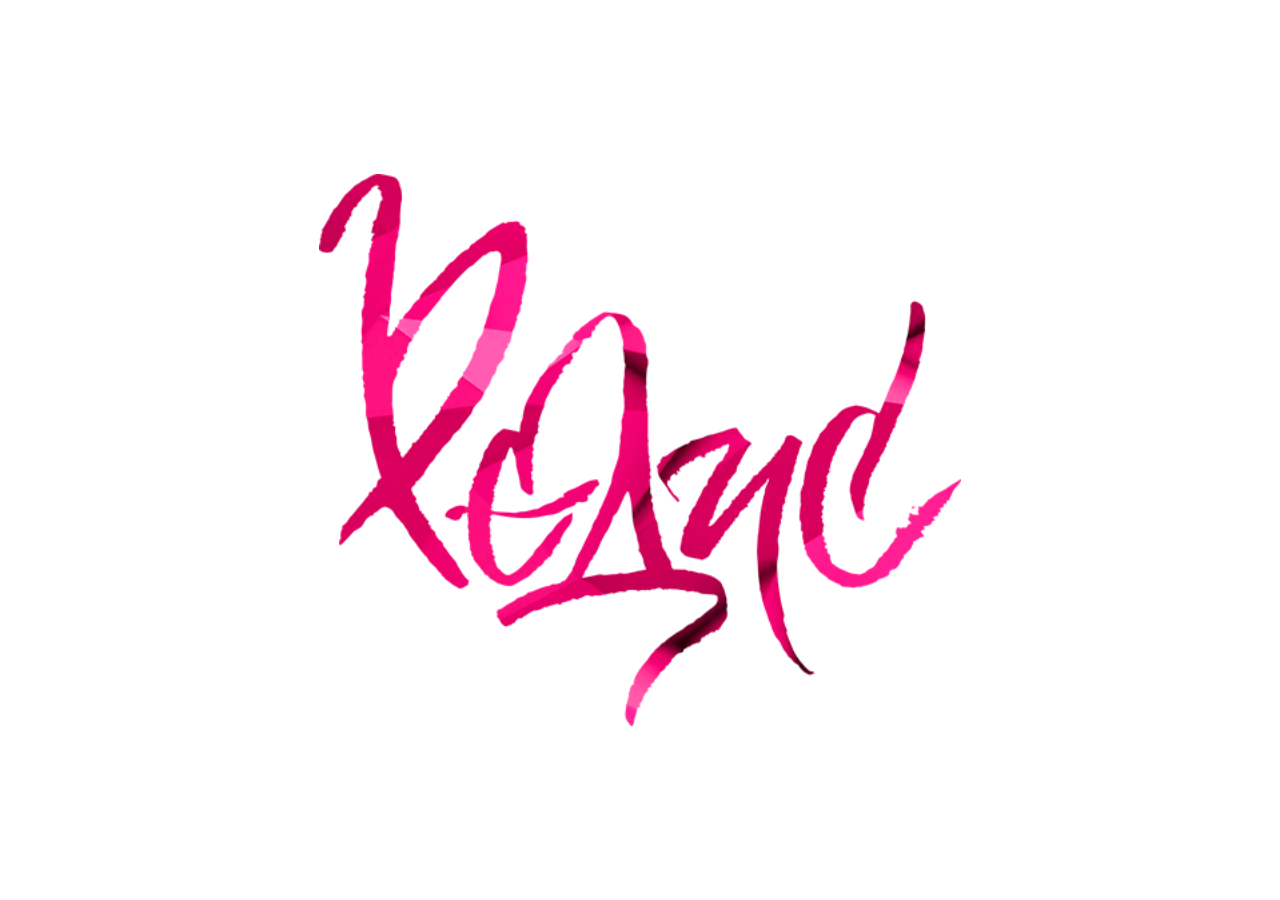
<file: index.html>
<!DOCTYPE html>
<html lang="ru">

<head>
  <title>Редис</title>
  <meta charset="UTF-8" />
  <meta name="viewport" content="width=device-width, initial-scale=1, maximum-scale=1.0, user-scalable=0" />
  <meta http-equiv="X-UA-Compatible" content="ie=edge" />
  <link rel="stylesheet" type="text/css" href="css/style.css" />
  <link rel="shortcut icon" href="img/radish.ico" />
</head>

<body>
  <div class="wrapper">
    <!-- RADISH -->
<div class="radish slide">
  <div class="container">
    <div class="radish-logo">
      <picture>
        <source srcset="img/firstPage/radish-1024.png" media="(min-width: 600px) and (max-width: 1400px)">
          <source srcset="img/firstPage/radish-599.png" media="(min-width: 0px) and (max-width: 599px)">
        <img src="img/firstPage/radish.png" alt="radish">
      </picture>
    </div>
  </div>
</div>
    <!-- JUICY RADISH -->
<div class="juicy-radish">
  <div class="container">
    <!-- HEADER -->

<header class='header'>
<div class="header-container">
    <div class="header__logo">
      <a class="logo-link" href="index.html"><img class="logo" src="img/header/logo.png" alt="logoRadish"></a>
      <a class="logo-link" href="index.html"><img class="logo-hover" src="img/header/radish-logo.png"
          alt="logoRadish"></a>
    </div>
  
    <div class="header__burger">
      <span></span>
    </div>
    <nav class="header__nav">
      <div class="header__nav_bg">
        <ul class="header-nav-menu">
          <li><a href="index.html" class="header-nav-menu__link nav-link_1">Главная</a></li>
          <li><a href="index.html" class="header-nav-menu__link nav-link_2">О редисе</a></li>
          <li><a href="index.html" class="header-nav-menu__link nav-link_3">Полезные свойства</a></li>
          <li><a href="index.html" class="header-nav-menu__link nav-link_4">Стоимость</a></li>
          <li><a href="index.html" class="header-nav-menu__link nav-link_5">Рецепты</a></li>
          <li><a href="index.html" class="header-nav-menu__link nav-link_6">Старт продаж
            </a></li>
        </ul>
      </div>
    </nav>
</div>
</header>
    <!-- CONTENT -->
    <div class="juicy-radish-container">
      <div class="juicy-radish-bg">
        <div class="juicy-radish-bg__radish">
          <picture>
            <source srcset="img/secondPage/radish-bg-1025.png" media="(min-width: 600px) and (max-width: 1400px)">
              <source srcset="img/secondPage/radish-bg-1025.png" media="(min-width: 0px) and (max-width: 599px)">
                <img src="img/secondPage/radish-bg.png" alt="radish">
          </picture>
          
        </div>
        <div class="juicy-radish-bg__word">
          <img src="img/secondPage/word-radish-bg.png" alt="word-radish">
        </div>
      </div>
      <section class="juicy-radish-content">
        <h2>Это сочный хрустящий редис</h2>
        <p>Полезных в нем свойств завались!</p>
      </section>
    </div>
    <!-- FOOTER -->
<footer class="footer">
  <div class="footer-container">
    <div class="footer-btn-leaf">
      <a href="index.html" class="footer-btn-leaf__item">
        листать <span><img src="img/footer/arrow.svg" alt="arrow"></span>
      </a>
    </div>
    <div class="footer-social-networks">
      <div class="footer-social-networks__vk"><svg xmlns="http://www.w3.org/2000/svg"
          xmlns:xlink="http://www.w3.org/1999/xlink" version="1.1" id="Capa_1" x="0px" y="0px"
          viewBox="0 0 548.358 548.358" style="enable-background:new 0 0 548.358 548.358;" xml:space="preserve">
          <g>
            <path
              d="M545.451,400.298c-0.664-1.431-1.283-2.618-1.858-3.569c-9.514-17.135-27.695-38.167-54.532-63.102l-0.567-0.571   l-0.284-0.28l-0.287-0.287h-0.288c-12.18-11.611-19.893-19.418-23.123-23.415c-5.91-7.614-7.234-15.321-4.004-23.13   c2.282-5.9,10.854-18.36,25.696-37.397c7.807-10.089,13.99-18.175,18.556-24.267c32.931-43.78,47.208-71.756,42.828-83.939   l-1.701-2.847c-1.143-1.714-4.093-3.282-8.846-4.712c-4.764-1.427-10.853-1.663-18.278-0.712l-82.224,0.568   c-1.332-0.472-3.234-0.428-5.712,0.144c-2.475,0.572-3.713,0.859-3.713,0.859l-1.431,0.715l-1.136,0.859   c-0.952,0.568-1.999,1.567-3.142,2.995c-1.137,1.423-2.088,3.093-2.848,4.996c-8.952,23.031-19.13,44.444-30.553,64.238   c-7.043,11.803-13.511,22.032-19.418,30.693c-5.899,8.658-10.848,15.037-14.842,19.126c-4,4.093-7.61,7.372-10.852,9.849   c-3.237,2.478-5.708,3.525-7.419,3.142c-1.715-0.383-3.33-0.763-4.859-1.143c-2.663-1.714-4.805-4.045-6.42-6.995   c-1.622-2.95-2.714-6.663-3.285-11.136c-0.568-4.476-0.904-8.326-1-11.563c-0.089-3.233-0.048-7.806,0.145-13.706   c0.198-5.903,0.287-9.897,0.287-11.991c0-7.234,0.141-15.085,0.424-23.555c0.288-8.47,0.521-15.181,0.716-20.125   c0.194-4.949,0.284-10.185,0.284-15.705s-0.336-9.849-1-12.991c-0.656-3.138-1.663-6.184-2.99-9.137   c-1.335-2.95-3.289-5.232-5.853-6.852c-2.569-1.618-5.763-2.902-9.564-3.856c-10.089-2.283-22.936-3.518-38.547-3.71   c-35.401-0.38-58.148,1.906-68.236,6.855c-3.997,2.091-7.614,4.948-10.848,8.562c-3.427,4.189-3.905,6.475-1.431,6.851   c11.422,1.711,19.508,5.804,24.267,12.275l1.715,3.429c1.334,2.474,2.666,6.854,3.999,13.134c1.331,6.28,2.19,13.227,2.568,20.837   c0.95,13.897,0.95,25.793,0,35.689c-0.953,9.9-1.853,17.607-2.712,23.127c-0.859,5.52-2.143,9.993-3.855,13.418   c-1.715,3.426-2.856,5.52-3.428,6.28c-0.571,0.76-1.047,1.239-1.425,1.427c-2.474,0.948-5.047,1.431-7.71,1.431   c-2.667,0-5.901-1.334-9.707-4c-3.805-2.666-7.754-6.328-11.847-10.992c-4.093-4.665-8.709-11.184-13.85-19.558   c-5.137-8.374-10.467-18.271-15.987-29.691l-4.567-8.282c-2.855-5.328-6.755-13.086-11.704-23.267   c-4.952-10.185-9.329-20.037-13.134-29.554c-1.521-3.997-3.806-7.04-6.851-9.134l-1.429-0.859c-0.95-0.76-2.475-1.567-4.567-2.427   c-2.095-0.859-4.281-1.475-6.567-1.854l-78.229,0.568c-7.994,0-13.418,1.811-16.274,5.428l-1.143,1.711   C0.288,140.146,0,141.668,0,143.763c0,2.094,0.571,4.664,1.714,7.707c11.42,26.84,23.839,52.725,37.257,77.659   c13.418,24.934,25.078,45.019,34.973,60.237c9.897,15.229,19.985,29.602,30.264,43.112c10.279,13.515,17.083,22.176,20.412,25.981   c3.333,3.812,5.951,6.662,7.854,8.565l7.139,6.851c4.568,4.569,11.276,10.041,20.127,16.416   c8.853,6.379,18.654,12.659,29.408,18.85c10.756,6.181,23.269,11.225,37.546,15.126c14.275,3.905,28.169,5.472,41.684,4.716h32.834   c6.659-0.575,11.704-2.669,15.133-6.283l1.136-1.431c0.764-1.136,1.479-2.901,2.139-5.276c0.668-2.379,1-5,1-7.851   c-0.195-8.183,0.428-15.558,1.852-22.124c1.423-6.564,3.045-11.513,4.859-14.846c1.813-3.33,3.859-6.14,6.136-8.418   c2.282-2.283,3.908-3.666,4.862-4.142c0.948-0.479,1.705-0.804,2.276-0.999c4.568-1.522,9.944-0.048,16.136,4.429   c6.187,4.473,11.99,9.996,17.418,16.56c5.425,6.57,11.943,13.941,19.555,22.124c7.617,8.186,14.277,14.271,19.985,18.274   l5.708,3.426c3.812,2.286,8.761,4.38,14.853,6.283c6.081,1.902,11.409,2.378,15.984,1.427l73.087-1.14   c7.229,0,12.854-1.197,16.844-3.572c3.998-2.379,6.373-5,7.139-7.851c0.764-2.854,0.805-6.092,0.145-9.712   C546.782,404.25,546.115,401.725,545.451,400.298z" />
          </g>

        </svg></div>
      <div class="footer-social-networks__fb"> <svg xmlns="http://www.w3.org/2000/svg"
          xmlns:xlink="http://www.w3.org/1999/xlink" version="1.1" id="Capa_1" viewBox="0 0 96.124 96.123"
          style="enable-background:new 0 0 96.124 96.123;" xml:space="preserve">
          <g>
            <path
              d="M72.089,0.02L59.624,0C45.62,0,36.57,9.285,36.57,23.656v10.907H24.037c-1.083,0-1.96,0.878-1.96,1.961v15.803   c0,1.083,0.878,1.96,1.96,1.96h12.533v39.876c0,1.083,0.877,1.96,1.96,1.96h16.352c1.083,0,1.96-0.878,1.96-1.96V54.287h14.654   c1.083,0,1.96-0.877,1.96-1.96l0.006-15.803c0-0.52-0.207-1.018-0.574-1.386c-0.367-0.368-0.867-0.575-1.387-0.575H56.842v-9.246   c0-4.444,1.059-6.7,6.848-6.7l8.397-0.003c1.082,0,1.959-0.878,1.959-1.96V1.98C74.046,0.899,73.17,0.022,72.089,0.02z" />
          </g>
        </svg></div>
      <div class="footer-social-networks__yt"> <svg xmlns="http://www.w3.org/2000/svg"
          xmlns:xlink="http://www.w3.org/1999/xlink" enable-background="new 0 0 128 128" id="Social_Icons" version="1.1"
          viewBox="0 0 128 128" xml:space="preserve">
          <g id="_x34__stroke">
            <g id="Youtube_1_">
              <rect clip-rule="evenodd" fill="none" fill-rule="evenodd" height="128" width="128" />
              <path clip-rule="evenodd"
                d="M126.72,38.224c0,0-1.252-8.883-5.088-12.794    c-4.868-5.136-10.324-5.16-12.824-5.458c-17.912-1.305-44.78-1.305-44.78-1.305h-0.056c0,0-26.868,0-44.78,1.305    c-2.504,0.298-7.956,0.322-12.828,5.458C2.528,29.342,1.28,38.224,1.28,38.224S0,48.658,0,59.087v9.781    c0,10.433,1.28,20.863,1.28,20.863s1.248,8.883,5.084,12.794c4.872,5.136,11.268,4.975,14.116,5.511    c10.24,0.991,43.52,1.297,43.52,1.297s26.896-0.04,44.808-1.345c2.5-0.302,7.956-0.326,12.824-5.462    c3.836-3.912,5.088-12.794,5.088-12.794S128,79.302,128,68.868v-9.781C128,48.658,126.72,38.224,126.72,38.224z M50.784,80.72    L50.78,44.501l34.584,18.172L50.784,80.72z"
                fill-rule="evenodd" id="Youtube" />
            </g>
          </g>
        </svg></div>
    </div>
  </div>
</footer>
  </div>
</div>
    <!-- ABOUT RADISH -->
<div class="about-radish">
  <div class="container">
    <!-- HEADER -->

<header class='header'>
<div class="header-container">
    <div class="header__logo">
      <a class="logo-link" href="index.html"><img class="logo" src="img/header/logo.png" alt="logoRadish"></a>
      <a class="logo-link" href="index.html"><img class="logo-hover" src="img/header/radish-logo.png"
          alt="logoRadish"></a>
    </div>
  
    <div class="header__burger">
      <span></span>
    </div>
    <nav class="header__nav">
      <div class="header__nav_bg">
        <ul class="header-nav-menu">
          <li><a href="index.html" class="header-nav-menu__link nav-link_1">Главная</a></li>
          <li><a href="index.html" class="header-nav-menu__link nav-link_2">О редисе</a></li>
          <li><a href="index.html" class="header-nav-menu__link nav-link_3">Полезные свойства</a></li>
          <li><a href="index.html" class="header-nav-menu__link nav-link_4">Стоимость</a></li>
          <li><a href="index.html" class="header-nav-menu__link nav-link_5">Рецепты</a></li>
          <li><a href="index.html" class="header-nav-menu__link nav-link_6">Старт продаж
            </a></li>
        </ul>
      </div>
    </nav>
</div>
</header>
    <!-- CONTENT -->
    <div class="about-radish-container">
      <div class="about-radish-bg">
        <div class="about-radish-bg__word">
          <img src="img/thirdPage/word-radish-bg.png" alt="word-radish" />
        </div>
        <div class="about-radish-bg__radish">
          <picture>
            <source srcset="img/thirdPage/radish-bg-1025.png" media="(min-width: 600px) and (max-width: 1400px)">
              <source srcset="img/thirdPage/radish-bg-1025.png" media="(min-width: 0px) and (max-width: 599px)">
                <img src="img/thirdPage/radish-bg.png" alt="radish" />
          </picture>
          
        </div>
      </div>
      <section class="about-radish-content">
        <h2>Вся правда
          о редисе</h2>
        <div>
          <p>Редис — это кладовая минералов и витаминов. Он обладает
            уникальным составом витаминов, полезных элементов аминокислот.</p>

          <p>В пищу обычно употребляют корнеплоды, которые имеют диаметр
            от 2,5 см и окрашены в красный, розовый или бело–розовый цвет.
            Корнеплоды редиса имеют острый вкус, который обусловлен
            содержанием в растении горчичного масла.</p>
        </div>
        <form class="about-radish-form" action="index.html">
          <button class="read-more content-button">
            Читать подробнее
          </button>
        </form>
      </section>
    </div>
    <!-- FOOTER -->
<footer class="footer">
  <div class="footer-container">
    <div class="footer-btn-leaf">
      <a href="index.html" class="footer-btn-leaf__item">
        листать <span><img src="img/footer/arrow.svg" alt="arrow"></span>
      </a>
    </div>
    <div class="footer-social-networks">
      <div class="footer-social-networks__vk"><svg xmlns="http://www.w3.org/2000/svg"
          xmlns:xlink="http://www.w3.org/1999/xlink" version="1.1" id="Capa_1" x="0px" y="0px"
          viewBox="0 0 548.358 548.358" style="enable-background:new 0 0 548.358 548.358;" xml:space="preserve">
          <g>
            <path
              d="M545.451,400.298c-0.664-1.431-1.283-2.618-1.858-3.569c-9.514-17.135-27.695-38.167-54.532-63.102l-0.567-0.571   l-0.284-0.28l-0.287-0.287h-0.288c-12.18-11.611-19.893-19.418-23.123-23.415c-5.91-7.614-7.234-15.321-4.004-23.13   c2.282-5.9,10.854-18.36,25.696-37.397c7.807-10.089,13.99-18.175,18.556-24.267c32.931-43.78,47.208-71.756,42.828-83.939   l-1.701-2.847c-1.143-1.714-4.093-3.282-8.846-4.712c-4.764-1.427-10.853-1.663-18.278-0.712l-82.224,0.568   c-1.332-0.472-3.234-0.428-5.712,0.144c-2.475,0.572-3.713,0.859-3.713,0.859l-1.431,0.715l-1.136,0.859   c-0.952,0.568-1.999,1.567-3.142,2.995c-1.137,1.423-2.088,3.093-2.848,4.996c-8.952,23.031-19.13,44.444-30.553,64.238   c-7.043,11.803-13.511,22.032-19.418,30.693c-5.899,8.658-10.848,15.037-14.842,19.126c-4,4.093-7.61,7.372-10.852,9.849   c-3.237,2.478-5.708,3.525-7.419,3.142c-1.715-0.383-3.33-0.763-4.859-1.143c-2.663-1.714-4.805-4.045-6.42-6.995   c-1.622-2.95-2.714-6.663-3.285-11.136c-0.568-4.476-0.904-8.326-1-11.563c-0.089-3.233-0.048-7.806,0.145-13.706   c0.198-5.903,0.287-9.897,0.287-11.991c0-7.234,0.141-15.085,0.424-23.555c0.288-8.47,0.521-15.181,0.716-20.125   c0.194-4.949,0.284-10.185,0.284-15.705s-0.336-9.849-1-12.991c-0.656-3.138-1.663-6.184-2.99-9.137   c-1.335-2.95-3.289-5.232-5.853-6.852c-2.569-1.618-5.763-2.902-9.564-3.856c-10.089-2.283-22.936-3.518-38.547-3.71   c-35.401-0.38-58.148,1.906-68.236,6.855c-3.997,2.091-7.614,4.948-10.848,8.562c-3.427,4.189-3.905,6.475-1.431,6.851   c11.422,1.711,19.508,5.804,24.267,12.275l1.715,3.429c1.334,2.474,2.666,6.854,3.999,13.134c1.331,6.28,2.19,13.227,2.568,20.837   c0.95,13.897,0.95,25.793,0,35.689c-0.953,9.9-1.853,17.607-2.712,23.127c-0.859,5.52-2.143,9.993-3.855,13.418   c-1.715,3.426-2.856,5.52-3.428,6.28c-0.571,0.76-1.047,1.239-1.425,1.427c-2.474,0.948-5.047,1.431-7.71,1.431   c-2.667,0-5.901-1.334-9.707-4c-3.805-2.666-7.754-6.328-11.847-10.992c-4.093-4.665-8.709-11.184-13.85-19.558   c-5.137-8.374-10.467-18.271-15.987-29.691l-4.567-8.282c-2.855-5.328-6.755-13.086-11.704-23.267   c-4.952-10.185-9.329-20.037-13.134-29.554c-1.521-3.997-3.806-7.04-6.851-9.134l-1.429-0.859c-0.95-0.76-2.475-1.567-4.567-2.427   c-2.095-0.859-4.281-1.475-6.567-1.854l-78.229,0.568c-7.994,0-13.418,1.811-16.274,5.428l-1.143,1.711   C0.288,140.146,0,141.668,0,143.763c0,2.094,0.571,4.664,1.714,7.707c11.42,26.84,23.839,52.725,37.257,77.659   c13.418,24.934,25.078,45.019,34.973,60.237c9.897,15.229,19.985,29.602,30.264,43.112c10.279,13.515,17.083,22.176,20.412,25.981   c3.333,3.812,5.951,6.662,7.854,8.565l7.139,6.851c4.568,4.569,11.276,10.041,20.127,16.416   c8.853,6.379,18.654,12.659,29.408,18.85c10.756,6.181,23.269,11.225,37.546,15.126c14.275,3.905,28.169,5.472,41.684,4.716h32.834   c6.659-0.575,11.704-2.669,15.133-6.283l1.136-1.431c0.764-1.136,1.479-2.901,2.139-5.276c0.668-2.379,1-5,1-7.851   c-0.195-8.183,0.428-15.558,1.852-22.124c1.423-6.564,3.045-11.513,4.859-14.846c1.813-3.33,3.859-6.14,6.136-8.418   c2.282-2.283,3.908-3.666,4.862-4.142c0.948-0.479,1.705-0.804,2.276-0.999c4.568-1.522,9.944-0.048,16.136,4.429   c6.187,4.473,11.99,9.996,17.418,16.56c5.425,6.57,11.943,13.941,19.555,22.124c7.617,8.186,14.277,14.271,19.985,18.274   l5.708,3.426c3.812,2.286,8.761,4.38,14.853,6.283c6.081,1.902,11.409,2.378,15.984,1.427l73.087-1.14   c7.229,0,12.854-1.197,16.844-3.572c3.998-2.379,6.373-5,7.139-7.851c0.764-2.854,0.805-6.092,0.145-9.712   C546.782,404.25,546.115,401.725,545.451,400.298z" />
          </g>

        </svg></div>
      <div class="footer-social-networks__fb"> <svg xmlns="http://www.w3.org/2000/svg"
          xmlns:xlink="http://www.w3.org/1999/xlink" version="1.1" id="Capa_1" viewBox="0 0 96.124 96.123"
          style="enable-background:new 0 0 96.124 96.123;" xml:space="preserve">
          <g>
            <path
              d="M72.089,0.02L59.624,0C45.62,0,36.57,9.285,36.57,23.656v10.907H24.037c-1.083,0-1.96,0.878-1.96,1.961v15.803   c0,1.083,0.878,1.96,1.96,1.96h12.533v39.876c0,1.083,0.877,1.96,1.96,1.96h16.352c1.083,0,1.96-0.878,1.96-1.96V54.287h14.654   c1.083,0,1.96-0.877,1.96-1.96l0.006-15.803c0-0.52-0.207-1.018-0.574-1.386c-0.367-0.368-0.867-0.575-1.387-0.575H56.842v-9.246   c0-4.444,1.059-6.7,6.848-6.7l8.397-0.003c1.082,0,1.959-0.878,1.959-1.96V1.98C74.046,0.899,73.17,0.022,72.089,0.02z" />
          </g>
        </svg></div>
      <div class="footer-social-networks__yt"> <svg xmlns="http://www.w3.org/2000/svg"
          xmlns:xlink="http://www.w3.org/1999/xlink" enable-background="new 0 0 128 128" id="Social_Icons" version="1.1"
          viewBox="0 0 128 128" xml:space="preserve">
          <g id="_x34__stroke">
            <g id="Youtube_1_">
              <rect clip-rule="evenodd" fill="none" fill-rule="evenodd" height="128" width="128" />
              <path clip-rule="evenodd"
                d="M126.72,38.224c0,0-1.252-8.883-5.088-12.794    c-4.868-5.136-10.324-5.16-12.824-5.458c-17.912-1.305-44.78-1.305-44.78-1.305h-0.056c0,0-26.868,0-44.78,1.305    c-2.504,0.298-7.956,0.322-12.828,5.458C2.528,29.342,1.28,38.224,1.28,38.224S0,48.658,0,59.087v9.781    c0,10.433,1.28,20.863,1.28,20.863s1.248,8.883,5.084,12.794c4.872,5.136,11.268,4.975,14.116,5.511    c10.24,0.991,43.52,1.297,43.52,1.297s26.896-0.04,44.808-1.345c2.5-0.302,7.956-0.326,12.824-5.462    c3.836-3.912,5.088-12.794,5.088-12.794S128,79.302,128,68.868v-9.781C128,48.658,126.72,38.224,126.72,38.224z M50.784,80.72    L50.78,44.501l34.584,18.172L50.784,80.72z"
                fill-rule="evenodd" id="Youtube" />
            </g>
          </g>
        </svg></div>
    </div>
  </div>
</footer>

  </div>
  <div class="table-of-contents">
    <p>О редисе</p>
  </div>
</div>
    <!-- usefull properties -->
<div class="usefull-properties">
  <div class="container">
    <!-- HEADER -->

<header class='header'>
<div class="header-container">
    <div class="header__logo">
      <a class="logo-link" href="index.html"><img class="logo" src="img/header/logo.png" alt="logoRadish"></a>
      <a class="logo-link" href="index.html"><img class="logo-hover" src="img/header/radish-logo.png"
          alt="logoRadish"></a>
    </div>
  
    <div class="header__burger">
      <span></span>
    </div>
    <nav class="header__nav">
      <div class="header__nav_bg">
        <ul class="header-nav-menu">
          <li><a href="index.html" class="header-nav-menu__link nav-link_1">Главная</a></li>
          <li><a href="index.html" class="header-nav-menu__link nav-link_2">О редисе</a></li>
          <li><a href="index.html" class="header-nav-menu__link nav-link_3">Полезные свойства</a></li>
          <li><a href="index.html" class="header-nav-menu__link nav-link_4">Стоимость</a></li>
          <li><a href="index.html" class="header-nav-menu__link nav-link_5">Рецепты</a></li>
          <li><a href="index.html" class="header-nav-menu__link nav-link_6">Старт продаж
            </a></li>
        </ul>
      </div>
    </nav>
</div>
</header>
    <div class="usefull-properties-container">
      <div class="usefull-properties-image">
        <picture>
          <source srcset="img/fourthPage/sliced-radish-1025.png" media="(min-width: 600px) and (max-width: 1400px)">
            <source srcset="img/fourthPage/sliced-radish-599.png" media="(min-width: 0px) and (max-width: 599px)">
              <img src="img/fourthPage/sliced-radish.png" alt="sliced-radish">
        </picture>
        
        <div class="properties-image-item">
          <p>Пищевые волокна <span>1,6 г</span></p>
          <p><span>93 г</span>Вода</p>
          <p>Белки<span>1,2 г</span></p>
          <p><span>0,1 г</span>Жиры</p>
          <p>Углеводы<span>3,4 г</span></p>
        </div>
      </div>
      <div class="usefull-properties-content-bg"></div>
      <section class="usefull-properties-content">
        <h2>Это интересно</h2>
        <div>
          <p>В одном пучке редиса весом 100–120 гр. сосредоточена <span>дневная норма витамина C</span> для взрослого
            человека. Кроме этого присутствуют также <span>витамины группы В</span> (рибофлавин, пиридоксин, тиамин,
            никотиновая кислота). А калорийность составляет всего <span>14–16 Ккал.</span></p>
          <p>В продукте множество <span>витамина РР</span>, токоферола, ретинола.
            Из минеральных веществ наибольшей ценностью обладает натрий,
            калий, магний, фосфор, кальций. Кроме этого в корнеплоде много
            фтора, йода, никеля и цинка. </p>
        </div>
        <form class="properties-content-form" action="index.html">
          <button class="properties-content-form__button content-button">
            Смотреть все свойства
          </button>
        </form>
      </section>

    </div>
    <!-- FOOTER -->
<footer class="footer">
  <div class="footer-container">
    <div class="footer-btn-leaf">
      <a href="index.html" class="footer-btn-leaf__item">
        листать <span><img src="img/footer/arrow.svg" alt="arrow"></span>
      </a>
    </div>
    <div class="footer-social-networks">
      <div class="footer-social-networks__vk"><svg xmlns="http://www.w3.org/2000/svg"
          xmlns:xlink="http://www.w3.org/1999/xlink" version="1.1" id="Capa_1" x="0px" y="0px"
          viewBox="0 0 548.358 548.358" style="enable-background:new 0 0 548.358 548.358;" xml:space="preserve">
          <g>
            <path
              d="M545.451,400.298c-0.664-1.431-1.283-2.618-1.858-3.569c-9.514-17.135-27.695-38.167-54.532-63.102l-0.567-0.571   l-0.284-0.28l-0.287-0.287h-0.288c-12.18-11.611-19.893-19.418-23.123-23.415c-5.91-7.614-7.234-15.321-4.004-23.13   c2.282-5.9,10.854-18.36,25.696-37.397c7.807-10.089,13.99-18.175,18.556-24.267c32.931-43.78,47.208-71.756,42.828-83.939   l-1.701-2.847c-1.143-1.714-4.093-3.282-8.846-4.712c-4.764-1.427-10.853-1.663-18.278-0.712l-82.224,0.568   c-1.332-0.472-3.234-0.428-5.712,0.144c-2.475,0.572-3.713,0.859-3.713,0.859l-1.431,0.715l-1.136,0.859   c-0.952,0.568-1.999,1.567-3.142,2.995c-1.137,1.423-2.088,3.093-2.848,4.996c-8.952,23.031-19.13,44.444-30.553,64.238   c-7.043,11.803-13.511,22.032-19.418,30.693c-5.899,8.658-10.848,15.037-14.842,19.126c-4,4.093-7.61,7.372-10.852,9.849   c-3.237,2.478-5.708,3.525-7.419,3.142c-1.715-0.383-3.33-0.763-4.859-1.143c-2.663-1.714-4.805-4.045-6.42-6.995   c-1.622-2.95-2.714-6.663-3.285-11.136c-0.568-4.476-0.904-8.326-1-11.563c-0.089-3.233-0.048-7.806,0.145-13.706   c0.198-5.903,0.287-9.897,0.287-11.991c0-7.234,0.141-15.085,0.424-23.555c0.288-8.47,0.521-15.181,0.716-20.125   c0.194-4.949,0.284-10.185,0.284-15.705s-0.336-9.849-1-12.991c-0.656-3.138-1.663-6.184-2.99-9.137   c-1.335-2.95-3.289-5.232-5.853-6.852c-2.569-1.618-5.763-2.902-9.564-3.856c-10.089-2.283-22.936-3.518-38.547-3.71   c-35.401-0.38-58.148,1.906-68.236,6.855c-3.997,2.091-7.614,4.948-10.848,8.562c-3.427,4.189-3.905,6.475-1.431,6.851   c11.422,1.711,19.508,5.804,24.267,12.275l1.715,3.429c1.334,2.474,2.666,6.854,3.999,13.134c1.331,6.28,2.19,13.227,2.568,20.837   c0.95,13.897,0.95,25.793,0,35.689c-0.953,9.9-1.853,17.607-2.712,23.127c-0.859,5.52-2.143,9.993-3.855,13.418   c-1.715,3.426-2.856,5.52-3.428,6.28c-0.571,0.76-1.047,1.239-1.425,1.427c-2.474,0.948-5.047,1.431-7.71,1.431   c-2.667,0-5.901-1.334-9.707-4c-3.805-2.666-7.754-6.328-11.847-10.992c-4.093-4.665-8.709-11.184-13.85-19.558   c-5.137-8.374-10.467-18.271-15.987-29.691l-4.567-8.282c-2.855-5.328-6.755-13.086-11.704-23.267   c-4.952-10.185-9.329-20.037-13.134-29.554c-1.521-3.997-3.806-7.04-6.851-9.134l-1.429-0.859c-0.95-0.76-2.475-1.567-4.567-2.427   c-2.095-0.859-4.281-1.475-6.567-1.854l-78.229,0.568c-7.994,0-13.418,1.811-16.274,5.428l-1.143,1.711   C0.288,140.146,0,141.668,0,143.763c0,2.094,0.571,4.664,1.714,7.707c11.42,26.84,23.839,52.725,37.257,77.659   c13.418,24.934,25.078,45.019,34.973,60.237c9.897,15.229,19.985,29.602,30.264,43.112c10.279,13.515,17.083,22.176,20.412,25.981   c3.333,3.812,5.951,6.662,7.854,8.565l7.139,6.851c4.568,4.569,11.276,10.041,20.127,16.416   c8.853,6.379,18.654,12.659,29.408,18.85c10.756,6.181,23.269,11.225,37.546,15.126c14.275,3.905,28.169,5.472,41.684,4.716h32.834   c6.659-0.575,11.704-2.669,15.133-6.283l1.136-1.431c0.764-1.136,1.479-2.901,2.139-5.276c0.668-2.379,1-5,1-7.851   c-0.195-8.183,0.428-15.558,1.852-22.124c1.423-6.564,3.045-11.513,4.859-14.846c1.813-3.33,3.859-6.14,6.136-8.418   c2.282-2.283,3.908-3.666,4.862-4.142c0.948-0.479,1.705-0.804,2.276-0.999c4.568-1.522,9.944-0.048,16.136,4.429   c6.187,4.473,11.99,9.996,17.418,16.56c5.425,6.57,11.943,13.941,19.555,22.124c7.617,8.186,14.277,14.271,19.985,18.274   l5.708,3.426c3.812,2.286,8.761,4.38,14.853,6.283c6.081,1.902,11.409,2.378,15.984,1.427l73.087-1.14   c7.229,0,12.854-1.197,16.844-3.572c3.998-2.379,6.373-5,7.139-7.851c0.764-2.854,0.805-6.092,0.145-9.712   C546.782,404.25,546.115,401.725,545.451,400.298z" />
          </g>

        </svg></div>
      <div class="footer-social-networks__fb"> <svg xmlns="http://www.w3.org/2000/svg"
          xmlns:xlink="http://www.w3.org/1999/xlink" version="1.1" id="Capa_1" viewBox="0 0 96.124 96.123"
          style="enable-background:new 0 0 96.124 96.123;" xml:space="preserve">
          <g>
            <path
              d="M72.089,0.02L59.624,0C45.62,0,36.57,9.285,36.57,23.656v10.907H24.037c-1.083,0-1.96,0.878-1.96,1.961v15.803   c0,1.083,0.878,1.96,1.96,1.96h12.533v39.876c0,1.083,0.877,1.96,1.96,1.96h16.352c1.083,0,1.96-0.878,1.96-1.96V54.287h14.654   c1.083,0,1.96-0.877,1.96-1.96l0.006-15.803c0-0.52-0.207-1.018-0.574-1.386c-0.367-0.368-0.867-0.575-1.387-0.575H56.842v-9.246   c0-4.444,1.059-6.7,6.848-6.7l8.397-0.003c1.082,0,1.959-0.878,1.959-1.96V1.98C74.046,0.899,73.17,0.022,72.089,0.02z" />
          </g>
        </svg></div>
      <div class="footer-social-networks__yt"> <svg xmlns="http://www.w3.org/2000/svg"
          xmlns:xlink="http://www.w3.org/1999/xlink" enable-background="new 0 0 128 128" id="Social_Icons" version="1.1"
          viewBox="0 0 128 128" xml:space="preserve">
          <g id="_x34__stroke">
            <g id="Youtube_1_">
              <rect clip-rule="evenodd" fill="none" fill-rule="evenodd" height="128" width="128" />
              <path clip-rule="evenodd"
                d="M126.72,38.224c0,0-1.252-8.883-5.088-12.794    c-4.868-5.136-10.324-5.16-12.824-5.458c-17.912-1.305-44.78-1.305-44.78-1.305h-0.056c0,0-26.868,0-44.78,1.305    c-2.504,0.298-7.956,0.322-12.828,5.458C2.528,29.342,1.28,38.224,1.28,38.224S0,48.658,0,59.087v9.781    c0,10.433,1.28,20.863,1.28,20.863s1.248,8.883,5.084,12.794c4.872,5.136,11.268,4.975,14.116,5.511    c10.24,0.991,43.52,1.297,43.52,1.297s26.896-0.04,44.808-1.345c2.5-0.302,7.956-0.326,12.824-5.462    c3.836-3.912,5.088-12.794,5.088-12.794S128,79.302,128,68.868v-9.781C128,48.658,126.72,38.224,126.72,38.224z M50.784,80.72    L50.78,44.501l34.584,18.172L50.784,80.72z"
                fill-rule="evenodd" id="Youtube" />
            </g>
          </g>
        </svg></div>
    </div>
  </div>
</footer>
  </div>
  <div class="table-of-contents">
    <p>полезные свойства</p>
  </div>
</div>
    <!-- PRICE RADISH -->
<div class="price-radish">
  <div class="container">
    <!-- HEADER -->

<header class='header'>
<div class="header-container">
    <div class="header__logo">
      <a class="logo-link" href="index.html"><img class="logo" src="img/header/logo.png" alt="logoRadish"></a>
      <a class="logo-link" href="index.html"><img class="logo-hover" src="img/header/radish-logo.png"
          alt="logoRadish"></a>
    </div>
  
    <div class="header__burger">
      <span></span>
    </div>
    <nav class="header__nav">
      <div class="header__nav_bg">
        <ul class="header-nav-menu">
          <li><a href="index.html" class="header-nav-menu__link nav-link_1">Главная</a></li>
          <li><a href="index.html" class="header-nav-menu__link nav-link_2">О редисе</a></li>
          <li><a href="index.html" class="header-nav-menu__link nav-link_3">Полезные свойства</a></li>
          <li><a href="index.html" class="header-nav-menu__link nav-link_4">Стоимость</a></li>
          <li><a href="index.html" class="header-nav-menu__link nav-link_5">Рецепты</a></li>
          <li><a href="index.html" class="header-nav-menu__link nav-link_6">Старт продаж
            </a></li>
        </ul>
      </div>
    </nav>
</div>
</header>
    <div class="price-radish-container">
      <div class="price-radish-standart">
        <div class="price-radish-image">
          <div class="price-radish-image-item">
            <div class="price-radish-image-item__sort">
              <span>Стандарт</span>
            </div>
            <div class="price-radish-image-item__price">
              <h5>36</h5>
              <p><span class="rub">r</span>/КГ</p>
            </div>
          </div>
          <div class="price-radish-image__img">
            <picture>
              <source srcset="img/fivePage/standart-radish-1024.png" media="(min-width: 600px) and (max-width: 1400px)">
              <source srcset="img/fivePage/standart-radish-599.png" media="(min-width: 0px) and (max-width: 599px)">
              <img src="img/fivePage/standart-radish.png" alt="standart radish">>
            </picture>

          </div>
        </div>
        <div class="price-radish-content">
          <h3>Жара</h3>
          <p>Корнеплод раннеспелого редиса. Отличается округлостью формы и массой 30 г. По цвету — это красный овощ.
            Мякоть белая и отличается сочностью. По вкусу почти не имеет горечи. </p>
        </div>
      </div>
      <div class="price-radish-premium">
        <div class="price-radish-image">
          <div class="price-radish-image-item">
            <div class="price-radish-image-item__sort">
              <span>Премиум</span>
            </div>
            <div class="price-radish-image-item__price">
              <h5>39</h5>
              <p><span class="rub">r</span>/КГ</p>
            </div>
          </div>
          <div class="price-radish-image__img">
            <picture>
              <source srcset="img/fivePage/premium-radish-1025.png" media="(min-width: 600px) and (max-width: 1400px)">
              <source srcset="img/fivePage/premium-radish-599.png" media="(min-width: 0px) and (max-width: 599px)">
              <img src="img/fivePage/premium-radish.png" alt="premium radish">
            </picture>

          </div>
        </div>
        <div class="price-radish-content">
          <h3>Французский завтрак</h3>
          <p>Скороспелый гибрид массой 15–20 г. Корнеплод продолговатой формы, малинового цвета снаружи и белого окраса
            мякоти. По вкусу имеет легкую ноту остроты.</p>
        </div>
      </div>
    </div>
    <!-- FOOTER -->
<footer class="footer">
  <div class="footer-container">
    <div class="footer-btn-leaf">
      <a href="index.html" class="footer-btn-leaf__item">
        листать <span><img src="img/footer/arrow.svg" alt="arrow"></span>
      </a>
    </div>
    <div class="footer-social-networks">
      <div class="footer-social-networks__vk"><svg xmlns="http://www.w3.org/2000/svg"
          xmlns:xlink="http://www.w3.org/1999/xlink" version="1.1" id="Capa_1" x="0px" y="0px"
          viewBox="0 0 548.358 548.358" style="enable-background:new 0 0 548.358 548.358;" xml:space="preserve">
          <g>
            <path
              d="M545.451,400.298c-0.664-1.431-1.283-2.618-1.858-3.569c-9.514-17.135-27.695-38.167-54.532-63.102l-0.567-0.571   l-0.284-0.28l-0.287-0.287h-0.288c-12.18-11.611-19.893-19.418-23.123-23.415c-5.91-7.614-7.234-15.321-4.004-23.13   c2.282-5.9,10.854-18.36,25.696-37.397c7.807-10.089,13.99-18.175,18.556-24.267c32.931-43.78,47.208-71.756,42.828-83.939   l-1.701-2.847c-1.143-1.714-4.093-3.282-8.846-4.712c-4.764-1.427-10.853-1.663-18.278-0.712l-82.224,0.568   c-1.332-0.472-3.234-0.428-5.712,0.144c-2.475,0.572-3.713,0.859-3.713,0.859l-1.431,0.715l-1.136,0.859   c-0.952,0.568-1.999,1.567-3.142,2.995c-1.137,1.423-2.088,3.093-2.848,4.996c-8.952,23.031-19.13,44.444-30.553,64.238   c-7.043,11.803-13.511,22.032-19.418,30.693c-5.899,8.658-10.848,15.037-14.842,19.126c-4,4.093-7.61,7.372-10.852,9.849   c-3.237,2.478-5.708,3.525-7.419,3.142c-1.715-0.383-3.33-0.763-4.859-1.143c-2.663-1.714-4.805-4.045-6.42-6.995   c-1.622-2.95-2.714-6.663-3.285-11.136c-0.568-4.476-0.904-8.326-1-11.563c-0.089-3.233-0.048-7.806,0.145-13.706   c0.198-5.903,0.287-9.897,0.287-11.991c0-7.234,0.141-15.085,0.424-23.555c0.288-8.47,0.521-15.181,0.716-20.125   c0.194-4.949,0.284-10.185,0.284-15.705s-0.336-9.849-1-12.991c-0.656-3.138-1.663-6.184-2.99-9.137   c-1.335-2.95-3.289-5.232-5.853-6.852c-2.569-1.618-5.763-2.902-9.564-3.856c-10.089-2.283-22.936-3.518-38.547-3.71   c-35.401-0.38-58.148,1.906-68.236,6.855c-3.997,2.091-7.614,4.948-10.848,8.562c-3.427,4.189-3.905,6.475-1.431,6.851   c11.422,1.711,19.508,5.804,24.267,12.275l1.715,3.429c1.334,2.474,2.666,6.854,3.999,13.134c1.331,6.28,2.19,13.227,2.568,20.837   c0.95,13.897,0.95,25.793,0,35.689c-0.953,9.9-1.853,17.607-2.712,23.127c-0.859,5.52-2.143,9.993-3.855,13.418   c-1.715,3.426-2.856,5.52-3.428,6.28c-0.571,0.76-1.047,1.239-1.425,1.427c-2.474,0.948-5.047,1.431-7.71,1.431   c-2.667,0-5.901-1.334-9.707-4c-3.805-2.666-7.754-6.328-11.847-10.992c-4.093-4.665-8.709-11.184-13.85-19.558   c-5.137-8.374-10.467-18.271-15.987-29.691l-4.567-8.282c-2.855-5.328-6.755-13.086-11.704-23.267   c-4.952-10.185-9.329-20.037-13.134-29.554c-1.521-3.997-3.806-7.04-6.851-9.134l-1.429-0.859c-0.95-0.76-2.475-1.567-4.567-2.427   c-2.095-0.859-4.281-1.475-6.567-1.854l-78.229,0.568c-7.994,0-13.418,1.811-16.274,5.428l-1.143,1.711   C0.288,140.146,0,141.668,0,143.763c0,2.094,0.571,4.664,1.714,7.707c11.42,26.84,23.839,52.725,37.257,77.659   c13.418,24.934,25.078,45.019,34.973,60.237c9.897,15.229,19.985,29.602,30.264,43.112c10.279,13.515,17.083,22.176,20.412,25.981   c3.333,3.812,5.951,6.662,7.854,8.565l7.139,6.851c4.568,4.569,11.276,10.041,20.127,16.416   c8.853,6.379,18.654,12.659,29.408,18.85c10.756,6.181,23.269,11.225,37.546,15.126c14.275,3.905,28.169,5.472,41.684,4.716h32.834   c6.659-0.575,11.704-2.669,15.133-6.283l1.136-1.431c0.764-1.136,1.479-2.901,2.139-5.276c0.668-2.379,1-5,1-7.851   c-0.195-8.183,0.428-15.558,1.852-22.124c1.423-6.564,3.045-11.513,4.859-14.846c1.813-3.33,3.859-6.14,6.136-8.418   c2.282-2.283,3.908-3.666,4.862-4.142c0.948-0.479,1.705-0.804,2.276-0.999c4.568-1.522,9.944-0.048,16.136,4.429   c6.187,4.473,11.99,9.996,17.418,16.56c5.425,6.57,11.943,13.941,19.555,22.124c7.617,8.186,14.277,14.271,19.985,18.274   l5.708,3.426c3.812,2.286,8.761,4.38,14.853,6.283c6.081,1.902,11.409,2.378,15.984,1.427l73.087-1.14   c7.229,0,12.854-1.197,16.844-3.572c3.998-2.379,6.373-5,7.139-7.851c0.764-2.854,0.805-6.092,0.145-9.712   C546.782,404.25,546.115,401.725,545.451,400.298z" />
          </g>

        </svg></div>
      <div class="footer-social-networks__fb"> <svg xmlns="http://www.w3.org/2000/svg"
          xmlns:xlink="http://www.w3.org/1999/xlink" version="1.1" id="Capa_1" viewBox="0 0 96.124 96.123"
          style="enable-background:new 0 0 96.124 96.123;" xml:space="preserve">
          <g>
            <path
              d="M72.089,0.02L59.624,0C45.62,0,36.57,9.285,36.57,23.656v10.907H24.037c-1.083,0-1.96,0.878-1.96,1.961v15.803   c0,1.083,0.878,1.96,1.96,1.96h12.533v39.876c0,1.083,0.877,1.96,1.96,1.96h16.352c1.083,0,1.96-0.878,1.96-1.96V54.287h14.654   c1.083,0,1.96-0.877,1.96-1.96l0.006-15.803c0-0.52-0.207-1.018-0.574-1.386c-0.367-0.368-0.867-0.575-1.387-0.575H56.842v-9.246   c0-4.444,1.059-6.7,6.848-6.7l8.397-0.003c1.082,0,1.959-0.878,1.959-1.96V1.98C74.046,0.899,73.17,0.022,72.089,0.02z" />
          </g>
        </svg></div>
      <div class="footer-social-networks__yt"> <svg xmlns="http://www.w3.org/2000/svg"
          xmlns:xlink="http://www.w3.org/1999/xlink" enable-background="new 0 0 128 128" id="Social_Icons" version="1.1"
          viewBox="0 0 128 128" xml:space="preserve">
          <g id="_x34__stroke">
            <g id="Youtube_1_">
              <rect clip-rule="evenodd" fill="none" fill-rule="evenodd" height="128" width="128" />
              <path clip-rule="evenodd"
                d="M126.72,38.224c0,0-1.252-8.883-5.088-12.794    c-4.868-5.136-10.324-5.16-12.824-5.458c-17.912-1.305-44.78-1.305-44.78-1.305h-0.056c0,0-26.868,0-44.78,1.305    c-2.504,0.298-7.956,0.322-12.828,5.458C2.528,29.342,1.28,38.224,1.28,38.224S0,48.658,0,59.087v9.781    c0,10.433,1.28,20.863,1.28,20.863s1.248,8.883,5.084,12.794c4.872,5.136,11.268,4.975,14.116,5.511    c10.24,0.991,43.52,1.297,43.52,1.297s26.896-0.04,44.808-1.345c2.5-0.302,7.956-0.326,12.824-5.462    c3.836-3.912,5.088-12.794,5.088-12.794S128,79.302,128,68.868v-9.781C128,48.658,126.72,38.224,126.72,38.224z M50.784,80.72    L50.78,44.501l34.584,18.172L50.784,80.72z"
                fill-rule="evenodd" id="Youtube" />
            </g>
          </g>
        </svg></div>
    </div>
  </div>
</footer>

  </div>
  <div class="table-of-contents">
    <p>стоимость</p>
  </div>
</div>
    <!-- RECIPES SEARCH -->

<div class="recipes-search">
  <div class="container">
    <!-- HEADER -->

<header class='header'>
<div class="header-container">
    <div class="header__logo">
      <a class="logo-link" href="index.html"><img class="logo" src="img/header/logo.png" alt="logoRadish"></a>
      <a class="logo-link" href="index.html"><img class="logo-hover" src="img/header/radish-logo.png"
          alt="logoRadish"></a>
    </div>
  
    <div class="header__burger">
      <span></span>
    </div>
    <nav class="header__nav">
      <div class="header__nav_bg">
        <ul class="header-nav-menu">
          <li><a href="index.html" class="header-nav-menu__link nav-link_1">Главная</a></li>
          <li><a href="index.html" class="header-nav-menu__link nav-link_2">О редисе</a></li>
          <li><a href="index.html" class="header-nav-menu__link nav-link_3">Полезные свойства</a></li>
          <li><a href="index.html" class="header-nav-menu__link nav-link_4">Стоимость</a></li>
          <li><a href="index.html" class="header-nav-menu__link nav-link_5">Рецепты</a></li>
          <li><a href="index.html" class="header-nav-menu__link nav-link_6">Старт продаж
            </a></li>
        </ul>
      </div>
    </nav>
</div>
</header>
    <div class="recipes-search-container">
      <div class="recipes-search-content">
        <h2>Попробуй редис
          на вкус</h2>
        <p>Выбери тип блюда</p>
        <div class="recipes-search-content-typedish">
          <span class="typedish__item">Все блюда</span>
          <span class="typedish__item">Салаты</span>
          <span class="typedish__item">Закуски</span>
          <span class="typedish__item">Супы</span>
          <span class="typedish__item">Окрошка</span>
          <span class="typedish__item">Гарниры</span>
        </div>
        <form class="recipes-search-content-form" action="index.html">
          <button class="recipes-search-content-form__button content-button">Найти рецепт</button>
        </form>
      </div>
      <div class="recipes-search-image">
        <picture>
          <source srcset="img/sixthPage/cooking-radish-1025.png" media="(min-width: 600px) and (max-width: 1400px)">
            <source srcset="img/sixthPage/cooking-radish-599.png" media="(min-width: 0px) and (max-width: 599px)">
              <img src="img/sixthPage/cooking-radish.png" alt="cooling radish">
        </picture>
        
      </div>
    </div>
    <!-- FOOTER -->
<footer class="footer">
  <div class="footer-container">
    <div class="footer-btn-leaf">
      <a href="index.html" class="footer-btn-leaf__item">
        листать <span><img src="img/footer/arrow.svg" alt="arrow"></span>
      </a>
    </div>
    <div class="footer-social-networks">
      <div class="footer-social-networks__vk"><svg xmlns="http://www.w3.org/2000/svg"
          xmlns:xlink="http://www.w3.org/1999/xlink" version="1.1" id="Capa_1" x="0px" y="0px"
          viewBox="0 0 548.358 548.358" style="enable-background:new 0 0 548.358 548.358;" xml:space="preserve">
          <g>
            <path
              d="M545.451,400.298c-0.664-1.431-1.283-2.618-1.858-3.569c-9.514-17.135-27.695-38.167-54.532-63.102l-0.567-0.571   l-0.284-0.28l-0.287-0.287h-0.288c-12.18-11.611-19.893-19.418-23.123-23.415c-5.91-7.614-7.234-15.321-4.004-23.13   c2.282-5.9,10.854-18.36,25.696-37.397c7.807-10.089,13.99-18.175,18.556-24.267c32.931-43.78,47.208-71.756,42.828-83.939   l-1.701-2.847c-1.143-1.714-4.093-3.282-8.846-4.712c-4.764-1.427-10.853-1.663-18.278-0.712l-82.224,0.568   c-1.332-0.472-3.234-0.428-5.712,0.144c-2.475,0.572-3.713,0.859-3.713,0.859l-1.431,0.715l-1.136,0.859   c-0.952,0.568-1.999,1.567-3.142,2.995c-1.137,1.423-2.088,3.093-2.848,4.996c-8.952,23.031-19.13,44.444-30.553,64.238   c-7.043,11.803-13.511,22.032-19.418,30.693c-5.899,8.658-10.848,15.037-14.842,19.126c-4,4.093-7.61,7.372-10.852,9.849   c-3.237,2.478-5.708,3.525-7.419,3.142c-1.715-0.383-3.33-0.763-4.859-1.143c-2.663-1.714-4.805-4.045-6.42-6.995   c-1.622-2.95-2.714-6.663-3.285-11.136c-0.568-4.476-0.904-8.326-1-11.563c-0.089-3.233-0.048-7.806,0.145-13.706   c0.198-5.903,0.287-9.897,0.287-11.991c0-7.234,0.141-15.085,0.424-23.555c0.288-8.47,0.521-15.181,0.716-20.125   c0.194-4.949,0.284-10.185,0.284-15.705s-0.336-9.849-1-12.991c-0.656-3.138-1.663-6.184-2.99-9.137   c-1.335-2.95-3.289-5.232-5.853-6.852c-2.569-1.618-5.763-2.902-9.564-3.856c-10.089-2.283-22.936-3.518-38.547-3.71   c-35.401-0.38-58.148,1.906-68.236,6.855c-3.997,2.091-7.614,4.948-10.848,8.562c-3.427,4.189-3.905,6.475-1.431,6.851   c11.422,1.711,19.508,5.804,24.267,12.275l1.715,3.429c1.334,2.474,2.666,6.854,3.999,13.134c1.331,6.28,2.19,13.227,2.568,20.837   c0.95,13.897,0.95,25.793,0,35.689c-0.953,9.9-1.853,17.607-2.712,23.127c-0.859,5.52-2.143,9.993-3.855,13.418   c-1.715,3.426-2.856,5.52-3.428,6.28c-0.571,0.76-1.047,1.239-1.425,1.427c-2.474,0.948-5.047,1.431-7.71,1.431   c-2.667,0-5.901-1.334-9.707-4c-3.805-2.666-7.754-6.328-11.847-10.992c-4.093-4.665-8.709-11.184-13.85-19.558   c-5.137-8.374-10.467-18.271-15.987-29.691l-4.567-8.282c-2.855-5.328-6.755-13.086-11.704-23.267   c-4.952-10.185-9.329-20.037-13.134-29.554c-1.521-3.997-3.806-7.04-6.851-9.134l-1.429-0.859c-0.95-0.76-2.475-1.567-4.567-2.427   c-2.095-0.859-4.281-1.475-6.567-1.854l-78.229,0.568c-7.994,0-13.418,1.811-16.274,5.428l-1.143,1.711   C0.288,140.146,0,141.668,0,143.763c0,2.094,0.571,4.664,1.714,7.707c11.42,26.84,23.839,52.725,37.257,77.659   c13.418,24.934,25.078,45.019,34.973,60.237c9.897,15.229,19.985,29.602,30.264,43.112c10.279,13.515,17.083,22.176,20.412,25.981   c3.333,3.812,5.951,6.662,7.854,8.565l7.139,6.851c4.568,4.569,11.276,10.041,20.127,16.416   c8.853,6.379,18.654,12.659,29.408,18.85c10.756,6.181,23.269,11.225,37.546,15.126c14.275,3.905,28.169,5.472,41.684,4.716h32.834   c6.659-0.575,11.704-2.669,15.133-6.283l1.136-1.431c0.764-1.136,1.479-2.901,2.139-5.276c0.668-2.379,1-5,1-7.851   c-0.195-8.183,0.428-15.558,1.852-22.124c1.423-6.564,3.045-11.513,4.859-14.846c1.813-3.33,3.859-6.14,6.136-8.418   c2.282-2.283,3.908-3.666,4.862-4.142c0.948-0.479,1.705-0.804,2.276-0.999c4.568-1.522,9.944-0.048,16.136,4.429   c6.187,4.473,11.99,9.996,17.418,16.56c5.425,6.57,11.943,13.941,19.555,22.124c7.617,8.186,14.277,14.271,19.985,18.274   l5.708,3.426c3.812,2.286,8.761,4.38,14.853,6.283c6.081,1.902,11.409,2.378,15.984,1.427l73.087-1.14   c7.229,0,12.854-1.197,16.844-3.572c3.998-2.379,6.373-5,7.139-7.851c0.764-2.854,0.805-6.092,0.145-9.712   C546.782,404.25,546.115,401.725,545.451,400.298z" />
          </g>

        </svg></div>
      <div class="footer-social-networks__fb"> <svg xmlns="http://www.w3.org/2000/svg"
          xmlns:xlink="http://www.w3.org/1999/xlink" version="1.1" id="Capa_1" viewBox="0 0 96.124 96.123"
          style="enable-background:new 0 0 96.124 96.123;" xml:space="preserve">
          <g>
            <path
              d="M72.089,0.02L59.624,0C45.62,0,36.57,9.285,36.57,23.656v10.907H24.037c-1.083,0-1.96,0.878-1.96,1.961v15.803   c0,1.083,0.878,1.96,1.96,1.96h12.533v39.876c0,1.083,0.877,1.96,1.96,1.96h16.352c1.083,0,1.96-0.878,1.96-1.96V54.287h14.654   c1.083,0,1.96-0.877,1.96-1.96l0.006-15.803c0-0.52-0.207-1.018-0.574-1.386c-0.367-0.368-0.867-0.575-1.387-0.575H56.842v-9.246   c0-4.444,1.059-6.7,6.848-6.7l8.397-0.003c1.082,0,1.959-0.878,1.959-1.96V1.98C74.046,0.899,73.17,0.022,72.089,0.02z" />
          </g>
        </svg></div>
      <div class="footer-social-networks__yt"> <svg xmlns="http://www.w3.org/2000/svg"
          xmlns:xlink="http://www.w3.org/1999/xlink" enable-background="new 0 0 128 128" id="Social_Icons" version="1.1"
          viewBox="0 0 128 128" xml:space="preserve">
          <g id="_x34__stroke">
            <g id="Youtube_1_">
              <rect clip-rule="evenodd" fill="none" fill-rule="evenodd" height="128" width="128" />
              <path clip-rule="evenodd"
                d="M126.72,38.224c0,0-1.252-8.883-5.088-12.794    c-4.868-5.136-10.324-5.16-12.824-5.458c-17.912-1.305-44.78-1.305-44.78-1.305h-0.056c0,0-26.868,0-44.78,1.305    c-2.504,0.298-7.956,0.322-12.828,5.458C2.528,29.342,1.28,38.224,1.28,38.224S0,48.658,0,59.087v9.781    c0,10.433,1.28,20.863,1.28,20.863s1.248,8.883,5.084,12.794c4.872,5.136,11.268,4.975,14.116,5.511    c10.24,0.991,43.52,1.297,43.52,1.297s26.896-0.04,44.808-1.345c2.5-0.302,7.956-0.326,12.824-5.462    c3.836-3.912,5.088-12.794,5.088-12.794S128,79.302,128,68.868v-9.781C128,48.658,126.72,38.224,126.72,38.224z M50.784,80.72    L50.78,44.501l34.584,18.172L50.784,80.72z"
                fill-rule="evenodd" id="Youtube" />
            </g>
          </g>
        </svg></div>
    </div>
  </div>
</footer>
  </div>
  <div class="table-of-contents">
    <p>рецепты</p>
  </div>
</div>
    <!-- ALL DISHES -->
<div class="all-dishes">
  <div class="container">
    <!-- HEADER -->
    <header class='header'>
      <div class="header-container">
        <div class="header__logo">
          <a class="logo-link" href="index.html"><img class="logo" src="img/seventhPage/header-img-white.png"
              alt="logoRadish"></a>
          <a class="logo-link" href="index.html"><img class="logo-hover" src="img/header/radish-logo.png"
              alt="logoRadish"></a>
        </div>

        <div class="header__burger">
          <span></span>
        </div>
        <nav class="header__nav">
          <div class="header__nav_bg">
            <ul class="header-nav-menu">
              <li><a href="index.html" class="header-nav- nav-link_1">Главная</a></li>
              <li><a href="index.html" class="header-nav-menu__link nav-link_2">О редисе</a></li>
              <li><a href="index.html" class="header-nav-menu__link nav-link_3">Полезные свойства</a></li>
              <li><a href="index.html" class="header-nav-menu__link nav-link_4">Стоимость</a></li>
              <li><a href="index.html" class="header-nav-menu__link nav-link_5">Рецепты</a></li>
              <li><a href="index.html" class="header-nav- nav-link_6">Старт продаж
                </a></li>
            </ul>
          </div>
        </nav>
      </div>
    </header>
    <div class="all-dishes-container">
      <div class="all-dishes-container-card">
        <div class="all-dishes-container-card__item">
          <div class="container-card__image">
            <img src="img/seventhPage/card-image-one.png" alt="image one">
            <img src="img/seventhPage/card-image-one_effect.png" alt="image one">
          </div>
          <div class="container-card__title">
            <h5>Брускетты с редисом 
              и рикоттой</h5>
            <p>закуски</p>
          </div>
        </div>
        <div class="all-dishes-container-card__item">
          <div class="container-card__image">
            <img src="img/seventhPage/card-image-two.png" alt="image two">
            <img src="img/seventhPage/card-image-two_effect.png" alt="image two">
          </div>
          <div class="container-card__title">
            <h5>Окрошка на кефире</h5>
            <p>окрошка</p>
          </div>
        </div>
        <div class="all-dishes-container-card__item">
          <div class="container-card__image">
            <img src="img/seventhPage/card-image-three.png" alt="image three">
            <img src="img/seventhPage/card-image-three_effect.png" alt="image three">
          </div>
          <div class="container-card__title">
            <h5>Салат микс с редисом, капустой и свеклой</h5>
            <p>салаты</p>
          </div>
        </div> 
        <div class="all-dishes-container-card__item">
          <div class="container-card__image">
            <img src="img/seventhPage/card-image-three.png" alt="image three">
            <img src="img/seventhPage/card-image-three_effect.png" alt="image three">
          </div>
          <div class="container-card__title">
            <h5>Салат микс с редисом, капустой и свеклой</h5>
            <p>салаты</p>
          </div>
        </div> 
        <div class="all-dishes-container-card__item">
          <div class="container-card__image">
            <img src="img/seventhPage/card-image-three.png" alt="image three">
            <img src="img/seventhPage/card-image-three_effect.png" alt="image three">
          </div>
          <div class="container-card__title">
            <h5>Салат микс с редисом, капустой и свеклой</h5>
            <p>салаты</p>
          </div>
        </div> 
        <div class="all-dishes-container-card__item">
          <div class="container-card__image">
            <img src="img/seventhPage/card-image-three.png" alt="image three">
            <img src="img/seventhPage/card-image-three_effect.png" alt="image three">
          </div>
          <div class="container-card__title">
            <h5>Салат микс с редисом, капустой и свеклой</h5>
            <p>салаты</p>
          </div>
        </div> 
        <div class="all-dishes-container-card__item">
          <div class="container-card__image">
            <img src="img/seventhPage/card-image-two.png" alt="image two">
            <img src="img/seventhPage/card-image-two_effect.png" alt="image two">
          </div>
          <div class="container-card__title">
            <h5>Окрошка на кефире</h5>
            <p>окрошка</p>
          </div>
        </div>      
        <div class="all-dishes-container-card__item">
          <div class="container-card__image">
            <img src="img/seventhPage/card-image-two.png" alt="image two">
            <img src="img/seventhPage/card-image-two_effect.png" alt="image two">
          </div>
          <div class="container-card__title">
            <h5>Окрошка на кефире</h5>
            <p>окрошка</p>
          </div>
        </div>
        <div class="all-dishes-container-card__item">
          <div class="container-card__image">
            <img src="img/seventhPage/card-image-two.png" alt="image two">
            <img src="img/seventhPage/card-image-two_effect.png" alt="image two">
          </div>
          <div class="container-card__title">
            <h5>Окрошка на кефире</h5>
            <p>окрошка</p>
          </div>
        </div>
        <div class="all-dishes-container-card__item">
          <div class="container-card__image">
            <img src="img/seventhPage/card-image-one.png" alt="image one">
            <img src="img/seventhPage/card-image-one_effect.png" alt="image one">
          </div>
          <div class="container-card__title">
            <h5>Брускетты с редисом 
              и рикоттой</h5>
            <p>закуски</p>
          </div>
        </div>
        <div class="all-dishes-container-card__item">
          <div class="container-card__image">
            <img src="img/seventhPage/card-image-one.png" alt="image one">
            <img src="img/seventhPage/card-image-one_effect.png" alt="image one">
          </div>
          <div class="container-card__title">
            <h5>Брускетты с редисом 
              и рикоттой</h5>
            <p>закуски</p>
          </div>
        </div>
        <div class="all-dishes-container-card__item">
          <div class="container-card__image">
            <img src="img/seventhPage/card-image-one.png" alt="image one">
            <img src="img/seventhPage/card-image-one_effect.png" alt="image one">
          </div>
          <div class="container-card__title">
            <h5>Брускетты с редисом 
              и рикоттой</h5>
            <p>закуски</p>
          </div>
        </div>
      </div>
      
      <div class="all-dishes-container-slider">
        <object class="all-dishes__slider-left">
          <svg xmlns="http://www.w3.org/2000/svg" viewBox="0 0 24 24">
            <path d="M0 0h24v24H0z" fill="none" />
            <path d="M15.41 7.41L14 6l-6 6 6 6 1.41-1.41L10.83 12z" /></svg>
        </object>
        <object class="all-dishes__slider-right">
          <svg xmlns="http://www.w3.org/2000/svg" viewBox="0 0 24 24">
            <path d="M0 0h24v24H0z" fill="none" />
            <path d="M10 6L8.59 7.41 13.17 12l-4.58 4.59L10 18l6-6z" /></svg>
        </object>
      </div>
    </div>
    <!-- FOOTER -->
<footer class="footer">
  <div class="footer-container">
    <div class="footer-btn-leaf">
      <a href="index.html" class="footer-btn-leaf__item">
        листать <span><img src="img/footer/arrow.svg" alt="arrow"></span>
      </a>
    </div>
    <div class="footer-social-networks">
      <div class="footer-social-networks__vk"><svg xmlns="http://www.w3.org/2000/svg"
          xmlns:xlink="http://www.w3.org/1999/xlink" version="1.1" id="Capa_1" x="0px" y="0px"
          viewBox="0 0 548.358 548.358" style="enable-background:new 0 0 548.358 548.358;" xml:space="preserve">
          <g>
            <path
              d="M545.451,400.298c-0.664-1.431-1.283-2.618-1.858-3.569c-9.514-17.135-27.695-38.167-54.532-63.102l-0.567-0.571   l-0.284-0.28l-0.287-0.287h-0.288c-12.18-11.611-19.893-19.418-23.123-23.415c-5.91-7.614-7.234-15.321-4.004-23.13   c2.282-5.9,10.854-18.36,25.696-37.397c7.807-10.089,13.99-18.175,18.556-24.267c32.931-43.78,47.208-71.756,42.828-83.939   l-1.701-2.847c-1.143-1.714-4.093-3.282-8.846-4.712c-4.764-1.427-10.853-1.663-18.278-0.712l-82.224,0.568   c-1.332-0.472-3.234-0.428-5.712,0.144c-2.475,0.572-3.713,0.859-3.713,0.859l-1.431,0.715l-1.136,0.859   c-0.952,0.568-1.999,1.567-3.142,2.995c-1.137,1.423-2.088,3.093-2.848,4.996c-8.952,23.031-19.13,44.444-30.553,64.238   c-7.043,11.803-13.511,22.032-19.418,30.693c-5.899,8.658-10.848,15.037-14.842,19.126c-4,4.093-7.61,7.372-10.852,9.849   c-3.237,2.478-5.708,3.525-7.419,3.142c-1.715-0.383-3.33-0.763-4.859-1.143c-2.663-1.714-4.805-4.045-6.42-6.995   c-1.622-2.95-2.714-6.663-3.285-11.136c-0.568-4.476-0.904-8.326-1-11.563c-0.089-3.233-0.048-7.806,0.145-13.706   c0.198-5.903,0.287-9.897,0.287-11.991c0-7.234,0.141-15.085,0.424-23.555c0.288-8.47,0.521-15.181,0.716-20.125   c0.194-4.949,0.284-10.185,0.284-15.705s-0.336-9.849-1-12.991c-0.656-3.138-1.663-6.184-2.99-9.137   c-1.335-2.95-3.289-5.232-5.853-6.852c-2.569-1.618-5.763-2.902-9.564-3.856c-10.089-2.283-22.936-3.518-38.547-3.71   c-35.401-0.38-58.148,1.906-68.236,6.855c-3.997,2.091-7.614,4.948-10.848,8.562c-3.427,4.189-3.905,6.475-1.431,6.851   c11.422,1.711,19.508,5.804,24.267,12.275l1.715,3.429c1.334,2.474,2.666,6.854,3.999,13.134c1.331,6.28,2.19,13.227,2.568,20.837   c0.95,13.897,0.95,25.793,0,35.689c-0.953,9.9-1.853,17.607-2.712,23.127c-0.859,5.52-2.143,9.993-3.855,13.418   c-1.715,3.426-2.856,5.52-3.428,6.28c-0.571,0.76-1.047,1.239-1.425,1.427c-2.474,0.948-5.047,1.431-7.71,1.431   c-2.667,0-5.901-1.334-9.707-4c-3.805-2.666-7.754-6.328-11.847-10.992c-4.093-4.665-8.709-11.184-13.85-19.558   c-5.137-8.374-10.467-18.271-15.987-29.691l-4.567-8.282c-2.855-5.328-6.755-13.086-11.704-23.267   c-4.952-10.185-9.329-20.037-13.134-29.554c-1.521-3.997-3.806-7.04-6.851-9.134l-1.429-0.859c-0.95-0.76-2.475-1.567-4.567-2.427   c-2.095-0.859-4.281-1.475-6.567-1.854l-78.229,0.568c-7.994,0-13.418,1.811-16.274,5.428l-1.143,1.711   C0.288,140.146,0,141.668,0,143.763c0,2.094,0.571,4.664,1.714,7.707c11.42,26.84,23.839,52.725,37.257,77.659   c13.418,24.934,25.078,45.019,34.973,60.237c9.897,15.229,19.985,29.602,30.264,43.112c10.279,13.515,17.083,22.176,20.412,25.981   c3.333,3.812,5.951,6.662,7.854,8.565l7.139,6.851c4.568,4.569,11.276,10.041,20.127,16.416   c8.853,6.379,18.654,12.659,29.408,18.85c10.756,6.181,23.269,11.225,37.546,15.126c14.275,3.905,28.169,5.472,41.684,4.716h32.834   c6.659-0.575,11.704-2.669,15.133-6.283l1.136-1.431c0.764-1.136,1.479-2.901,2.139-5.276c0.668-2.379,1-5,1-7.851   c-0.195-8.183,0.428-15.558,1.852-22.124c1.423-6.564,3.045-11.513,4.859-14.846c1.813-3.33,3.859-6.14,6.136-8.418   c2.282-2.283,3.908-3.666,4.862-4.142c0.948-0.479,1.705-0.804,2.276-0.999c4.568-1.522,9.944-0.048,16.136,4.429   c6.187,4.473,11.99,9.996,17.418,16.56c5.425,6.57,11.943,13.941,19.555,22.124c7.617,8.186,14.277,14.271,19.985,18.274   l5.708,3.426c3.812,2.286,8.761,4.38,14.853,6.283c6.081,1.902,11.409,2.378,15.984,1.427l73.087-1.14   c7.229,0,12.854-1.197,16.844-3.572c3.998-2.379,6.373-5,7.139-7.851c0.764-2.854,0.805-6.092,0.145-9.712   C546.782,404.25,546.115,401.725,545.451,400.298z" />
          </g>

        </svg></div>
      <div class="footer-social-networks__fb"> <svg xmlns="http://www.w3.org/2000/svg"
          xmlns:xlink="http://www.w3.org/1999/xlink" version="1.1" id="Capa_1" viewBox="0 0 96.124 96.123"
          style="enable-background:new 0 0 96.124 96.123;" xml:space="preserve">
          <g>
            <path
              d="M72.089,0.02L59.624,0C45.62,0,36.57,9.285,36.57,23.656v10.907H24.037c-1.083,0-1.96,0.878-1.96,1.961v15.803   c0,1.083,0.878,1.96,1.96,1.96h12.533v39.876c0,1.083,0.877,1.96,1.96,1.96h16.352c1.083,0,1.96-0.878,1.96-1.96V54.287h14.654   c1.083,0,1.96-0.877,1.96-1.96l0.006-15.803c0-0.52-0.207-1.018-0.574-1.386c-0.367-0.368-0.867-0.575-1.387-0.575H56.842v-9.246   c0-4.444,1.059-6.7,6.848-6.7l8.397-0.003c1.082,0,1.959-0.878,1.959-1.96V1.98C74.046,0.899,73.17,0.022,72.089,0.02z" />
          </g>
        </svg></div>
      <div class="footer-social-networks__yt"> <svg xmlns="http://www.w3.org/2000/svg"
          xmlns:xlink="http://www.w3.org/1999/xlink" enable-background="new 0 0 128 128" id="Social_Icons" version="1.1"
          viewBox="0 0 128 128" xml:space="preserve">
          <g id="_x34__stroke">
            <g id="Youtube_1_">
              <rect clip-rule="evenodd" fill="none" fill-rule="evenodd" height="128" width="128" />
              <path clip-rule="evenodd"
                d="M126.72,38.224c0,0-1.252-8.883-5.088-12.794    c-4.868-5.136-10.324-5.16-12.824-5.458c-17.912-1.305-44.78-1.305-44.78-1.305h-0.056c0,0-26.868,0-44.78,1.305    c-2.504,0.298-7.956,0.322-12.828,5.458C2.528,29.342,1.28,38.224,1.28,38.224S0,48.658,0,59.087v9.781    c0,10.433,1.28,20.863,1.28,20.863s1.248,8.883,5.084,12.794c4.872,5.136,11.268,4.975,14.116,5.511    c10.24,0.991,43.52,1.297,43.52,1.297s26.896-0.04,44.808-1.345c2.5-0.302,7.956-0.326,12.824-5.462    c3.836-3.912,5.088-12.794,5.088-12.794S128,79.302,128,68.868v-9.781C128,48.658,126.72,38.224,126.72,38.224z M50.784,80.72    L50.78,44.501l34.584,18.172L50.784,80.72z"
                fill-rule="evenodd" id="Youtube" />
            </g>
          </g>
        </svg></div>
    </div>
  </div>
</footer>
  </div>
  <div class="table-of-contents">
    <p>все блюда</p>
  </div>
</div>
    <!-- COOKING OKROSHKA -->
<div class="cooking-okroshka">
  <div class="container">
    <!-- HEADER -->

<header class='header'>
<div class="header-container">
    <div class="header__logo">
      <a class="logo-link" href="index.html"><img class="logo" src="img/header/logo.png" alt="logoRadish"></a>
      <a class="logo-link" href="index.html"><img class="logo-hover" src="img/header/radish-logo.png"
          alt="logoRadish"></a>
    </div>
  
    <div class="header__burger">
      <span></span>
    </div>
    <nav class="header__nav">
      <div class="header__nav_bg">
        <ul class="header-nav-menu">
          <li><a href="index.html" class="header-nav-menu__link nav-link_1">Главная</a></li>
          <li><a href="index.html" class="header-nav-menu__link nav-link_2">О редисе</a></li>
          <li><a href="index.html" class="header-nav-menu__link nav-link_3">Полезные свойства</a></li>
          <li><a href="index.html" class="header-nav-menu__link nav-link_4">Стоимость</a></li>
          <li><a href="index.html" class="header-nav-menu__link nav-link_5">Рецепты</a></li>
          <li><a href="index.html" class="header-nav-menu__link nav-link_6">Старт продаж
            </a></li>
        </ul>
      </div>
    </nav>
</div>
</header>
    <div class="cooking-okroshka-container">
      <section class="cooking-okroshka-content">
        <h2>Приготовь свою окрошку</h2>
        <div>
          <p>Окрошка представляет собой смесь мелко нарезанных различных видов мяса, овощей и пряных трав. Заправленная
            специальным белым окрошечным квасом, кефиром или хлебным квасом, а также сметаной.</p>
          <p>Холодная окрошка — рецепт прекрасного летнего первого блюда!</p>
        </div>
        <form action="index.html" class="cooking-okroshka-content-form">
          <button class="cooking-okroshka-content-form__button content-button">
            Приготовить
          </button>
        </form>
      </section>
      <div class="cooking-okroshka-ingredients">
        <div class="cooking-okroshka-ingredients-container">
          <div class="cooking-okroshka-ingredients-container-flex">
            <div class="cooking-okroshka-ingredients__item">
              <div class="ingredients__img-with-span kefir">
                <img src="img/eightPage/kefir.png" alt="kefir">
                <span class="plus-item">+</span>
              </div>
              <p>Кефир<span> 1 л.</span></p>
            </div>
            <div class="cooking-okroshka-ingredients__item">
              <div class="ingredients__img-with-span">
                <img src="img/eightPage/sausage.png" alt="sausage">
                <span class="plus-item">+</span>
              </div>
              <p>Колбаса вареная<span> 200 г.</span></p>
            </div>
            <div class="cooking-okroshka-ingredients__item">
              <div class="ingredients__img-with-span">
                <img src="img/eightPage/cucumbers.png" alt="cucumbers">
                <span class="plus-item">+</span>
              </div>
              <p>Огурец<span> 1 шт.</span></p>
            </div>
            <div class="cooking-okroshka-ingredients__item">
              <div class="ingredients__img-with-span">
                <img src="img/eightPage/eggs.png" alt="eggs">
                <span class="plus-item">+</span>
              </div>
              <p>Яйца вареные<span> 4 шт.</span></p>
            </div>
          </div>
          <div class="cooking-okroshka-ingredients-container-flex">
            <div class="cooking-okroshka-ingredients__item">
              <div class="ingredients__img-with-span">
                <img src="img/eightPage/radish.png" alt="radish">
                <span class="plus-item">+</span>
              </div>
              <p>Редис<span> 5 шт.</span></p>
            </div>
            <div class="cooking-okroshka-ingredients__item">
              <div class="ingredients__img-with-span">
                <img src="img/eightPage/greenery.png" alt="greenary">
                <span class="plus-item">+</span>
              </div>
              <p>Пучок зелени</p>
            </div>
            <div class="cooking-okroshka-ingredients__item">
              <div class="ingredients__img-with-span">
                <img src="img/eightPage/potatoes.png" alt="potatoes">
                <span class="plus-item">+</span>
              </div>
              <p>Вареный картофель<span> 3 шт.</span></p>
            </div>
            <div class="cooking-okroshka-ingredients__item">
              <div class="ingredients__img-with-span">
                <img src="img/eightPage/solt.png" alt="solt">
                <span class="plus-item">+</span>
              </div>
              <p>Щепотка соли</p>
            </div>
          </div>
        </div>
        <div class="cooking-okroshka-ingredients-plate">
          <picture>
            <source srcset="img/eightPage/plate-1025.png" media="(min-width: 600px) and (max-width: 1400px)">
              <source srcset="img/eightPage/plate-599.png" media="(min-width: 0px) and (max-width: 599px)">
                <img src="img/eightPage/plate.png" alt="plate">
          </picture>
          
        </div>
      </div>
    </div>
    <!-- FOOTER -->
<footer class="footer">
  <div class="footer-container">
    <div class="footer-btn-leaf">
      <a href="index.html" class="footer-btn-leaf__item">
        листать <span><img src="img/footer/arrow.svg" alt="arrow"></span>
      </a>
    </div>
    <div class="footer-social-networks">
      <div class="footer-social-networks__vk"><svg xmlns="http://www.w3.org/2000/svg"
          xmlns:xlink="http://www.w3.org/1999/xlink" version="1.1" id="Capa_1" x="0px" y="0px"
          viewBox="0 0 548.358 548.358" style="enable-background:new 0 0 548.358 548.358;" xml:space="preserve">
          <g>
            <path
              d="M545.451,400.298c-0.664-1.431-1.283-2.618-1.858-3.569c-9.514-17.135-27.695-38.167-54.532-63.102l-0.567-0.571   l-0.284-0.28l-0.287-0.287h-0.288c-12.18-11.611-19.893-19.418-23.123-23.415c-5.91-7.614-7.234-15.321-4.004-23.13   c2.282-5.9,10.854-18.36,25.696-37.397c7.807-10.089,13.99-18.175,18.556-24.267c32.931-43.78,47.208-71.756,42.828-83.939   l-1.701-2.847c-1.143-1.714-4.093-3.282-8.846-4.712c-4.764-1.427-10.853-1.663-18.278-0.712l-82.224,0.568   c-1.332-0.472-3.234-0.428-5.712,0.144c-2.475,0.572-3.713,0.859-3.713,0.859l-1.431,0.715l-1.136,0.859   c-0.952,0.568-1.999,1.567-3.142,2.995c-1.137,1.423-2.088,3.093-2.848,4.996c-8.952,23.031-19.13,44.444-30.553,64.238   c-7.043,11.803-13.511,22.032-19.418,30.693c-5.899,8.658-10.848,15.037-14.842,19.126c-4,4.093-7.61,7.372-10.852,9.849   c-3.237,2.478-5.708,3.525-7.419,3.142c-1.715-0.383-3.33-0.763-4.859-1.143c-2.663-1.714-4.805-4.045-6.42-6.995   c-1.622-2.95-2.714-6.663-3.285-11.136c-0.568-4.476-0.904-8.326-1-11.563c-0.089-3.233-0.048-7.806,0.145-13.706   c0.198-5.903,0.287-9.897,0.287-11.991c0-7.234,0.141-15.085,0.424-23.555c0.288-8.47,0.521-15.181,0.716-20.125   c0.194-4.949,0.284-10.185,0.284-15.705s-0.336-9.849-1-12.991c-0.656-3.138-1.663-6.184-2.99-9.137   c-1.335-2.95-3.289-5.232-5.853-6.852c-2.569-1.618-5.763-2.902-9.564-3.856c-10.089-2.283-22.936-3.518-38.547-3.71   c-35.401-0.38-58.148,1.906-68.236,6.855c-3.997,2.091-7.614,4.948-10.848,8.562c-3.427,4.189-3.905,6.475-1.431,6.851   c11.422,1.711,19.508,5.804,24.267,12.275l1.715,3.429c1.334,2.474,2.666,6.854,3.999,13.134c1.331,6.28,2.19,13.227,2.568,20.837   c0.95,13.897,0.95,25.793,0,35.689c-0.953,9.9-1.853,17.607-2.712,23.127c-0.859,5.52-2.143,9.993-3.855,13.418   c-1.715,3.426-2.856,5.52-3.428,6.28c-0.571,0.76-1.047,1.239-1.425,1.427c-2.474,0.948-5.047,1.431-7.71,1.431   c-2.667,0-5.901-1.334-9.707-4c-3.805-2.666-7.754-6.328-11.847-10.992c-4.093-4.665-8.709-11.184-13.85-19.558   c-5.137-8.374-10.467-18.271-15.987-29.691l-4.567-8.282c-2.855-5.328-6.755-13.086-11.704-23.267   c-4.952-10.185-9.329-20.037-13.134-29.554c-1.521-3.997-3.806-7.04-6.851-9.134l-1.429-0.859c-0.95-0.76-2.475-1.567-4.567-2.427   c-2.095-0.859-4.281-1.475-6.567-1.854l-78.229,0.568c-7.994,0-13.418,1.811-16.274,5.428l-1.143,1.711   C0.288,140.146,0,141.668,0,143.763c0,2.094,0.571,4.664,1.714,7.707c11.42,26.84,23.839,52.725,37.257,77.659   c13.418,24.934,25.078,45.019,34.973,60.237c9.897,15.229,19.985,29.602,30.264,43.112c10.279,13.515,17.083,22.176,20.412,25.981   c3.333,3.812,5.951,6.662,7.854,8.565l7.139,6.851c4.568,4.569,11.276,10.041,20.127,16.416   c8.853,6.379,18.654,12.659,29.408,18.85c10.756,6.181,23.269,11.225,37.546,15.126c14.275,3.905,28.169,5.472,41.684,4.716h32.834   c6.659-0.575,11.704-2.669,15.133-6.283l1.136-1.431c0.764-1.136,1.479-2.901,2.139-5.276c0.668-2.379,1-5,1-7.851   c-0.195-8.183,0.428-15.558,1.852-22.124c1.423-6.564,3.045-11.513,4.859-14.846c1.813-3.33,3.859-6.14,6.136-8.418   c2.282-2.283,3.908-3.666,4.862-4.142c0.948-0.479,1.705-0.804,2.276-0.999c4.568-1.522,9.944-0.048,16.136,4.429   c6.187,4.473,11.99,9.996,17.418,16.56c5.425,6.57,11.943,13.941,19.555,22.124c7.617,8.186,14.277,14.271,19.985,18.274   l5.708,3.426c3.812,2.286,8.761,4.38,14.853,6.283c6.081,1.902,11.409,2.378,15.984,1.427l73.087-1.14   c7.229,0,12.854-1.197,16.844-3.572c3.998-2.379,6.373-5,7.139-7.851c0.764-2.854,0.805-6.092,0.145-9.712   C546.782,404.25,546.115,401.725,545.451,400.298z" />
          </g>

        </svg></div>
      <div class="footer-social-networks__fb"> <svg xmlns="http://www.w3.org/2000/svg"
          xmlns:xlink="http://www.w3.org/1999/xlink" version="1.1" id="Capa_1" viewBox="0 0 96.124 96.123"
          style="enable-background:new 0 0 96.124 96.123;" xml:space="preserve">
          <g>
            <path
              d="M72.089,0.02L59.624,0C45.62,0,36.57,9.285,36.57,23.656v10.907H24.037c-1.083,0-1.96,0.878-1.96,1.961v15.803   c0,1.083,0.878,1.96,1.96,1.96h12.533v39.876c0,1.083,0.877,1.96,1.96,1.96h16.352c1.083,0,1.96-0.878,1.96-1.96V54.287h14.654   c1.083,0,1.96-0.877,1.96-1.96l0.006-15.803c0-0.52-0.207-1.018-0.574-1.386c-0.367-0.368-0.867-0.575-1.387-0.575H56.842v-9.246   c0-4.444,1.059-6.7,6.848-6.7l8.397-0.003c1.082,0,1.959-0.878,1.959-1.96V1.98C74.046,0.899,73.17,0.022,72.089,0.02z" />
          </g>
        </svg></div>
      <div class="footer-social-networks__yt"> <svg xmlns="http://www.w3.org/2000/svg"
          xmlns:xlink="http://www.w3.org/1999/xlink" enable-background="new 0 0 128 128" id="Social_Icons" version="1.1"
          viewBox="0 0 128 128" xml:space="preserve">
          <g id="_x34__stroke">
            <g id="Youtube_1_">
              <rect clip-rule="evenodd" fill="none" fill-rule="evenodd" height="128" width="128" />
              <path clip-rule="evenodd"
                d="M126.72,38.224c0,0-1.252-8.883-5.088-12.794    c-4.868-5.136-10.324-5.16-12.824-5.458c-17.912-1.305-44.78-1.305-44.78-1.305h-0.056c0,0-26.868,0-44.78,1.305    c-2.504,0.298-7.956,0.322-12.828,5.458C2.528,29.342,1.28,38.224,1.28,38.224S0,48.658,0,59.087v9.781    c0,10.433,1.28,20.863,1.28,20.863s1.248,8.883,5.084,12.794c4.872,5.136,11.268,4.975,14.116,5.511    c10.24,0.991,43.52,1.297,43.52,1.297s26.896-0.04,44.808-1.345c2.5-0.302,7.956-0.326,12.824-5.462    c3.836-3.912,5.088-12.794,5.088-12.794S128,79.302,128,68.868v-9.781C128,48.658,126.72,38.224,126.72,38.224z M50.784,80.72    L50.78,44.501l34.584,18.172L50.784,80.72z"
                fill-rule="evenodd" id="Youtube" />
            </g>
          </g>
        </svg></div>
    </div>
  </div>
</footer>
  </div>
  <div class="table-of-contents">
    <p>окрошка на кефире </p>
  </div>
</div>
    <!-- BON APPETIT -->
<div class="bon-appetit">
  <div class="container">
    <!-- HEADER -->

<header class='header'>
<div class="header-container">
    <div class="header__logo">
      <a class="logo-link" href="index.html"><img class="logo" src="img/header/logo.png" alt="logoRadish"></a>
      <a class="logo-link" href="index.html"><img class="logo-hover" src="img/header/radish-logo.png"
          alt="logoRadish"></a>
    </div>
  
    <div class="header__burger">
      <span></span>
    </div>
    <nav class="header__nav">
      <div class="header__nav_bg">
        <ul class="header-nav-menu">
          <li><a href="index.html" class="header-nav-menu__link nav-link_1">Главная</a></li>
          <li><a href="index.html" class="header-nav-menu__link nav-link_2">О редисе</a></li>
          <li><a href="index.html" class="header-nav-menu__link nav-link_3">Полезные свойства</a></li>
          <li><a href="index.html" class="header-nav-menu__link nav-link_4">Стоимость</a></li>
          <li><a href="index.html" class="header-nav-menu__link nav-link_5">Рецепты</a></li>
          <li><a href="index.html" class="header-nav-menu__link nav-link_6">Старт продаж
            </a></li>
        </ul>
      </div>
    </nav>
</div>
</header>
    <div class="bon-appetit-container">
      <div class="bon-appetit-content">
        <div class="bon-appetit-content__item">
          <h2>Приятного аппетита!</h2>
        </div>
      </div>
      <div class="bon-appetit-image">
        <div class="bon-appetit-image__item">
          <picture>
            <source srcset="img/ninthPage/okroshka-1025.png" media="(min-width: 600px) and (max-width: 1400px)">
              <source srcset="img/ninthPage/okroshka-599.png" media="(min-width: 0px) and (max-width: 599px)">
                <img src="img/ninthPage/okroshka.png" alt="okroshka">
          </picture>
          
        </div>
      </div>
    </div>
    <!-- FOOTER -->
<footer class="footer">
  <div class="footer-container">
    <div class="footer-btn-leaf">
      <a href="index.html" class="footer-btn-leaf__item">
        листать <span><img src="img/footer/arrow.svg" alt="arrow"></span>
      </a>
    </div>
    <div class="footer-social-networks">
      <div class="footer-social-networks__vk"><svg xmlns="http://www.w3.org/2000/svg"
          xmlns:xlink="http://www.w3.org/1999/xlink" version="1.1" id="Capa_1" x="0px" y="0px"
          viewBox="0 0 548.358 548.358" style="enable-background:new 0 0 548.358 548.358;" xml:space="preserve">
          <g>
            <path
              d="M545.451,400.298c-0.664-1.431-1.283-2.618-1.858-3.569c-9.514-17.135-27.695-38.167-54.532-63.102l-0.567-0.571   l-0.284-0.28l-0.287-0.287h-0.288c-12.18-11.611-19.893-19.418-23.123-23.415c-5.91-7.614-7.234-15.321-4.004-23.13   c2.282-5.9,10.854-18.36,25.696-37.397c7.807-10.089,13.99-18.175,18.556-24.267c32.931-43.78,47.208-71.756,42.828-83.939   l-1.701-2.847c-1.143-1.714-4.093-3.282-8.846-4.712c-4.764-1.427-10.853-1.663-18.278-0.712l-82.224,0.568   c-1.332-0.472-3.234-0.428-5.712,0.144c-2.475,0.572-3.713,0.859-3.713,0.859l-1.431,0.715l-1.136,0.859   c-0.952,0.568-1.999,1.567-3.142,2.995c-1.137,1.423-2.088,3.093-2.848,4.996c-8.952,23.031-19.13,44.444-30.553,64.238   c-7.043,11.803-13.511,22.032-19.418,30.693c-5.899,8.658-10.848,15.037-14.842,19.126c-4,4.093-7.61,7.372-10.852,9.849   c-3.237,2.478-5.708,3.525-7.419,3.142c-1.715-0.383-3.33-0.763-4.859-1.143c-2.663-1.714-4.805-4.045-6.42-6.995   c-1.622-2.95-2.714-6.663-3.285-11.136c-0.568-4.476-0.904-8.326-1-11.563c-0.089-3.233-0.048-7.806,0.145-13.706   c0.198-5.903,0.287-9.897,0.287-11.991c0-7.234,0.141-15.085,0.424-23.555c0.288-8.47,0.521-15.181,0.716-20.125   c0.194-4.949,0.284-10.185,0.284-15.705s-0.336-9.849-1-12.991c-0.656-3.138-1.663-6.184-2.99-9.137   c-1.335-2.95-3.289-5.232-5.853-6.852c-2.569-1.618-5.763-2.902-9.564-3.856c-10.089-2.283-22.936-3.518-38.547-3.71   c-35.401-0.38-58.148,1.906-68.236,6.855c-3.997,2.091-7.614,4.948-10.848,8.562c-3.427,4.189-3.905,6.475-1.431,6.851   c11.422,1.711,19.508,5.804,24.267,12.275l1.715,3.429c1.334,2.474,2.666,6.854,3.999,13.134c1.331,6.28,2.19,13.227,2.568,20.837   c0.95,13.897,0.95,25.793,0,35.689c-0.953,9.9-1.853,17.607-2.712,23.127c-0.859,5.52-2.143,9.993-3.855,13.418   c-1.715,3.426-2.856,5.52-3.428,6.28c-0.571,0.76-1.047,1.239-1.425,1.427c-2.474,0.948-5.047,1.431-7.71,1.431   c-2.667,0-5.901-1.334-9.707-4c-3.805-2.666-7.754-6.328-11.847-10.992c-4.093-4.665-8.709-11.184-13.85-19.558   c-5.137-8.374-10.467-18.271-15.987-29.691l-4.567-8.282c-2.855-5.328-6.755-13.086-11.704-23.267   c-4.952-10.185-9.329-20.037-13.134-29.554c-1.521-3.997-3.806-7.04-6.851-9.134l-1.429-0.859c-0.95-0.76-2.475-1.567-4.567-2.427   c-2.095-0.859-4.281-1.475-6.567-1.854l-78.229,0.568c-7.994,0-13.418,1.811-16.274,5.428l-1.143,1.711   C0.288,140.146,0,141.668,0,143.763c0,2.094,0.571,4.664,1.714,7.707c11.42,26.84,23.839,52.725,37.257,77.659   c13.418,24.934,25.078,45.019,34.973,60.237c9.897,15.229,19.985,29.602,30.264,43.112c10.279,13.515,17.083,22.176,20.412,25.981   c3.333,3.812,5.951,6.662,7.854,8.565l7.139,6.851c4.568,4.569,11.276,10.041,20.127,16.416   c8.853,6.379,18.654,12.659,29.408,18.85c10.756,6.181,23.269,11.225,37.546,15.126c14.275,3.905,28.169,5.472,41.684,4.716h32.834   c6.659-0.575,11.704-2.669,15.133-6.283l1.136-1.431c0.764-1.136,1.479-2.901,2.139-5.276c0.668-2.379,1-5,1-7.851   c-0.195-8.183,0.428-15.558,1.852-22.124c1.423-6.564,3.045-11.513,4.859-14.846c1.813-3.33,3.859-6.14,6.136-8.418   c2.282-2.283,3.908-3.666,4.862-4.142c0.948-0.479,1.705-0.804,2.276-0.999c4.568-1.522,9.944-0.048,16.136,4.429   c6.187,4.473,11.99,9.996,17.418,16.56c5.425,6.57,11.943,13.941,19.555,22.124c7.617,8.186,14.277,14.271,19.985,18.274   l5.708,3.426c3.812,2.286,8.761,4.38,14.853,6.283c6.081,1.902,11.409,2.378,15.984,1.427l73.087-1.14   c7.229,0,12.854-1.197,16.844-3.572c3.998-2.379,6.373-5,7.139-7.851c0.764-2.854,0.805-6.092,0.145-9.712   C546.782,404.25,546.115,401.725,545.451,400.298z" />
          </g>

        </svg></div>
      <div class="footer-social-networks__fb"> <svg xmlns="http://www.w3.org/2000/svg"
          xmlns:xlink="http://www.w3.org/1999/xlink" version="1.1" id="Capa_1" viewBox="0 0 96.124 96.123"
          style="enable-background:new 0 0 96.124 96.123;" xml:space="preserve">
          <g>
            <path
              d="M72.089,0.02L59.624,0C45.62,0,36.57,9.285,36.57,23.656v10.907H24.037c-1.083,0-1.96,0.878-1.96,1.961v15.803   c0,1.083,0.878,1.96,1.96,1.96h12.533v39.876c0,1.083,0.877,1.96,1.96,1.96h16.352c1.083,0,1.96-0.878,1.96-1.96V54.287h14.654   c1.083,0,1.96-0.877,1.96-1.96l0.006-15.803c0-0.52-0.207-1.018-0.574-1.386c-0.367-0.368-0.867-0.575-1.387-0.575H56.842v-9.246   c0-4.444,1.059-6.7,6.848-6.7l8.397-0.003c1.082,0,1.959-0.878,1.959-1.96V1.98C74.046,0.899,73.17,0.022,72.089,0.02z" />
          </g>
        </svg></div>
      <div class="footer-social-networks__yt"> <svg xmlns="http://www.w3.org/2000/svg"
          xmlns:xlink="http://www.w3.org/1999/xlink" enable-background="new 0 0 128 128" id="Social_Icons" version="1.1"
          viewBox="0 0 128 128" xml:space="preserve">
          <g id="_x34__stroke">
            <g id="Youtube_1_">
              <rect clip-rule="evenodd" fill="none" fill-rule="evenodd" height="128" width="128" />
              <path clip-rule="evenodd"
                d="M126.72,38.224c0,0-1.252-8.883-5.088-12.794    c-4.868-5.136-10.324-5.16-12.824-5.458c-17.912-1.305-44.78-1.305-44.78-1.305h-0.056c0,0-26.868,0-44.78,1.305    c-2.504,0.298-7.956,0.322-12.828,5.458C2.528,29.342,1.28,38.224,1.28,38.224S0,48.658,0,59.087v9.781    c0,10.433,1.28,20.863,1.28,20.863s1.248,8.883,5.084,12.794c4.872,5.136,11.268,4.975,14.116,5.511    c10.24,0.991,43.52,1.297,43.52,1.297s26.896-0.04,44.808-1.345c2.5-0.302,7.956-0.326,12.824-5.462    c3.836-3.912,5.088-12.794,5.088-12.794S128,79.302,128,68.868v-9.781C128,48.658,126.72,38.224,126.72,38.224z M50.784,80.72    L50.78,44.501l34.584,18.172L50.784,80.72z"
                fill-rule="evenodd" id="Youtube" />
            </g>
          </g>
        </svg></div>
    </div>
  </div>
</footer>
  </div>
  <div class="table-of-contents">
    <p>окрошка на кефире </p>
  </div>
</div>
    <!-- START OF SALES -->
<div class="start-sales">
  <div class="container">
    <!-- HEADER -->

<header class='header'>
<div class="header-container">
    <div class="header__logo">
      <a class="logo-link" href="index.html"><img class="logo" src="img/header/logo.png" alt="logoRadish"></a>
      <a class="logo-link" href="index.html"><img class="logo-hover" src="img/header/radish-logo.png"
          alt="logoRadish"></a>
    </div>
  
    <div class="header__burger">
      <span></span>
    </div>
    <nav class="header__nav">
      <div class="header__nav_bg">
        <ul class="header-nav-menu">
          <li><a href="index.html" class="header-nav-menu__link nav-link_1">Главная</a></li>
          <li><a href="index.html" class="header-nav-menu__link nav-link_2">О редисе</a></li>
          <li><a href="index.html" class="header-nav-menu__link nav-link_3">Полезные свойства</a></li>
          <li><a href="index.html" class="header-nav-menu__link nav-link_4">Стоимость</a></li>
          <li><a href="index.html" class="header-nav-menu__link nav-link_5">Рецепты</a></li>
          <li><a href="index.html" class="header-nav-menu__link nav-link_6">Старт продаж
            </a></li>
        </ul>
      </div>
    </nav>
</div>
</header>
    <div class="start-sales-container">
      <div class="start-sales-image">
        <div class="start-sales-image-container">
          <div class="start-sales-image-container-radishes">
            <div class="start-sales-image-container-radishes__item">
              <img src="img/tenthPage/radishes.png" alt="radishes">
            </div>
            <div class="start-sales-image-container-radishes__item">
              <img src="img/tenthPage/number-two.png" alt="number-two">
            </div>
          </div>
          <div class="start-sales-image-container-square">
            <div class="start-sales-image-container-square__item">
              <img src="img/tenthPage/violet-square.png" alt="violet-square">
              <img src="img/tenthPage/piece-of-eight.png" alt="piece-of-square">
            </div>
            <div class="start-sales-image-container-square__item">
              <img src="img/tenthPage/number-eight.png" alt="number-eight">
            </div>
          </div>
        </div>
        <div class="start-sales-image-title">
            <p>ИЮНЯ</p>
        </div>
      </div>
      <div class="start-sales-content">
          <div class="start-sales-content-item">
            <h3>Старт продаж</h3>
            <p>Оставьте заявку если хотите первыми 
              попробовать новый продукт. Мы свяжемся 
              с вами и расскажем как получить 
              бесплатные образцы для дегустации!</p>
            <form action="index.html" class="start-sales-content-item-form">
              <button class="start-sales-content-item-form__button content-button">
                Оставить заявку
              </button>
            </form>
          </div>
        </div>
    </div>
    <!-- FOOTER -->
<footer class="footer">
  <div class="footer-container">
    <div class="footer-btn-leaf">
      <a href="index.html" class="footer-btn-leaf__item">
        листать <span><img src="img/footer/arrow.svg" alt="arrow"></span>
      </a>
    </div>
    <div class="footer-social-networks">
      <div class="footer-social-networks__vk"><svg xmlns="http://www.w3.org/2000/svg"
          xmlns:xlink="http://www.w3.org/1999/xlink" version="1.1" id="Capa_1" x="0px" y="0px"
          viewBox="0 0 548.358 548.358" style="enable-background:new 0 0 548.358 548.358;" xml:space="preserve">
          <g>
            <path
              d="M545.451,400.298c-0.664-1.431-1.283-2.618-1.858-3.569c-9.514-17.135-27.695-38.167-54.532-63.102l-0.567-0.571   l-0.284-0.28l-0.287-0.287h-0.288c-12.18-11.611-19.893-19.418-23.123-23.415c-5.91-7.614-7.234-15.321-4.004-23.13   c2.282-5.9,10.854-18.36,25.696-37.397c7.807-10.089,13.99-18.175,18.556-24.267c32.931-43.78,47.208-71.756,42.828-83.939   l-1.701-2.847c-1.143-1.714-4.093-3.282-8.846-4.712c-4.764-1.427-10.853-1.663-18.278-0.712l-82.224,0.568   c-1.332-0.472-3.234-0.428-5.712,0.144c-2.475,0.572-3.713,0.859-3.713,0.859l-1.431,0.715l-1.136,0.859   c-0.952,0.568-1.999,1.567-3.142,2.995c-1.137,1.423-2.088,3.093-2.848,4.996c-8.952,23.031-19.13,44.444-30.553,64.238   c-7.043,11.803-13.511,22.032-19.418,30.693c-5.899,8.658-10.848,15.037-14.842,19.126c-4,4.093-7.61,7.372-10.852,9.849   c-3.237,2.478-5.708,3.525-7.419,3.142c-1.715-0.383-3.33-0.763-4.859-1.143c-2.663-1.714-4.805-4.045-6.42-6.995   c-1.622-2.95-2.714-6.663-3.285-11.136c-0.568-4.476-0.904-8.326-1-11.563c-0.089-3.233-0.048-7.806,0.145-13.706   c0.198-5.903,0.287-9.897,0.287-11.991c0-7.234,0.141-15.085,0.424-23.555c0.288-8.47,0.521-15.181,0.716-20.125   c0.194-4.949,0.284-10.185,0.284-15.705s-0.336-9.849-1-12.991c-0.656-3.138-1.663-6.184-2.99-9.137   c-1.335-2.95-3.289-5.232-5.853-6.852c-2.569-1.618-5.763-2.902-9.564-3.856c-10.089-2.283-22.936-3.518-38.547-3.71   c-35.401-0.38-58.148,1.906-68.236,6.855c-3.997,2.091-7.614,4.948-10.848,8.562c-3.427,4.189-3.905,6.475-1.431,6.851   c11.422,1.711,19.508,5.804,24.267,12.275l1.715,3.429c1.334,2.474,2.666,6.854,3.999,13.134c1.331,6.28,2.19,13.227,2.568,20.837   c0.95,13.897,0.95,25.793,0,35.689c-0.953,9.9-1.853,17.607-2.712,23.127c-0.859,5.52-2.143,9.993-3.855,13.418   c-1.715,3.426-2.856,5.52-3.428,6.28c-0.571,0.76-1.047,1.239-1.425,1.427c-2.474,0.948-5.047,1.431-7.71,1.431   c-2.667,0-5.901-1.334-9.707-4c-3.805-2.666-7.754-6.328-11.847-10.992c-4.093-4.665-8.709-11.184-13.85-19.558   c-5.137-8.374-10.467-18.271-15.987-29.691l-4.567-8.282c-2.855-5.328-6.755-13.086-11.704-23.267   c-4.952-10.185-9.329-20.037-13.134-29.554c-1.521-3.997-3.806-7.04-6.851-9.134l-1.429-0.859c-0.95-0.76-2.475-1.567-4.567-2.427   c-2.095-0.859-4.281-1.475-6.567-1.854l-78.229,0.568c-7.994,0-13.418,1.811-16.274,5.428l-1.143,1.711   C0.288,140.146,0,141.668,0,143.763c0,2.094,0.571,4.664,1.714,7.707c11.42,26.84,23.839,52.725,37.257,77.659   c13.418,24.934,25.078,45.019,34.973,60.237c9.897,15.229,19.985,29.602,30.264,43.112c10.279,13.515,17.083,22.176,20.412,25.981   c3.333,3.812,5.951,6.662,7.854,8.565l7.139,6.851c4.568,4.569,11.276,10.041,20.127,16.416   c8.853,6.379,18.654,12.659,29.408,18.85c10.756,6.181,23.269,11.225,37.546,15.126c14.275,3.905,28.169,5.472,41.684,4.716h32.834   c6.659-0.575,11.704-2.669,15.133-6.283l1.136-1.431c0.764-1.136,1.479-2.901,2.139-5.276c0.668-2.379,1-5,1-7.851   c-0.195-8.183,0.428-15.558,1.852-22.124c1.423-6.564,3.045-11.513,4.859-14.846c1.813-3.33,3.859-6.14,6.136-8.418   c2.282-2.283,3.908-3.666,4.862-4.142c0.948-0.479,1.705-0.804,2.276-0.999c4.568-1.522,9.944-0.048,16.136,4.429   c6.187,4.473,11.99,9.996,17.418,16.56c5.425,6.57,11.943,13.941,19.555,22.124c7.617,8.186,14.277,14.271,19.985,18.274   l5.708,3.426c3.812,2.286,8.761,4.38,14.853,6.283c6.081,1.902,11.409,2.378,15.984,1.427l73.087-1.14   c7.229,0,12.854-1.197,16.844-3.572c3.998-2.379,6.373-5,7.139-7.851c0.764-2.854,0.805-6.092,0.145-9.712   C546.782,404.25,546.115,401.725,545.451,400.298z" />
          </g>

        </svg></div>
      <div class="footer-social-networks__fb"> <svg xmlns="http://www.w3.org/2000/svg"
          xmlns:xlink="http://www.w3.org/1999/xlink" version="1.1" id="Capa_1" viewBox="0 0 96.124 96.123"
          style="enable-background:new 0 0 96.124 96.123;" xml:space="preserve">
          <g>
            <path
              d="M72.089,0.02L59.624,0C45.62,0,36.57,9.285,36.57,23.656v10.907H24.037c-1.083,0-1.96,0.878-1.96,1.961v15.803   c0,1.083,0.878,1.96,1.96,1.96h12.533v39.876c0,1.083,0.877,1.96,1.96,1.96h16.352c1.083,0,1.96-0.878,1.96-1.96V54.287h14.654   c1.083,0,1.96-0.877,1.96-1.96l0.006-15.803c0-0.52-0.207-1.018-0.574-1.386c-0.367-0.368-0.867-0.575-1.387-0.575H56.842v-9.246   c0-4.444,1.059-6.7,6.848-6.7l8.397-0.003c1.082,0,1.959-0.878,1.959-1.96V1.98C74.046,0.899,73.17,0.022,72.089,0.02z" />
          </g>
        </svg></div>
      <div class="footer-social-networks__yt"> <svg xmlns="http://www.w3.org/2000/svg"
          xmlns:xlink="http://www.w3.org/1999/xlink" enable-background="new 0 0 128 128" id="Social_Icons" version="1.1"
          viewBox="0 0 128 128" xml:space="preserve">
          <g id="_x34__stroke">
            <g id="Youtube_1_">
              <rect clip-rule="evenodd" fill="none" fill-rule="evenodd" height="128" width="128" />
              <path clip-rule="evenodd"
                d="M126.72,38.224c0,0-1.252-8.883-5.088-12.794    c-4.868-5.136-10.324-5.16-12.824-5.458c-17.912-1.305-44.78-1.305-44.78-1.305h-0.056c0,0-26.868,0-44.78,1.305    c-2.504,0.298-7.956,0.322-12.828,5.458C2.528,29.342,1.28,38.224,1.28,38.224S0,48.658,0,59.087v9.781    c0,10.433,1.28,20.863,1.28,20.863s1.248,8.883,5.084,12.794c4.872,5.136,11.268,4.975,14.116,5.511    c10.24,0.991,43.52,1.297,43.52,1.297s26.896-0.04,44.808-1.345c2.5-0.302,7.956-0.326,12.824-5.462    c3.836-3.912,5.088-12.794,5.088-12.794S128,79.302,128,68.868v-9.781C128,48.658,126.72,38.224,126.72,38.224z M50.784,80.72    L50.78,44.501l34.584,18.172L50.784,80.72z"
                fill-rule="evenodd" id="Youtube" />
            </g>
          </g>
        </svg></div>
    </div>
  </div>
</footer>
  </div>
  <div class="table-of-contents">
    <p>старт продаж </p>
  </div>
</div>
  </div>
  <script src="js/jquery-3.4.1.min.js"></script>
  <script src="js/script.js"></script>
</body>

</html>
</file>
<file: css/style.css>
@charset "UTF-8";
/********** NULL STYLE **********/
* {
  padding: 0;
  margin: 0;
  border: 0; }

*,
*:before,
*:after {
  -moz-box-sizing: border-box;
  -webkit-box-sizing: border-box;
  box-sizing: border-box; }

:focus,
:active {
  outline: none; }

a:focus,
a:active {
  outline: none; }

nav,
footer,
header,
aside {
  display: block; }

html,
body {
  height: 100%;
  width: 100%;
  font-size: 100%;
  line-height: 1;
  font-size: 14px;
  -ms-text-size-adjust: 100%;
  -moz-text-size-adjust: 100%;
  -webkit-text-size-adjust: 100%; }

input,
button,
textarea {
  font-family: inherit; }

input::-ms-clear {
  display: none; }

button {
  cursor: pointer; }

button::-moz-focus-inner {
  padding: 0;
  border: 0; }

a,
a:visited {
  text-decoration: none; }

a:hover {
  text-decoration: none; }

ul li {
  list-style: none; }

img {
  vertical-align: top; }

h1,
h2,
h3,
h4,
h5,
h6 {
  font-size: inherit;
  font-weight: 400; }

/********** FONTS **********/
@font-face {
  font-family: 'ProximaNova-Bold';
  src: url("../fonts/ProximaNova-Bold/ProximaNova-Bold.eot");
  src: local("☺"), url("../fonts/ProximaNova-Bold/ProximaNova-Bold.woff") format("woff"), url("../fonts/ProximaNova-Bold/ProximaNova-Bold.ttf") format("truetype"), url("../fonts/ProximaNova-Bold/ProximaNova-Bold.svg") format("svg");
  font-weight: normal;
  font-style: normal; }

@font-face {
  font-family: 'ProximaNova-Black';
  src: url("../fonts/ProximaNova-Black/ProximaNova-Black.eot");
  src: local("☺"), url("../fonts/ProximaNova-Black/ProximaNova-Black.woff") format("woff"), url("../fonts/ProximaNova-Black/ProximaNova-Black.ttf") format("truetype"), url("../fonts/ProximaNova-Black/ProximaNova-Black.svg") format("svg");
  font-weight: normal;
  font-style: normal; }

@font-face {
  font-family: 'ProximaNova-Regular';
  src: url("../fonts/ProximaNova-Regular/ProximaNova-Regular.eot");
  src: local("☺"), url("../fonts/ProximaNova-Regular/ProximaNova-Regular.woff") format("woff"), url("../fonts/ProximaNova-Regular/ProximaNova-Regular.ttf") format("truetype"), url("../fonts/ProximaNova-Regular/ProximaNova-Regular.svg") format("svg");
  font-weight: normal;
  font-style: normal; }

@font-face {
  font-family: 'ProximaNova-Light';
  src: url("../fonts/ProximaNova-Light/ProximaNova-Light.eot");
  src: local("☺"), url("../fonts/ProximaNova-Light/ProximaNova-Light.woff") format("woff"), url("../fonts/ProximaNova-Light/ProximaNova-Light.ttf") format("truetype"), url("../fonts/ProximaNova-Light/ProximaNova-Light.svg") format("svg");
  font-weight: normal;
  font-style: normal; }

@font-face {
  font-family: 'ProximaNovaT-Thin';
  src: url("../fonts/ProximaNovaT-Thin/ProximaNovaT-Thin.eot");
  src: local("☺"), url("../fonts/ProximaNovaT-Thin/ProximaNovaT-Thin.woff") format("woff"), url("../fonts/ProximaNovaT-Thin/ProximaNovaT-Thin.ttf") format("truetype"), url("../fonts/ProximaNovaT-Thin/ProximaNovaT-Thin.svg") format("svg");
  font-weight: normal;
  font-style: normal; }

@font-face {
  font-family: 'rouble';
  src: url("../fonts/rouble/rouble.eot");
  src: local("☺"), url("../fonts/rouble/rouble.woff") format("woff"), url("../fonts/rouble/rouble.ttf") format("truetype"), url("../fonts/rouble/rouble.svg") format("svg");
  font-weight: normal;
  font-style: normal; }

/********** FOR HORIZONTALLY SCROLL **********/
*::-webkit-scrollbar {
  display: none; }

.lock {
  overflow: hidden; }

.wrapper {
  display: -webkit-box;
  display: -moz-box;
  display: -ms-flexbox;
  display: -webkit-flex;
  display: flex;
  font-size: 0;
  font-size: 14px;
  -ms-flex-item-align: start;
  align-self: start; }

.container {
  width: 100vw;
  height: 100vh;
  display: -webkit-box;
  display: -moz-box;
  display: -ms-flexbox;
  display: -webkit-flex;
  display: flex;
  font-size: 0;
  font-size: 14px;
  -webkit-box-orient: vertical;
  -webkit-box-direction: normal;
  -ms-flex-direction: column;
  flex-direction: column;
  overflow: hidden;
  cursor: default; }

/********** TABLE OF CONTENTS **********/
.table-of-contents {
  position: absolute;
  top: 0%;
  right: 2.8vw;
  -webkit-writing-mode: tb-rl;
  -ms-writing-mode: tb-rl;
  writing-mode: tb-rl;
  -webkit-transform: rotate(180deg);
  -ms-transform: rotate(180deg);
  transform: rotate(180deg);
  color: #d3d3d3;
  font-family: 'ProximaNova-Regular', Helvetica, Arial, sans-serif;
  font-size: 18px;
  text-transform: uppercase;
  letter-spacing: 0.1vw;
  cursor: default;
  z-index: 1; }

@media (min-width: 1921px) {
  .table-of-contents {
    font-size: 0.94vw; } }

/********** BUTTON FOR SCROLL **********/
.button-for-scroll {
  position: absolute;
  bottom: 15%;
  left: 5px;
  display: -webkit-box;
  display: -moz-box;
  display: -ms-flexbox;
  display: -webkit-flex;
  display: flex;
  font-size: 0;
  -webkit-box-orient: vertical;
  -webkit-box-direction: normal;
  -ms-flex-direction: column;
  flex-direction: column;
  -webkit-animation: buttonForScroll 0.5s ease alternate infinite;
  animation: buttonForScroll 0.5s ease alternate infinite;
  z-index: 1; }
  .button-for-scroll:hover {
    -webkit-animation: none;
    animation: none; }

.button-for-scroll_up {
  margin-bottom: 5px; }

.button-for-scroll_up,
.button-for-scroll_down {
  font-size: 30px;
  border: 1px solid #3f0b28;
  padding: 22px 38px 30px 38px;
  color: #3f0b28;
  border-radius: 90px;
  display: -webkit-box;
  display: -moz-box;
  display: -ms-flexbox;
  display: -webkit-flex;
  display: flex;
  font-size: 0;
  font-size: 48px;
  -webkit-transition: all 0.1s ease;
  -o-transition: all 0.1s ease;
  transition: all 0.1s ease;
  cursor: pointer; }

.button-for-scroll_up:active,
.button-for-scroll_down:active {
  -webkit-transform: scale(0.95);
  -ms-transform: scale(0.95);
  transform: scale(0.95); }

@-webkit-keyframes buttonForScroll {
  0% {
    opacity: 0.5; }
  100% {
    opacity: 0; } }

@keyframes buttonForScroll {
  0% {
    opacity: 0.5; }
  100% {
    opacity: 0; } }

/********** HEADER **********/
.header {
  position: absolute;
  top: 0;
  left: 0;
  width: 100%;
  z-index: 2; }

.header-container {
  display: -webkit-box;
  display: -moz-box;
  display: -ms-flexbox;
  display: -webkit-flex;
  display: flex;
  font-size: 0;
  -webkit-box-pack: justify;
  -ms-flex-pack: justify;
  justify-content: space-between;
  padding: 41px 58px 0;
  position: relative; }

.header__logo {
  position: relative; }

.logo-hover {
  position: absolute;
  top: 0;
  left: 0;
  opacity: 0;
  -webkit-transition: all 0.2s ease;
  -o-transition: all 0.2s ease;
  transition: all 0.2s ease;
  cursor: pointer; }

.logo {
  -webkit-transition: all 0.2s ease;
  -o-transition: all 0.2s ease;
  transition: all 0.2s ease;
  position: relative; }

.header__logo:hover .logo {
  opacity: 0;
  -webkit-transform: scale(1.07);
  -ms-transform: scale(1.07);
  transform: scale(1.07); }

.header__logo:hover .logo-hover {
  opacity: 1;
  -webkit-transform: scale(1.07);
  -ms-transform: scale(1.07);
  transform: scale(1.07); }

.header__logo:active .logo {
  -webkit-transform: scale(1);
  -ms-transform: scale(1);
  transform: scale(1); }

.header__logo:active .logo-hover {
  -webkit-transform: scale(1);
  -ms-transform: scale(1);
  transform: scale(1); }

.header__burger {
  margin: 18px 0;
  display: -webkit-box;
  display: -ms-flexbox;
  display: flex;
  position: relative;
  z-index: 4;
  width: 34px;
  height: 34px;
  cursor: pointer; }
  .header__burger:before, .header__burger:after {
    content: "";
    background: #080808;
    position: absolute;
    width: 100%;
    height: 4px;
    left: 0;
    border-radius: 20px;
    -webkit-transition: all 0.3s ease 0s;
    -o-transition: all 0.3s ease 0s;
    transition: all 0.3s ease 0s; }
  .header__burger:before {
    top: 0; }
  .header__burger:after {
    bottom: 0; }
  .header__burger span {
    background: black;
    position: absolute;
    width: 60%;
    height: 4px;
    left: 13px;
    top: 15px;
    border-radius: 20px;
    -webkit-transition: all 0.3s ease 0s;
    -o-transition: all 0.3s ease 0s;
    transition: all 0.3s ease 0s; }

.header__burger:hover:before, .header__burger:hover:after {
  -webkit-animation: burger-up-n-down 0.6s ease-out;
  animation: burger-up-n-down 0.6s ease-out; }

.header__burger:hover span {
  -webkit-animation: burger-middle 0.6s ease-out;
  animation: burger-middle 0.6s ease-out; }

@-webkit-keyframes burger-up-n-down {
  0% {
    width: 100%;
    left: 0; }
  50% {
    left: 13px;
    width: 70%; }
  100% {
    width: 100%;
    left: 0; } }

@keyframes burger-up-n-down {
  0% {
    width: 100%;
    left: 0; }
  50% {
    left: 13px;
    width: 70%; }
  100% {
    width: 100%;
    left: 0; } }

@-webkit-keyframes burger-middle {
  0% {
    width: 60%;
    left: 13px; }
  50% {
    left: -10px;
    width: 100%; }
  100% {
    width: 60%;
    left: 13px; } }

@keyframes burger-middle {
  0% {
    width: 60%;
    left: 13px; }
  50% {
    left: -10px;
    width: 100%; }
  100% {
    width: 60%;
    left: 13px; } }

.header__burger.active span {
  -webkit-transform: scale(0);
  -ms-transform: scale(0);
  transform: scale(0);
  -webkit-animation: none;
  animation: none; }

.header__burger.active:before {
  -webkit-transform: rotate(45deg);
  -ms-transform: rotate(45deg);
  transform: rotate(45deg);
  background: white;
  top: 14px;
  -webkit-animation: none;
  animation: none; }

.header__burger.active:after {
  -webkit-transform: rotate(-45deg);
  -ms-transform: rotate(-45deg);
  transform: rotate(-45deg);
  background: white;
  bottom: 15px;
  -webkit-animation: none;
  animation: none; }

.header__nav_bg {
  width: 100%;
  min-height: 100%;
  background: rgba(0, 0, 0, 0.6); }

.header__nav {
  position: fixed;
  top: -100%;
  left: 0;
  width: 100%;
  height: 100%;
  background: url("../img/header/bg.png") 0 0/cover no-repeat, black;
  -webkit-transition: all 0.3s ease 0s;
  -o-transition: all 0.3s ease 0s;
  transition: all 0.3s ease 0s;
  overflow: auto;
  z-index: 3; }
  @media (min-width: 600px) and (max-width: 1400px) {
    .header__nav {
      background: url("../img/header/bg-1025.png") 0 0/cover no-repeat, black; } }
  @media (min-width: 0px) and (max-width: 599px) {
    .header__nav {
      background: url("../img/header/bg-599.png") 0 0/cover no-repeat, black; } }

.header__nav.active {
  top: 0%; }

.header-nav-menu {
  padding: 11.5741vh 0; }
  .header-nav-menu li,
  .header-nav-menu .header-nav-menu__link {
    color: #f6f6f6;
    font-family: 'ProximaNova-Bold', Helvetica, Arial, sans-serif;
    padding: 35px 0;
    text-align: center;
    -webkit-transition: all 0.3s ease;
    -o-transition: all 0.3s ease;
    transition: all 0.3s ease; }
    @media (max-width: 767px) {
      .header-nav-menu li,
      .header-nav-menu .header-nav-menu__link {
        font-size: calc(30px + 10.2 * ((100vw - 320px) / 1920)); } }
    @media (min-width: 767px) {
      .header-nav-menu li,
      .header-nav-menu .header-nav-menu__link {
        font-size: calc(30px + 6 * (100vw / 1920)); } }
    .header-nav-menu li:hover,
    .header-nav-menu .header-nav-menu__link:hover {
      -webkit-transform: scale(1.2);
      -ms-transform: scale(1.2);
      transform: scale(1.2); }
    .header-nav-menu li a:visited,
    .header-nav-menu .header-nav-menu__link a:visited {
      color: #f6f6f6; }

@media (min-width: 1921px) {
  .header-container {
    padding: 2.135416666666667vw 3.0208333333333335vw 0; }
  .header__logo img {
    width: 5.989583333333334vw;
    height: 5.15625vw; }
  .header__burger {
    margin: 0.9375vw 0;
    width: 1.7708333333333335vw;
    height: 1.7708333333333335vw; }
    .header__burger:before, .header__burger:after {
      content: "";
      height: 0.20833333333333334vw;
      border-radius: 1.0416666666666667vw; }
    .header__burger:before {
      top: 0; }
    .header__burger:after {
      bottom: 0; }
    .header__burger span {
      height: 0.20833333333333334vw;
      left: 0.625vw;
      top: 0.78125vw;
      border-radius: 1.0416666666666667vw; }
  .header__burger.active:before {
    top: 0.7291666666666667vw; }
  .header__burger.active:after {
    bottom: 0.78125vw; }
  .header-nav-menu li,
  .header-nav-menu .header-nav-menu__link {
    font-size: 1.875vw;
    padding: 1.8229166666666667vw 0; } }

@media (max-width: 500px) {
  .header-container {
    padding: 25px 20px 0; } }

@media (max-height: 450px) and (orientation: landscape) {
  .header-container {
    padding: 20px 58px 0; } }

/********** FOOTER **********/
.footer {
  margin: 0vw 0 2.2vw 0;
  position: absolute;
  bottom: 0;
  left: 0;
  width: 100%; }

.footer-container {
  display: -webkit-box;
  display: -moz-box;
  display: -ms-flexbox;
  display: -webkit-flex;
  display: flex;
  font-size: 0;
  -webkit-box-pack: justify;
  -ms-flex-pack: justify;
  justify-content: space-between;
  padding: 0 3.1vw; }

.footer-btn-leaf__item {
  color: #c8c8c8;
  font-family: 'ProximaNova-Bold', Helvetica, Arial, sans-serif;
  font-size: 18px;
  text-transform: uppercase;
  letter-spacing: 1.9px;
  cursor: pointer;
  -webkit-transition: all 0.3s ease 0s;
  -o-transition: all 0.3s ease 0s;
  transition: all 0.3s ease 0s;
  position: relative;
  z-index: 1; }
  .footer-btn-leaf__item span {
    display: inline-block;
    padding-left: 10px;
    -webkit-transform: translate(0, 4px);
    -ms-transform: translate(0, 4px);
    transform: translate(0, 4px); }
    .footer-btn-leaf__item span img {
      width: 75px;
      height: 10px; }

.footer-btn-leaf__item:hover {
  letter-spacing: 8px; }

.footer-btn-leaf__item:active {
  letter-spacing: 0px;
  -webkit-transition: all 0.2s ease-out;
  -o-transition: all 0.2s ease-out;
  transition: all 0.2s ease-out; }

.footer-social-networks {
  display: -webkit-box;
  display: -moz-box;
  display: -ms-flexbox;
  display: -webkit-flex;
  display: flex;
  font-size: 0;
  -webkit-box-pack: justify;
  -ms-flex-pack: justify;
  justify-content: space-between;
  width: 130px;
  -webkit-box-align: center;
  -ms-flex-align: center;
  align-items: center;
  padding-bottom: 5px;
  -webkit-transform: translate(-4px, -7px);
  -ms-transform: translate(-4px, -7px);
  transform: translate(-4px, -7px); }

.footer-social-networks__vk {
  width: 29px;
  height: 29px;
  cursor: pointer;
  -webkit-transition: all 0.3s ease 0s;
  -o-transition: all 0.3s ease 0s;
  transition: all 0.3s ease 0s;
  fill: #d3d3d3; }
  .footer-social-networks__vk:hover {
    fill: #4877a9; }

.footer-social-networks__fb {
  width: 22px;
  height: 22px;
  cursor: pointer;
  -webkit-transition: all 0.3s ease 0s;
  -o-transition: all 0.3s ease 0s;
  transition: all 0.3s ease 0s;
  fill: #d3d3d3; }
  .footer-social-networks__fb:hover {
    fill: #4067b3; }

.footer-social-networks__yt {
  width: 24px;
  height: 24px;
  cursor: pointer;
  -webkit-transition: all 0.3s ease 0s;
  -o-transition: all 0.3s ease 0s;
  transition: all 0.3s ease 0s;
  fill: #d3d3d3; }
  .footer-social-networks__yt:hover {
    fill: #CE1312; }

@media (min-width: 1921px) {
  .footer-btn-leaf__item {
    font-size: 0.9375vw;
    letter-spacing: 0.099vw; }
    .footer-btn-leaf__item span {
      padding-left: 0.5208333333333334vw;
      -webkit-transform: translate(0, 0.21vw);
      -ms-transform: translate(0, 0.21vw);
      transform: translate(0, 0.21vw); }
      .footer-btn-leaf__item span img {
        width: 3.91vw;
        height: 0.52vw; }
  .footer-btn-leaf__item:hover {
    letter-spacing: 0.42vw; }
  .footer-social-networks {
    width: 6.770833333333334vw;
    padding-bottom: 0.2604166666666667vw;
    -webkit-transform: translate(-0.20833vw, -0.36458vw);
    -ms-transform: translate(-0.20833vw, -0.36458vw);
    transform: translate(-0.20833vw, -0.36458vw); }
  .footer-social-networks__vk {
    width: 1.5104166666666667vw;
    height: 1.5104166666666667vw; }
  .footer-social-networks__fb {
    width: 1.1458333333333335vw;
    height: 1.1458333333333335vw; }
  .footer-social-networks__yt {
    width: 1.25vw;
    height: 1.25vw; } }

@media (max-height: 450px) and (orientation: landscape) {
  .footer {
    margin: 0vw 0 1vw 0; } }

@media (max-width: 1100px) {
  .footer {
    margin: 0px 0 35px 0; } }

@media (max-width: 500px) {
  .footer-container {
    -webkit-box-orient: vertical;
    -webkit-box-direction: normal;
    -ms-flex-direction: column;
    flex-direction: column; }
  .footer-btn-leaf__item {
    font-size: 20px;
    padding: 20px 0; }
    .footer-btn-leaf__item span img {
      width: 85px;
      height: 20px; }
  .footer-social-networks {
    width: 100%;
    -ms-flex-pack: distribute;
    justify-content: space-around;
    margin-top: 80px; }
  .footer-social-networks__vk {
    width: 43.5px;
    height: 43.5px; }
  .footer-social-networks__fb {
    width: 33px;
    height: 33px; }
  .footer-social-networks__yt {
    width: 36px;
    height: 36px; } }

/********** RADISH **********/
.radish-logo {
  display: -webkit-box;
  display: -moz-box;
  display: -ms-flexbox;
  display: -webkit-flex;
  display: flex;
  font-size: 0;
  -webkit-box-pack: center;
  -ms-flex-pack: center;
  justify-content: center;
  -webkit-box-align: center;
  -ms-flex-align: center;
  align-items: center;
  padding: 11.667vh;
  -webkit-animation: opacity 3s;
  animation: opacity 3s; }

@-webkit-keyframes opacity {
  0% {
    opacity: 0; }
  100% {
    opacity: 1; } }

@keyframes opacity {
  0% {
    opacity: 0; }
  100% {
    opacity: 1; } }

.radish-logo img {
  display: inline-block;
  width: 50.1041vw;
  height: 76.667vh;
  -o-object-fit: contain;
  object-fit: contain; }

/********** JUICY RADISH **********/
.juicy-radish {
  position: relative; }
  .juicy-radish .header,
  .juicy-radish .footer {
    position: relative;
    top: auto;
    left: auto;
    width: auto; }

.juicy-radish-container {
  -webkit-box-flex: 1;
  -ms-flex: 1;
  flex: 1;
  padding-bottom: 5.21vw; }

/***** BACKGROUND *****/
.juicy-radish-bg {
  position: absolute;
  top: 0;
  left: 0;
  z-index: -1;
  display: -webkit-box;
  display: -moz-box;
  display: -ms-flexbox;
  display: -webkit-flex;
  display: flex;
  font-size: 0;
  overflow: hidden; }

.juicy-radish-bg__radish {
  width: 57.8125vw;
  height: 100vh;
  background: #f6f6f6; }
  .juicy-radish-bg__radish img {
    position: absolute;
    top: 0;
    left: 0;
    z-index: 1;
    display: inline-block;
    max-width: 100%;
    height: 100%;
    -o-object-fit: cover;
    object-fit: cover;
    -webkit-transform: translateX(22.39583vw);
    -ms-transform: translateX(22.39583vw);
    transform: translateX(22.39583vw); }

@media (max-width: 1700px) {
  .juicy-radish-bg__radish img {
    -webkit-transform: translateX(17vw);
    -ms-transform: translateX(17vw);
    transform: translateX(17vw); } }

@media (max-width: 1500px) {
  .juicy-radish-bg__radish img {
    -webkit-transform: translateX(10vw);
    -ms-transform: translateX(10vw);
    transform: translateX(10vw); } }

@media (max-width: 1300px) {
  .juicy-radish-bg__radish img {
    -webkit-transform: translateX(0vw);
    -ms-transform: translateX(0vw);
    transform: translateX(0vw); } }

.juicy-radish-bg__word {
  width: 42.1875vw;
  height: 100vh;
  position: relative;
  background: url("../img/secondPage/purple-bg-effect.png") 0 0/cover no-repeat, url("../img/secondPage/purple-bg.png") 0 0/cover no-repeat; }
  @media (min-width: 600px) and (max-width: 1400px) {
    .juicy-radish-bg__word {
      background: url("../img/secondPage/purple-bg-effect.png") 0 0/cover no-repeat, url("../img/secondPage/purple-bg-1025.png") 0 0/cover no-repeat; } }
  @media (min-width: 0px) and (max-width: 599px) {
    .juicy-radish-bg__word {
      background: url("../img/secondPage/purple-bg-effect.png") 0 0/cover no-repeat, url("../img/secondPage/purple-bg-599.png") 0 0/cover no-repeat; } }
  .juicy-radish-bg__word img {
    position: absolute;
    right: 3.125vw;
    bottom: 8.703703703703702vh;
    display: inline-block;
    width: 42.29166666666667vw;
    height: 55.55555555555555vh;
    -o-object-fit: contain;
    object-fit: contain; }

/***** CONTENT *****/
.juicy-radish-content {
  width: 35.989583333333336vw;
  margin: 4.647916666666667vw 0 0 3.125vw;
  display: -webkit-box;
  display: -moz-box;
  display: -ms-flexbox;
  display: -webkit-flex;
  display: flex;
  font-size: 0;
  -webkit-box-orient: vertical;
  -webkit-box-direction: normal;
  -ms-flex-direction: column;
  flex-direction: column; }
  .juicy-radish-content h2 {
    color: #ed1a7e;
    font-family: 'ProximaNova-Black', Helvetica, Arial, sans-serif;
    font-size: 6.770833333333334vw;
    line-height: 5.729166666666667vw; }
  .juicy-radish-content p {
    margin: 5.989583333333334vw 0 0 0;
    color: #1b1b1b;
    font-family: 'ProximaNova-Black', Helvetica, Arial, sans-serif;
    font-size: 2.604166666666667vw;
    line-height: 3.125vw; }

@media (max-height: 2160px) and (min-width: 1850px) {
  .juicy-radish-content h2 {
    font-size: 12.037vh;
    line-height: 10.1852vh; }
  .juicy-radish-content p {
    margin: 10.6481vh 0 0 0;
    font-size: 4.6296vh;
    line-height: 5.5556vh; } }

@media (max-width: 1500px) {
  .juicy-radish-content h2 {
    font-size: 8vw;
    line-height: 7vw; }
  .juicy-radish-content p {
    font-size: 4vw;
    line-height: 4.5vw; } }

@media (max-width: 1100px) {
  .juicy-radish-content h2 {
    font-size: 10vw;
    line-height: 9vw; }
  .juicy-radish-content p {
    font-size: 6vw;
    line-height: 6.5vw; } }

@media (max-height: 768px) and (orientation: landscape) {
  .juicy-radish-content h2 {
    font-size: 7vw;
    line-height: 6vw; }
  .juicy-radish-content p {
    font-size: 4vw;
    line-height: 4.5vw; } }

@media (max-height: 450px) and (orientation: landscape) {
  .juicy-radish-content {
    margin: 1vw 0 0 3.125vw; }
    .juicy-radish-content h2 {
      font-size: 5vw;
      line-height: 4vw; }
    .juicy-radish-content p {
      margin: 3vw 0 0 0;
      font-size: 3vw;
      line-height: 3.5vw; } }

@media (max-width: 700px) and (orientation: portrait) {
  .juicy-radish .container {
    overflow: auto; } }

@media (max-height: 700px) and (orientation: landscape) {
  .juicy-radish .container {
    overflow: auto; } }

@media (max-height: 900px) and (orientation: landscape) {
  .juicy-radish .container {
    overflow: auto; } }

@media (max-height: 450px) and (orientation: landscape) {
  .juicy-radish .footer {
    margin: 1vw 0 1vw 0; } }

@media (max-width: 1100px) {
  .juicy-radish .footer {
    margin: 35px 0 35px 0; } }

/********** ABOUT RADISH **********/
.about-radish {
  position: relative;
  cursor: default; }
  .about-radish .header,
  .about-radish .footer {
    position: relative;
    top: auto;
    left: auto;
    width: auto; }
  .about-radish .header__logo:hover .logo {
    opacity: 1; }
  .about-radish .header__logo:hover .logo-hover {
    opacity: 0; }
  .about-radish .table-of-contents {
    top: 45%; }
  .about-radish .button-for-scroll_up,
  .about-radish .button-for-scroll_down {
    border: 1px solid white;
    color: white; }

.about-radish-container {
  -webkit-box-flex: 1;
  -ms-flex: 1;
  flex: 1; }

/***** BACKGROUND *****/
.about-radish-bg {
  position: absolute;
  top: 0;
  left: 0;
  z-index: -1;
  display: -webkit-box;
  display: -moz-box;
  display: -ms-flexbox;
  display: -webkit-flex;
  display: flex;
  font-size: 0;
  overflow: hidden; }

.about-radish-bg__word {
  width: 57.8125vw;
  height: 100vh;
  position: relative;
  background: url("../img/thirdPage/purple-bg-effect.png") 0 0/cover no-repeat, url("../img/thirdPage/purple-bg.png") 0 0/cover no-repeat; }
  @media (min-width: 600px) and (max-width: 1400px) {
    .about-radish-bg__word {
      background: url("../img/thirdPage/purple-bg-effect.png") 0 0/cover no-repeat, url("../img/thirdPage/purple-bg-1025.png") 0 0/cover no-repeat; } }
  @media (min-width: 0px) and (max-width: 599px) {
    .about-radish-bg__word {
      background: url("../img/thirdPage/purple-bg-effect.png") 0 0/cover no-repeat, url("../img/thirdPage/purple-bg-599.png") 0 0/cover no-repeat; } }
  .about-radish-bg__word img {
    position: absolute;
    right: 0;
    bottom: 8.703703703703702vh;
    display: inline-block;
    width: 44.375vw;
    height: 31.822916666666668vw;
    -o-object-fit: contain;
    object-fit: contain;
    -webkit-transform: translateX(30.5vw);
    -ms-transform: translateX(30.5vw);
    transform: translateX(30.5vw); }

.about-radish-bg__radish {
  width: 42.1875vw;
  height: 100vh;
  background: #f6f6f6; }
  .about-radish-bg__radish img {
    position: absolute;
    top: 0;
    right: 0;
    z-index: 1;
    display: inline-block;
    max-width: 100%;
    height: 100%;
    -o-object-fit: cover;
    object-fit: cover;
    -webkit-transform: translateX(-8.5vw);
    -ms-transform: translateX(-8.5vw);
    transform: translateX(-8.5vw); }

@media (max-width: 1700px) {
  .about-radish-bg__radish img {
    -webkit-transform: translateX(-6vw);
    -ms-transform: translateX(-6vw);
    transform: translateX(-6vw); } }

@media (max-width: 1500px) {
  .about-radish-bg__radish img {
    -webkit-transform: translateX(-4vw);
    -ms-transform: translateX(-4vw);
    transform: translateX(-4vw); } }

@media (max-width: 1300px) {
  .about-radish-bg__radish img {
    -webkit-transform: translateX(0vw);
    -ms-transform: translateX(0vw);
    transform: translateX(0vw); } }

@media (max-width: 654px) {
  .about-radish-bg__radish img {
    max-width: 150%; } }

/***** CONTENT *****/
.about-radish-content {
  margin: 4.64vw 0 0 3.13vw;
  color: #ffffff;
  font-family: 'ProximaNova-Light', Helvetica, Arial, sans-serif; }
  .about-radish-content h2 {
    white-space: pre-line;
    font-family: "ProximaNova-Black", Helvetica, Arial, sans-serif; }
    @media (max-width: 767px) {
      .about-radish-content h2 {
        font-size: calc(40px + 51 * ((100vw - 320px) / 1920)); } }
    @media (min-width: 767px) {
      .about-radish-content h2 {
        font-size: calc(40px + 30 * (100vw / 1920)); } }
    @media (max-width: 767px) {
      .about-radish-content h2 {
        line-height: calc(40px + 51 * ((100vw - 320px) / 1920)); } }
    @media (min-width: 767px) {
      .about-radish-content h2 {
        line-height: calc(40px + 30 * (100vw / 1920)); } }
  .about-radish-content p {
    margin: 2.34vw 0 0 0;
    width: 37.5vw;
    letter-spacing: 0.0104vw;
    white-space: pre-line; }
    @media (max-width: 767px) {
      .about-radish-content p {
        font-size: calc(16px + 10.2 * ((100vw - 320px) / 1920)); } }
    @media (min-width: 767px) {
      .about-radish-content p {
        font-size: calc(16px + 6 * (100vw / 1920)); } }
    @media (max-width: 767px) {
      .about-radish-content p {
        line-height: calc(20px + 23.8 * ((100vw - 320px) / 1920)); } }
    @media (min-width: 767px) {
      .about-radish-content p {
        line-height: calc(20px + 14 * (100vw / 1920)); } }
  .about-radish-content p:nth-child(2) {
    margin: 1.82vw 0 0 0; }

.about-radish-form {
  margin: 67px 0 67px -3px;
  padding-bottom: 4px;
  -webkit-transition: all 0.3s ease 0s;
  -o-transition: all 0.3s ease 0s;
  transition: all 0.3s ease 0s;
  display: inline-block; }

.about-radish-form:hover {
  -webkit-transform: translateY(-4px);
  -ms-transform: translateY(-4px);
  transform: translateY(-4px); }

.about-radish-form:active {
  -webkit-transform: translateY(0px);
  -ms-transform: translateY(0px);
  transform: translateY(0px); }

.read-more {
  font-size: 22px;
  color: #f6f6f6;
  padding: 23px 75px 23px 86px;
  -webkit-box-shadow: 0 19px 54px rgba(99, 7, 54, 0.45), 0 23px 60px rgba(58, 9, 35, 0.45);
  box-shadow: 0 19px 54px rgba(99, 7, 54, 0.45), 0 23px 60px rgba(58, 9, 35, 0.45);
  border-radius: 37px;
  background-color: #1b1b1b;
  letter-spacing: 0.4px;
  font-family: 'ProximaNova-Bold', Helvetica, Arial, sans-serif;
  -webkit-transition: all 0.3s ease 0s;
  -o-transition: all 0.3s ease 0s;
  transition: all 0.3s ease 0s; }

.read-more:hover {
  background-color: #46122a;
  -webkit-box-shadow: 0 19px 54px rgba(143, 12, 80, 0.45), 0 23px 60px rgba(58, 9, 35, 0.45), 0px 6px 3px black;
  box-shadow: 0 19px 54px rgba(143, 12, 80, 0.45), 0 23px 60px rgba(58, 9, 35, 0.45), 0px 6px 3px black; }

.read-more:active {
  -webkit-box-shadow: 0 19px 54px rgba(143, 12, 80, 0.45), 0 23px 60px rgba(58, 9, 35, 0.45), 0px 2px 3px black;
  box-shadow: 0 19px 54px rgba(143, 12, 80, 0.45), 0 23px 60px rgba(58, 9, 35, 0.45), 0px 2px 3px black; }

@media (min-width: 1921px) {
  .about-radish-content h2 {
    font-size: 3.65vw;
    line-height: 3.65vw; }
  .about-radish-content p {
    font-size: 1.15vw;
    line-height: 1.77vw; }
  .about-radish-form {
    margin: 3.49vw 0 3.49vw -0.16vw;
    padding-bottom: 0.2083vw;
    -webkit-transition: all 0.3s ease 0s;
    -o-transition: all 0.3s ease 0s;
    transition: all 0.3s ease 0s; }
  .about-radish-form:hover {
    -webkit-transform: translateY(-0.2083vw);
    -ms-transform: translateY(-0.2083vw);
    transform: translateY(-0.2083vw); }
  .read-more {
    font-size: 1.15vw;
    color: #f6f6f6;
    padding: 1.2vw 3.91vw 1.2vw 4.48vw;
    -webkit-box-shadow: 0 0.99vw 2.81vw rgba(99, 7, 54, 0.45), 0 1.2vw 3.13vw rgba(58, 9, 35, 0.45);
    box-shadow: 0 0.99vw 2.81vw rgba(99, 7, 54, 0.45), 0 1.2vw 3.13vw rgba(58, 9, 35, 0.45);
    border-radius: 1.93vw;
    background-color: #1b1b1b;
    letter-spacing: 0.0208vw;
    font-family: 'ProximaNova-Regular', Helvetica, Arial, sans-serif;
    -webkit-transition: all 0.3s ease 0s;
    -o-transition: all 0.3s ease 0s;
    transition: all 0.3s ease 0s; }
  .read-more:hover {
    background-color: #46122a;
    -webkit-box-shadow: 0 0.99vw 2.81vw rgba(143, 12, 80, 0.45), 0 1.2vw 3.13vw rgba(58, 9, 35, 0.45), 0px 0.31vw 0.26vw black;
    box-shadow: 0 0.99vw 2.81vw rgba(143, 12, 80, 0.45), 0 1.2vw 3.13vw rgba(58, 9, 35, 0.45), 0px 0.31vw 0.26vw black; }
  .read-more:active {
    -webkit-box-shadow: 0 0.99vw 2.81vw rgba(143, 12, 80, 0.45), 0 1.2vw 3.13vw rgba(58, 9, 35, 0.45), 0px 0.1042vw 0.2604vw black;
    box-shadow: 0 0.99vw 2.81vw rgba(143, 12, 80, 0.45), 0 1.2vw 3.13vw rgba(58, 9, 35, 0.45), 0px 0.1042vw 0.2604vw black; }
  .table-of-contents {
    font-size: 0.94vw; } }

@media (max-width: 1810px) {
  .about-radish-content p {
    width: auto; } }

@media (max-width: 1400px) {
  .about-radish-content p {
    width: 39vw;
    white-space: normal; } }

@media (max-width: 1100px) {
  .read-more {
    font-size: 16px; } }

@media (max-height: 1400px) and (orientation: portrait) {
  .about-radish-content {
    margin: 25vw 0 0 3.13vw; } }
  @media (max-height: 1400px) and (orientation: portrait) and (max-width: 767px) {
    .about-radish-content h2 {
      font-size: calc(60px + 17 * ((100vw - 320px) / 1920)); } }
  @media (max-height: 1400px) and (orientation: portrait) and (min-width: 767px) {
    .about-radish-content h2 {
      font-size: calc(60px + 10 * (100vw / 1920)); } }
  @media (max-height: 1400px) and (orientation: portrait) and (max-width: 767px) {
    .about-radish-content h2 {
      line-height: calc(60px + 17 * ((100vw - 320px) / 1920)); } }
  @media (max-height: 1400px) and (orientation: portrait) and (min-width: 767px) {
    .about-radish-content h2 {
      line-height: calc(60px + 10 * (100vw / 1920)); } }

@media (max-height: 1400px) and (orientation: portrait) {
    .about-radish-content p {
      width: 60vw; } }
    @media (max-height: 1400px) and (orientation: portrait) and (max-width: 767px) {
      .about-radish-content p {
        font-size: calc(24px + -3.4 * ((100vw - 320px) / 1920)); } }
    @media (max-height: 1400px) and (orientation: portrait) and (min-width: 767px) {
      .about-radish-content p {
        font-size: calc(24px + -2 * (100vw / 1920)); } }
    @media (max-height: 1400px) and (orientation: portrait) and (max-width: 767px) {
      .about-radish-content p {
        line-height: calc(28px + 10.2 * ((100vw - 320px) / 1920)); } }
    @media (max-height: 1400px) and (orientation: portrait) and (min-width: 767px) {
      .about-radish-content p {
        line-height: calc(28px + 6 * (100vw / 1920)); } }

@media (max-height: 1400px) and (orientation: portrait) {
  .read-more {
    font-size: 18px; } }

@media (max-height: 1100px) and (orientation: portrait) {
  .about-radish-bg__radish {
    width: 32.1875vw; }
  .about-radish-bg__word {
    width: 67.8125vw; }
  .about-radish-content {
    margin: 10vw 0 0 3.13vw; } }

@media (max-height: 900px) and (orientation: landscape) {
  .about-radish-content {
    margin: 1vw 0 0 3.13vw; }
  .about-radish .container {
    overflow: auto; } }

@media (max-width: 700px) and (orientation: portrait) {
  .about-radish-bg__radish {
    width: 22.1875vw; }
  .about-radish-bg__word {
    width: 77.8125vw; }
  .about-radish .container {
    overflow: auto; }
  .about-radish-content {
    margin: 4.64vw 0 0 6.13vw; } }
  @media (max-width: 700px) and (orientation: portrait) and (max-width: 767px) {
    .about-radish-content h2 {
      font-size: calc(45px + 42.5 * ((100vw - 320px) / 1920)); } }
  @media (max-width: 700px) and (orientation: portrait) and (min-width: 767px) {
    .about-radish-content h2 {
      font-size: calc(45px + 25 * (100vw / 1920)); } }
  @media (max-width: 700px) and (orientation: portrait) and (max-width: 767px) {
    .about-radish-content h2 {
      line-height: calc(45px + 42.5 * ((100vw - 320px) / 1920)); } }
  @media (max-width: 700px) and (orientation: portrait) and (min-width: 767px) {
    .about-radish-content h2 {
      line-height: calc(45px + 25 * (100vw / 1920)); } }

@media (max-width: 700px) and (orientation: portrait) {
    .about-radish-content p {
      margin: 6.34vw 0 0 0; } }
    @media (max-width: 700px) and (orientation: portrait) and (max-width: 767px) {
      .about-radish-content p {
        font-size: calc(20px + 3.4 * ((100vw - 320px) / 1920)); } }
    @media (max-width: 700px) and (orientation: portrait) and (min-width: 767px) {
      .about-radish-content p {
        font-size: calc(20px + 2 * (100vw / 1920)); } }
    @media (max-width: 700px) and (orientation: portrait) and (max-width: 767px) {
      .about-radish-content p {
        line-height: calc(24px + 17 * ((100vw - 320px) / 1920)); } }
    @media (max-width: 700px) and (orientation: portrait) and (min-width: 767px) {
      .about-radish-content p {
        line-height: calc(24px + 10 * (100vw / 1920)); } }

@media (max-width: 700px) and (orientation: portrait) {
  .read-more {
    font-size: 14px; } }

@media (max-height: 700px) and (orientation: landscape) {
  .about-radish .container {
    overflow: auto; } }

@media (max-height: 450px) and (orientation: landscape) {
  .usefull-properties .footer {
    margin: 1vw 0 1vw 0; } }

@media (max-width: 1100px) {
  .usefull-properties .footer {
    margin: 35px 0 35px 0; } }

/********** USEFULL PROPERTIES **********/
.usefull-properties {
  position: relative; }
  .usefull-properties .table-of-contents {
    top: 39%; }

.usefull-properties-container {
  display: -webkit-box;
  display: -moz-box;
  display: -ms-flexbox;
  display: -webkit-flex;
  display: flex;
  font-size: 0;
  height: 100vh; }

.usefull-properties-image {
  width: 42.19vw;
  position: relative; }
  .usefull-properties-image img {
    display: inline-block;
    width: 31.46vw;
    height: 44.69vw;
    -o-object-fit: contain;
    object-fit: contain;
    -webkit-animation: translate-feauteres-img 3s linear 0s infinite alternate;
    animation: translate-feauteres-img 3s linear 0s infinite alternate; }

.properties-image-item {
  position: absolute;
  top: 0;
  left: 0; }
  .properties-image-item p {
    color: #1b1b1b;
    font-family: "ProximaNova-Bold", Helvetica, Arial, sans-serif; }
    @media (max-width: 767px) {
      .properties-image-item p {
        font-size: calc(16px + 10.2 * ((100vw - 320px) / 1920)); } }
    @media (min-width: 767px) {
      .properties-image-item p {
        font-size: calc(16px + 6 * (100vw / 1920)); } }
    .properties-image-item p:nth-child(1) {
      -webkit-animation: translate-span_1 1s linear 0s infinite alternate;
      animation: translate-span_1 1s linear 0s infinite alternate; }
      .properties-image-item p:nth-child(1) span {
        margin-left: 3.39vw; }
    .properties-image-item p:nth-child(2) {
      -webkit-animation: translate-span_2 1s linear 0s infinite alternate;
      animation: translate-span_2 1s linear 0s infinite alternate; }
      .properties-image-item p:nth-child(2) span {
        margin-right: 3.13vw; }
    .properties-image-item p:nth-child(3) {
      -webkit-animation: translate-span_3 1s linear 0s infinite alternate;
      animation: translate-span_3 1s linear 0s infinite alternate; }
      .properties-image-item p:nth-child(3) span {
        margin-left: 3.65vw; }
    .properties-image-item p:nth-child(4) {
      -webkit-animation: translate-span_4 1s linear 0s infinite alternate;
      animation: translate-span_4 1s linear 0s infinite alternate; }
      .properties-image-item p:nth-child(4) span {
        margin-right: 3.49vw; }
    .properties-image-item p:nth-child(5) {
      -webkit-animation: translate-span_5 1s linear 0s infinite alternate;
      animation: translate-span_5 1s linear 0s infinite alternate; }
      .properties-image-item p:nth-child(5) span {
        margin-left: 4.17vw; }
  .properties-image-item span {
    color: #ffffff;
    font-family: "ProximaNova-Bold", Helvetica, Arial, sans-serif;
    padding: 26px 19px;
    border-radius: 37px;
    background-color: #1b1b1b; }
    @media (max-width: 767px) {
      .properties-image-item span {
        font-size: calc(14px + 13.6 * ((100vw - 320px) / 1920)); } }
    @media (min-width: 767px) {
      .properties-image-item span {
        font-size: calc(14px + 8 * (100vw / 1920)); } }

@-webkit-keyframes translate-feauteres-img {
  0% {
    -webkit-transform: translate(7.19vw, 9.64vw);
    transform: translate(7.19vw, 9.64vw); }
  100% {
    -webkit-transform: translate(7.19vw, 9.64vw) scaleY(1.1) skewX(2deg);
    transform: translate(7.19vw, 9.64vw) scaleY(1.1) skewX(2deg); } }

@keyframes translate-feauteres-img {
  0% {
    -webkit-transform: translate(7.19vw, 9.64vw);
    transform: translate(7.19vw, 9.64vw); }
  100% {
    -webkit-transform: translate(7.19vw, 9.64vw) scaleY(1.1) skewX(2deg);
    transform: translate(7.19vw, 9.64vw) scaleY(1.1) skewX(2deg); } }

@-webkit-keyframes translate-span_1 {
  0% {
    -webkit-transform: translate(3.39vw, 13.85vw);
    transform: translate(3.39vw, 13.85vw); }
  100% {
    -webkit-transform: translate(3.65vw, 13.59vw);
    transform: translate(3.65vw, 13.59vw); } }

@keyframes translate-span_1 {
  0% {
    -webkit-transform: translate(3.39vw, 13.85vw);
    transform: translate(3.39vw, 13.85vw); }
  100% {
    -webkit-transform: translate(3.65vw, 13.59vw);
    transform: translate(3.65vw, 13.59vw); } }

@-webkit-keyframes translate-span_2 {
  0% {
    -webkit-transform: translate(27.34vw, 23.18vw);
    transform: translate(27.34vw, 23.18vw); }
  100% {
    -webkit-transform: translate(27.08vw, 22.92vw);
    transform: translate(27.08vw, 22.92vw); } }

@keyframes translate-span_2 {
  0% {
    -webkit-transform: translate(27.34vw, 23.18vw);
    transform: translate(27.34vw, 23.18vw); }
  100% {
    -webkit-transform: translate(27.08vw, 22.92vw);
    transform: translate(27.08vw, 22.92vw); } }

@-webkit-keyframes translate-span_3 {
  0% {
    -webkit-transform: translate(9.11vw, 27.5vw);
    transform: translate(9.11vw, 27.5vw); }
  100% {
    -webkit-transform: translate(9.38vw, 27.76vw);
    transform: translate(9.38vw, 27.76vw); } }

@keyframes translate-span_3 {
  0% {
    -webkit-transform: translate(9.11vw, 27.5vw);
    transform: translate(9.11vw, 27.5vw); }
  100% {
    -webkit-transform: translate(9.38vw, 27.76vw);
    transform: translate(9.38vw, 27.76vw); } }

@-webkit-keyframes translate-span_4 {
  0% {
    -webkit-transform: translate(25.26vw, 31.3vw);
    transform: translate(25.26vw, 31.3vw); }
  100% {
    -webkit-transform: translate(25vw, 31.56vw);
    transform: translate(25vw, 31.56vw); } }

@keyframes translate-span_4 {
  0% {
    -webkit-transform: translate(25.26vw, 31.3vw);
    transform: translate(25.26vw, 31.3vw); }
  100% {
    -webkit-transform: translate(25vw, 31.56vw);
    transform: translate(25vw, 31.56vw); } }

@-webkit-keyframes translate-span_5 {
  0% {
    -webkit-transform: translate(8.07vw, 34.95vw);
    transform: translate(8.07vw, 34.95vw); }
  100% {
    -webkit-transform: translate(7.81vw, 34.69vw);
    transform: translate(7.81vw, 34.69vw); } }

@keyframes translate-span_5 {
  0% {
    -webkit-transform: translate(8.07vw, 34.95vw);
    transform: translate(8.07vw, 34.95vw); }
  100% {
    -webkit-transform: translate(7.81vw, 34.69vw);
    transform: translate(7.81vw, 34.69vw); } }

.usefull-properties-content-bg {
  width: 57.91vw;
  position: absolute;
  top: 0;
  right: 0;
  background: #f6f6f6;
  height: 100vh; }

.usefull-properties-content {
  width: 57.81vw;
  padding: 11.72vw 8.85vw 0px 7.81vw;
  position: relative; }
  .usefull-properties-content h2 {
    color: #1b1b1b;
    font-family: "ProximaNova-Black", Helvetica, Arial, sans-serif; }
    @media (max-width: 767px) {
      .usefull-properties-content h2 {
        font-size: calc(40px + 51 * ((100vw - 320px) / 1920)); } }
    @media (min-width: 767px) {
      .usefull-properties-content h2 {
        font-size: calc(40px + 30 * (100vw / 1920)); } }
  .usefull-properties-content p {
    margin: 1.82vw 0 0 0;
    color: #757575;
    font-family: "ProximaNova-Light", Helvetica, Arial, sans-serif;
    letter-spacing: 0.3px;
    white-space: pre-line; }
    @media (max-width: 767px) {
      .usefull-properties-content p {
        font-size: calc(16px + 10.2 * ((100vw - 320px) / 1920)); } }
    @media (min-width: 767px) {
      .usefull-properties-content p {
        font-size: calc(16px + 6 * (100vw / 1920)); } }
    @media (max-width: 767px) {
      .usefull-properties-content p {
        line-height: calc(20px + 23.8 * ((100vw - 320px) / 1920)); } }
    @media (min-width: 767px) {
      .usefull-properties-content p {
        line-height: calc(20px + 14 * (100vw / 1920)); } }
    .usefull-properties-content p:first-child {
      margin: 2.6vw 0 0 0; }
    .usefull-properties-content p span {
      color: #1b1b1b;
      font-family: "ProximaNova-Bold", Helvetica, Arial, sans-serif; }

.properties-content-form {
  margin: 70px 0 0px 0;
  padding-bottom: 4px;
  -webkit-transition: all 0.3s ease 0s;
  -o-transition: all 0.3s ease 0s;
  transition: all 0.3s ease 0s;
  display: inline-block; }

.properties-content-form:hover {
  -webkit-transform: translateY(-4px);
  -ms-transform: translateY(-4px);
  transform: translateY(-4px); }

.properties-content-form:active {
  -webkit-transform: translateY(0px);
  -ms-transform: translateY(0px);
  transform: translateY(0px); }

.properties-content-form__button {
  color: #f6f6f6;
  font-size: 22px;
  font-family: 'ProximaNova-Bold', Helvetica, Arial, sans-serif;
  padding: 24px 55px;
  -webkit-box-shadow: 0 19px 34px rgba(108, 10, 61, 0.45), 0 3px 40px rgba(58, 9, 35, 0.45);
  box-shadow: 0 19px 34px rgba(108, 10, 61, 0.45), 0 3px 40px rgba(58, 9, 35, 0.45);
  border-radius: 37px;
  background-color: #1b1b1b;
  -webkit-transition: all 0.3s ease 0s;
  -o-transition: all 0.3s ease 0s;
  transition: all 0.3s ease 0s; }

.properties-content-form__button:hover {
  background-color: #46122a;
  -webkit-box-shadow: 0 19px 34px rgba(108, 10, 61, 0.45), 0 3px 40px rgba(58, 9, 35, 0.45), 0px 6px 3px black;
  box-shadow: 0 19px 34px rgba(108, 10, 61, 0.45), 0 3px 40px rgba(58, 9, 35, 0.45), 0px 6px 3px black; }

.properties-content-form__button:active {
  -webkit-box-shadow: 0 19px 34px rgba(108, 10, 61, 0.45), 0 3px 40px rgba(58, 9, 35, 0.45), 0px 2px 3px black;
  box-shadow: 0 19px 34px rgba(108, 10, 61, 0.45), 0 3px 40px rgba(58, 9, 35, 0.45), 0px 2px 3px black; }

@media (max-width: 1919px) {
  .usefull-properties-content p {
    white-space: normal; } }

@media (min-width: 1921px) {
  .properties-image-item p {
    font-size: 1.15vw; }
  .properties-image-item span {
    font-size: 0.94vw;
    padding: 1.35vw 0.99vw;
    border-radius: 1.93vw; }
  .usefull-properties-content h2 {
    font-size: 3.65vw; }
  .usefull-properties-content p {
    font-size: 1.15vw;
    line-height: 1.77vw; }
  .properties-content-form {
    margin: 3.65vw 0 0 0;
    padding-bottom: 0.2083vw; }
  .properties-content-form:hover {
    -webkit-transform: translateY(-0.2083vw);
    -ms-transform: translateY(-0.2083vw);
    transform: translateY(-0.2083vw); }
  .properties-content-form:active {
    -webkit-transform: translateY(0px);
    -ms-transform: translateY(0px);
    transform: translateY(0px); }
  .properties-content-form__button {
    font-size: 1.15vw;
    padding: 1.25vw 2.86vw;
    -webkit-box-shadow: 0 0.99vw 1.77vw rgba(108, 10, 61, 0.45), 0 0.1563vw 2.08vw rgba(58, 9, 35, 0.45);
    box-shadow: 0 0.99vw 1.77vw rgba(108, 10, 61, 0.45), 0 0.1563vw 2.08vw rgba(58, 9, 35, 0.45);
    border-radius: 1.93vw; }
  .properties-content-form__button:hover {
    -webkit-box-shadow: 0 0.99vw 1.77vw rgba(108, 10, 61, 0.45), 0 0.1563vw 2.08vw rgba(58, 9, 35, 0.45), 0px 0.3125vw 0.1563vw black;
    box-shadow: 0 0.99vw 1.77vw rgba(108, 10, 61, 0.45), 0 0.1563vw 2.08vw rgba(58, 9, 35, 0.45), 0px 0.3125vw 0.1563vw black; }
  .properties-content-form__button:active {
    -webkit-box-shadow: 0 0.99vw 1.77vw rgba(108, 10, 61, 0.45), 0 0.1563vw 2.08vw rgba(58, 9, 35, 0.45), 0px 0.1042vw 0.1563vw black;
    box-shadow: 0 0.99vw 1.77vw rgba(108, 10, 61, 0.45), 0 0.1563vw 2.08vw rgba(58, 9, 35, 0.45), 0px 0.1042vw 0.1563vw black; } }

@media (max-width: 1400px) {
  .usefull-properties-image {
    margin: 50px 0 0 0; }
  .properties-image-item {
    margin: 50px 0 0 0; } }

@media (max-width: 1200px) {
  .usefull-properties-image {
    width: 62.19vw; }
    .usefull-properties-image img {
      width: 41.46vw;
      height: 54.69vw; }
  .usefull-properties-content-bg {
    width: 50vw; }
  .properties-image-item p:nth-child(5) {
    -webkit-transform: translate(8.07vw, 38.95vw);
    -ms-transform: translate(8.07vw, 38.95vw);
    transform: translate(8.07vw, 38.95vw); }
    .properties-image-item p:nth-child(5) span {
      margin-left: 4.17vw; }
  .properties-image-item span {
    padding: 20px 12.5px; }
  @-webkit-keyframes translate-feauteres-img {
    0% {
      -webkit-transform: translate(5.19vw, 9.64vw);
      transform: translate(5.19vw, 9.64vw); }
    100% {
      -webkit-transform: translate(5.19vw, 9.64vw) scaleY(1.1) skewX(2deg);
      transform: translate(5.19vw, 9.64vw) scaleY(1.1) skewX(2deg); } }
  @keyframes translate-feauteres-img {
    0% {
      -webkit-transform: translate(5.19vw, 9.64vw);
      transform: translate(5.19vw, 9.64vw); }
    100% {
      -webkit-transform: translate(5.19vw, 9.64vw) scaleY(1.1) skewX(2deg);
      transform: translate(5.19vw, 9.64vw) scaleY(1.1) skewX(2deg); } }
  @-webkit-keyframes translate-span_5 {
    0% {
      -webkit-transform: translate(8.07vw, 38.95vw);
      transform: translate(8.07vw, 38.95vw); }
    100% {
      -webkit-transform: translate(7.81vw, 38.69vw);
      transform: translate(7.81vw, 38.69vw); } }
  @keyframes translate-span_5 {
    0% {
      -webkit-transform: translate(8.07vw, 38.95vw);
      transform: translate(8.07vw, 38.95vw); }
    100% {
      -webkit-transform: translate(7.81vw, 38.69vw);
      transform: translate(7.81vw, 38.69vw); } } }

@media (max-width: 1200px) and (max-width: 767px) {
  .properties-content-form__button {
    font-size: calc(18px + 6.8 * ((100vw - 320px) / 1920)); } }

@media (max-width: 1200px) and (min-width: 767px) {
  .properties-content-form__button {
    font-size: calc(18px + 4 * (100vw / 1920)); } }

@media (max-width: 995px) {
  .properties-content-form__button {
    padding: 24px 35px; } }

@media (max-width: 880px) {
  .usefull-properties .container {
    overflow-y: scroll; }
    .usefull-properties .container .header,
    .usefull-properties .container .footer {
      position: relative; }
    .usefull-properties .container .footer {
      margin: -80px 0 0px 0; }
  .usefull-properties-container {
    -webkit-box-orient: vertical;
    -webkit-box-direction: normal;
    -ms-flex-direction: column;
    flex-direction: column;
    -webkit-box-align: center;
    -ms-flex-align: center;
    align-items: center;
    height: auto; }
  .usefull-properties-image {
    width: auto;
    padding-bottom: 10vw;
    margin: -50px 0 0 0; }
    .usefull-properties-image img {
      width: 61.46vw;
      height: 74.69vw; }
  .usefull-properties-content-bg {
    display: none; }
  .usefull-properties-content {
    padding: 5vw 8.85vw 20vw 7.81vw;
    width: auto;
    position: static;
    background: #f6f6f6; }
  @-webkit-keyframes translate-feauteres-img {
    0% {
      -webkit-transform: translate(0vw, 9.64vw);
      transform: translate(0vw, 9.64vw); }
    100% {
      -webkit-transform: translate(0vw, 9.64vw) scaleY(1.1) skewX(2deg);
      transform: translate(0vw, 9.64vw) scaleY(1.1) skewX(2deg); } }
  @keyframes translate-feauteres-img {
    0% {
      -webkit-transform: translate(0vw, 9.64vw);
      transform: translate(0vw, 9.64vw); }
    100% {
      -webkit-transform: translate(0vw, 9.64vw) scaleY(1.1) skewX(2deg);
      transform: translate(0vw, 9.64vw) scaleY(1.1) skewX(2deg); } }
  @-webkit-keyframes translate-span_1 {
    0% {
      -webkit-transform: translate(-7.39vw, 9.85vw);
      transform: translate(-7.39vw, 9.85vw); }
    100% {
      -webkit-transform: translate(-6.15vw, 9.09vw);
      transform: translate(-6.15vw, 9.09vw); } }
  @keyframes translate-span_1 {
    0% {
      -webkit-transform: translate(-7.39vw, 9.85vw);
      transform: translate(-7.39vw, 9.85vw); }
    100% {
      -webkit-transform: translate(-6.15vw, 9.09vw);
      transform: translate(-6.15vw, 9.09vw); } }
  @-webkit-keyframes translate-span_2 {
    0% {
      -webkit-transform: translate(38.34vw, 23.18vw);
      transform: translate(38.34vw, 23.18vw); }
    100% {
      -webkit-transform: translate(37.88vw, 22.42vw);
      transform: translate(37.88vw, 22.42vw); } }
  @keyframes translate-span_2 {
    0% {
      -webkit-transform: translate(38.34vw, 23.18vw);
      transform: translate(38.34vw, 23.18vw); }
    100% {
      -webkit-transform: translate(37.88vw, 22.42vw);
      transform: translate(37.88vw, 22.42vw); } }
  @-webkit-keyframes translate-span_3 {
    0% {
      -webkit-transform: translate(2.11vw, 27.5vw);
      transform: translate(2.11vw, 27.5vw); }
    100% {
      -webkit-transform: translate(2.88vw, 28.26vw);
      transform: translate(2.88vw, 28.26vw); } }
  @keyframes translate-span_3 {
    0% {
      -webkit-transform: translate(2.11vw, 27.5vw);
      transform: translate(2.11vw, 27.5vw); }
    100% {
      -webkit-transform: translate(2.88vw, 28.26vw);
      transform: translate(2.88vw, 28.26vw); } }
  @-webkit-keyframes translate-span_4 {
    0% {
      -webkit-transform: translate(34.26vw, 38.3vw);
      transform: translate(34.26vw, 38.3vw); }
    100% {
      -webkit-transform: translate(33.5vw, 39.06vw);
      transform: translate(33.5vw, 39.06vw); } }
  @keyframes translate-span_4 {
    0% {
      -webkit-transform: translate(34.26vw, 38.3vw);
      transform: translate(34.26vw, 38.3vw); }
    100% {
      -webkit-transform: translate(33.5vw, 39.06vw);
      transform: translate(33.5vw, 39.06vw); } }
  @-webkit-keyframes translate-span_5 {
    0% {
      -webkit-transform: translate(6.07vw, 49.95vw);
      transform: translate(6.07vw, 49.95vw); }
    100% {
      -webkit-transform: translate(5.31vw, 49.19vw);
      transform: translate(5.31vw, 49.19vw); } }
  @keyframes translate-span_5 {
    0% {
      -webkit-transform: translate(6.07vw, 49.95vw);
      transform: translate(6.07vw, 49.95vw); }
    100% {
      -webkit-transform: translate(5.31vw, 49.19vw);
      transform: translate(5.31vw, 49.19vw); } } }

@media (max-width: 600px) {
  .usefull-properties .container .footer {
    margin: -160px 0 0px 0; }
  .usefull-properties-content {
    padding: 5vw 8.85vw 256px 7.81vw; } }

@media (max-width: 600px) and (max-width: 767px) {
  .properties-content-form__button {
    font-size: calc(14px + 13.6 * ((100vw - 320px) / 1920)); } }

@media (max-width: 600px) and (min-width: 767px) {
  .properties-content-form__button {
    font-size: calc(14px + 8 * (100vw / 1920)); } }

@media (max-width: 600px) {
  .usefull-properties-image {
    width: auto;
    padding-bottom: 20vw;
    margin: 0px 0 0 0; }
    .usefull-properties-image img {
      width: 81.46vw;
      height: 94.69vw; }
  .properties-image-item p span {
    padding: 15px 10px; }
  @-webkit-keyframes translate-feauteres-img {
    0% {
      -webkit-transform: translate(0vw, 13.64vw);
      transform: translate(0vw, 13.64vw); }
    100% {
      -webkit-transform: translate(0vw, 13.64vw) scaleY(1.2) skewX(2deg);
      transform: translate(0vw, 13.64vw) scaleY(1.2) skewX(2deg); } }
  @keyframes translate-feauteres-img {
    0% {
      -webkit-transform: translate(0vw, 13.64vw);
      transform: translate(0vw, 13.64vw); }
    100% {
      -webkit-transform: translate(0vw, 13.64vw) scaleY(1.2) skewX(2deg);
      transform: translate(0vw, 13.64vw) scaleY(1.2) skewX(2deg); } }
  @-webkit-keyframes translate-span_1 {
    0% {
      -webkit-transform: translate(-7.39vw, 9.85vw);
      transform: translate(-7.39vw, 9.85vw); }
    100% {
      -webkit-transform: translate(-6.15vw, 9.09vw);
      transform: translate(-6.15vw, 9.09vw); } }
  @keyframes translate-span_1 {
    0% {
      -webkit-transform: translate(-7.39vw, 9.85vw);
      transform: translate(-7.39vw, 9.85vw); }
    100% {
      -webkit-transform: translate(-6.15vw, 9.09vw);
      transform: translate(-6.15vw, 9.09vw); } }
  @-webkit-keyframes translate-span_2 {
    0% {
      -webkit-transform: translate(48.34vw, 23.18vw);
      transform: translate(48.34vw, 23.18vw); }
    100% {
      -webkit-transform: translate(47.88vw, 22.42vw);
      transform: translate(47.88vw, 22.42vw); } }
  @keyframes translate-span_2 {
    0% {
      -webkit-transform: translate(48.34vw, 23.18vw);
      transform: translate(48.34vw, 23.18vw); }
    100% {
      -webkit-transform: translate(47.88vw, 22.42vw);
      transform: translate(47.88vw, 22.42vw); } }
  @-webkit-keyframes translate-span_3 {
    0% {
      -webkit-transform: translate(2.11vw, 27.5vw);
      transform: translate(2.11vw, 27.5vw); }
    100% {
      -webkit-transform: translate(2.88vw, 28.26vw);
      transform: translate(2.88vw, 28.26vw); } }
  @keyframes translate-span_3 {
    0% {
      -webkit-transform: translate(2.11vw, 27.5vw);
      transform: translate(2.11vw, 27.5vw); }
    100% {
      -webkit-transform: translate(2.88vw, 28.26vw);
      transform: translate(2.88vw, 28.26vw); } }
  @-webkit-keyframes translate-span_4 {
    0% {
      -webkit-transform: translate(54.26vw, 38.3vw);
      transform: translate(54.26vw, 38.3vw); }
    100% {
      -webkit-transform: translate(53.5vw, 39.06vw);
      transform: translate(53.5vw, 39.06vw); } }
  @keyframes translate-span_4 {
    0% {
      -webkit-transform: translate(54.26vw, 38.3vw);
      transform: translate(54.26vw, 38.3vw); }
    100% {
      -webkit-transform: translate(53.5vw, 39.06vw);
      transform: translate(53.5vw, 39.06vw); } }
  @-webkit-keyframes translate-span_5 {
    0% {
      -webkit-transform: translate(6.07vw, 49.95vw);
      transform: translate(6.07vw, 49.95vw); }
    100% {
      -webkit-transform: translate(5.31vw, 49.19vw);
      transform: translate(5.31vw, 49.19vw); } }
  @keyframes translate-span_5 {
    0% {
      -webkit-transform: translate(6.07vw, 49.95vw);
      transform: translate(6.07vw, 49.95vw); }
    100% {
      -webkit-transform: translate(5.31vw, 49.19vw);
      transform: translate(5.31vw, 49.19vw); } } }

@media (max-height: 1080px) and (min-height: 901px) and (orientation: landscape) {
  .usefull-properties .container {
    overflow-y: hidden; } }

@media (max-height: 900px) and (orientation: landscape) {
  .usefull-properties-content {
    padding: 8.72vw 8.85vw 0px 2.81vw; } }
  @media (max-height: 900px) and (orientation: landscape) and (max-width: 767px) {
    .usefull-properties-content h2 {
      font-size: calc(20px + 85 * ((100vw - 320px) / 1920)); } }
  @media (max-height: 900px) and (orientation: landscape) and (min-width: 767px) {
    .usefull-properties-content h2 {
      font-size: calc(20px + 50 * (100vw / 1920)); } }

@media (max-height: 900px) and (orientation: landscape) {
    .usefull-properties-content p {
      margin: 1.82vw 0 0 0;
      letter-spacing: 0.3px; } }
    @media (max-height: 900px) and (orientation: landscape) and (max-width: 767px) {
      .usefull-properties-content p {
        font-size: calc(14px + 13.6 * ((100vw - 320px) / 1920)); } }
    @media (max-height: 900px) and (orientation: landscape) and (min-width: 767px) {
      .usefull-properties-content p {
        font-size: calc(14px + 8 * (100vw / 1920)); } }
    @media (max-height: 900px) and (orientation: landscape) and (max-width: 767px) {
      .usefull-properties-content p {
        line-height: calc(16px + 30.6 * ((100vw - 320px) / 1920)); } }
    @media (max-height: 900px) and (orientation: landscape) and (min-width: 767px) {
      .usefull-properties-content p {
        line-height: calc(16px + 18 * (100vw / 1920)); } }

@media (max-height: 700px) and (orientation: landscape) {
  .usefull-properties-content {
    padding: 8.72vw 8.85vw 150px 2.81vw; } }

@media (max-height: 1500px) and (min-height: 1200px) and (orientation: portrait) {
  .usefull-properties-image {
    margin-top: 200px; }
  .usefull-properties-content {
    padding-top: 200px; } }

@media (max-height: 350px) and (orientation: landscape) {
  .usefull-properties-content {
    padding-bottom: 250px; } }

/********** PRICE RADISH **********/
.price-radish {
  position: relative; }
  .price-radish .container {
    background: #f6f6f6;
    padding: 12.08vw 0 5vw 7.03vw; }
  .price-radish .table-of-contents {
    top: 44%; }

.price-radish-container {
  display: -webkit-box;
  display: -moz-box;
  display: -ms-flexbox;
  display: -webkit-flex;
  display: flex;
  font-size: 0; }

.price-radish-image {
  position: relative; }

.price-radish-image-item {
  display: -webkit-box;
  display: -moz-box;
  display: -ms-flexbox;
  display: -webkit-flex;
  display: flex;
  font-size: 0;
  -webkit-box-orient: vertical;
  -webkit-box-direction: normal;
  -ms-flex-direction: column;
  flex-direction: column;
  -webkit-box-align: start;
  -ms-flex-align: start;
  align-items: flex-start;
  position: absolute;
  top: 0;
  left: 0;
  z-index: 1; }

.price-radish-image-item__sort {
  margin: 0 0 1.67vw 0;
  text-align: center; }

.price-radish-image-item__price {
  display: inline-block;
  padding: 1.98vw 2.03vw;
  -webkit-box-shadow: 0 30px 40px rgba(23, 23, 23, 0.06);
  box-shadow: 0 30px 40px rgba(23, 23, 23, 0.06);
  background-color: #ffffff;
  border-radius: 90px;
  text-align: center; }
  .price-radish-image-item__price h5 {
    color: #1b1b1b;
    font-family: "ProximaNova-Black", Helvetica, Arial, sans-serif; }
    @media (max-width: 767px) {
      .price-radish-image-item__price h5 {
        font-size: calc(20px + 62.9 * ((100vw - 320px) / 1920)); } }
    @media (min-width: 767px) {
      .price-radish-image-item__price h5 {
        font-size: calc(20px + 37 * (100vw / 1920)); } }
  .price-radish-image-item__price p {
    padding: 0.26vw 0 0 0;
    color: #1b1b1b;
    font-family: "ProximaNova-Black", Helvetica, Arial, sans-serif;
    letter-spacing: 1.5px; }
    @media (max-width: 767px) {
      .price-radish-image-item__price p {
        font-size: calc(14px + 3.4 * ((100vw - 320px) / 1920)); } }
    @media (min-width: 767px) {
      .price-radish-image-item__price p {
        font-size: calc(14px + 2 * (100vw / 1920)); } }
    .price-radish-image-item__price p .rub {
      font-family: 'rouble'; }
      @media (max-width: 767px) {
        .price-radish-image-item__price p .rub {
          font-size: calc(12px + 3.4 * ((100vw - 320px) / 1920)); } }
      @media (min-width: 767px) {
        .price-radish-image-item__price p .rub {
          font-size: calc(12px + 2 * (100vw / 1920)); } }

.price-radish-image__img {
  display: -webkit-box;
  display: -moz-box;
  display: -ms-flexbox;
  display: -webkit-flex;
  display: flex;
  font-size: 0;
  -webkit-box-pack: end;
  -ms-flex-pack: end;
  justify-content: flex-end;
  -webkit-animation: transform-for-price-radish 10s linear 0s infinite alternate;
  animation: transform-for-price-radish 10s linear 0s infinite alternate; }
  .price-radish-image__img img {
    -o-object-fit: contain;
    object-fit: contain; }

@-webkit-keyframes transform-for-price-radish {
  0% {
    -webkit-transform: translate(1.56vw, 0);
    transform: translate(1.56vw, 0); }
  100% {
    -webkit-transform: translate(1.56vw, 0px) rotate(5deg);
    transform: translate(1.56vw, 0px) rotate(5deg); } }

@keyframes transform-for-price-radish {
  0% {
    -webkit-transform: translate(1.56vw, 0);
    transform: translate(1.56vw, 0); }
  100% {
    -webkit-transform: translate(1.56vw, 0px) rotate(5deg);
    transform: translate(1.56vw, 0px) rotate(5deg); } }

.price-radish-content {
  cursor: default; }
  .price-radish-content h3 {
    color: #1b1b1b;
    font-family: "ProximaNova-Bold", Helvetica, Arial, sans-serif; }
    @media (max-width: 767px) {
      .price-radish-content h3 {
        font-size: calc(20px + 10.2 * ((100vw - 320px) / 1920)); } }
    @media (min-width: 767px) {
      .price-radish-content h3 {
        font-size: calc(20px + 6 * (100vw / 1920)); } }
  .price-radish-content p {
    color: #757575;
    font-family: "ProximaNova-Light", Helvetica, Arial, sans-serif;
    letter-spacing: 0.3px; }
    @media (max-width: 767px) {
      .price-radish-content p {
        font-size: calc(16px + 10.2 * ((100vw - 320px) / 1920)); } }
    @media (min-width: 767px) {
      .price-radish-content p {
        font-size: calc(16px + 6 * (100vw / 1920)); } }
    @media (max-width: 767px) {
      .price-radish-content p {
        line-height: calc(20px + 23.8 * ((100vw - 320px) / 1920)); } }
    @media (min-width: 767px) {
      .price-radish-content p {
        line-height: calc(20px + 14 * (100vw / 1920)); } }

.price-radish-standart,
.price-radish-premium {
  width: 34.64vw; }

.price-radish-standart .price-radish-image-item__sort {
  display: inline-block;
  color: #68b98d;
  font-family: "ProximaNova-Regular", Helvetica, Arial, sans-serif;
  font-size: 22px;
  padding: 12px 26px 8px 25px;
  border-radius: 23px;
  border: 2px solid #68b98d; }

.price-radish-standart .price-radish-image__img {
  -webkit-transform: translate(1.04vw, 0.52vw);
  -ms-transform: translate(1.04vw, 0.52vw);
  transform: translate(1.04vw, 0.52vw); }
  .price-radish-standart .price-radish-image__img img {
    width: 38.39vw;
    height: 20.63vw; }

.price-radish-standart .price-radish-content {
  margin-top: 2.08vw; }
  .price-radish-standart .price-radish-content p {
    margin-top: 1.56vw; }

.price-radish-premium {
  margin: 0 0 0 10.57vw; }
  .price-radish-premium .price-radish-image__img img {
    width: 33.39vw;
    height: 21.93vw; }
  .price-radish-premium .price-radish-image-item__sort {
    display: inline-block;
    font-family: "ProximaNova-Regular", Helvetica, Arial, sans-serif;
    font-size: 22px;
    color: #df0c70;
    padding: 12px 26px 8px 25px;
    border-radius: 23px;
    border: 2px solid #df0c70; }
  .price-radish-premium .price-radish-content {
    margin-top: 0.68vw; }
    .price-radish-premium .price-radish-content p {
      margin-top: 1.67vw; }

@media (min-width: 1921px) {
  .price-radish-image-item__price {
    -webkit-box-shadow: 0 1.56vw 2.08vw rgba(23, 23, 23, 0.06);
    box-shadow: 0 1.56vw 2.08vw rgba(23, 23, 23, 0.06);
    border-radius: 4.69vw; }
    .price-radish-image-item__price h5 {
      font-size: 2.97vw; }
    .price-radish-image-item__price p {
      font-size: 0.83vw; }
      .price-radish-image-item__price p .rub {
        font-size: 0.73vw; }
  .price-radish-content h3 {
    font-size: 1.35vw; }
  .price-radish-content p {
    font-size: 1.15vw;
    line-height: 1.77vw; }
  .price-radish-standart .price-radish-image-item__sort {
    font-size: 1.15vw;
    padding: 0.63vw 1.35vw 0.42vw 1.3vw;
    border-radius: 1.2vw;
    border: 0.1042vw solid #68b98d; }
  .price-radish-premium .price-radish-image-item__sort {
    font-size: 1.15vw;
    padding: 0.63vw 1.35vw 0.42vw 1.3vw;
    border-radius: 1.2vw;
    border: 0.1042vw solid #df0c70; } }

@media (max-width: 1600px) {
  .price-radish .container {
    padding: 18.08vw 0 0 7.03vw; } }

@media (max-width: 1200px) {
  .price-radish .container {
    overflow-y: scroll;
    padding: 0vw 0vw; }
    .price-radish .container .header,
    .price-radish .container .footer {
      position: relative; }
  .price-radish-container {
    -webkit-box-orient: vertical;
    -webkit-box-direction: normal;
    -ms-flex-direction: column;
    flex-direction: column; }
  .price-radish-standart,
  .price-radish-premium {
    width: auto;
    padding: 4vw 0; }
    .price-radish-standart .price-radish-image__img,
    .price-radish-premium .price-radish-image__img {
      -webkit-box-pack: start;
      -ms-flex-pack: start;
      justify-content: start; }
      .price-radish-standart .price-radish-image__img img,
      .price-radish-premium .price-radish-image__img img {
        width: 60vw;
        height: auto; }
  .price-radish-premium {
    margin: 0 0 0 0;
    padding-bottom: 100px; }
  .price-radish-content {
    padding: 0 15vw;
    text-align: center; }
  .price-radish-image {
    display: -webkit-box;
    display: -moz-box;
    display: -ms-flexbox;
    display: -webkit-flex;
    display: flex;
    font-size: 0;
    -webkit-box-orient: vertical;
    -webkit-box-direction: normal;
    -ms-flex-direction: column;
    flex-direction: column;
    -webkit-box-align: center;
    -ms-flex-align: center;
    align-items: center; }
  .price-radish-image-item {
    left: 20%; } }

@media (max-width: 600px) {
  .price-radish-standart,
  .price-radish-premium {
    padding: 8vw 0; }
    .price-radish-standart .price-radish-image__img,
    .price-radish-premium .price-radish-image__img {
      padding-top: 40px; }
      .price-radish-standart .price-radish-image__img img,
      .price-radish-premium .price-radish-image__img img {
        width: 75vw; }
  .price-radish-content {
    padding: 0 30px; }
  .price-radish-container {
    padding-bottom: 80px; } }

@media (max-width: 450px) {
  .price-radish-standart .price-radish-image__img img,
  .price-radish-premium .price-radish-image__img img {
    width: 95vw; } }

/********** RECIPES SEARCH **********/
.recipes-search {
  position: relative; }
  .recipes-search .table-of-contents {
    top: 45%; }

.recipes-search-container {
  display: -webkit-box;
  display: -moz-box;
  display: -ms-flexbox;
  display: -webkit-flex;
  display: flex;
  font-size: 0;
  padding: 11.88vw 0 5vw 0; }

.recipes-search-content {
  margin: 0 9.74vw 0 3.28vw;
  width: 561px; }
  .recipes-search-content h2 {
    color: #1b1b1b;
    font-family: "ProximaNova-Black", Helvetica, Arial, sans-serif; }
    @media (max-width: 767px) {
      .recipes-search-content h2 {
        font-size: calc(40px + 51 * ((100vw - 320px) / 1920)); } }
    @media (min-width: 767px) {
      .recipes-search-content h2 {
        font-size: calc(40px + 30 * (100vw / 1920)); } }
  .recipes-search-content p {
    margin-top: 3.39vw;
    color: #c8c8c8;
    font-family: "ProximaNova-Light", Helvetica, Arial, sans-serif;
    font-size: 22px;
    letter-spacing: 0.3px; }

.recipes-search-content-typedish {
  margin-top: 1.82vw; }
  .recipes-search-content-typedish span {
    display: inline-block;
    color: #1b1b1b;
    font-family: "ProximaNova-Light", Helvetica, Arial, sans-serif;
    font-size: 22px;
    line-height: 45px;
    border-radius: 23px;
    background-color: #e9e9e9;
    margin: 0 1.56vw 1.56vw 0;
    cursor: pointer;
    -webkit-transition: all 0.3s ease;
    -o-transition: all 0.3s ease;
    transition: all 0.3s ease; }
    .recipes-search-content-typedish span:nth-child(1) {
      padding: 0 47px; }
    .recipes-search-content-typedish span:nth-child(2) {
      padding: 0 38px; }
    .recipes-search-content-typedish span:nth-child(3) {
      padding: 0 35px;
      margin-right: 0; }
    .recipes-search-content-typedish span:nth-child(4) {
      padding: 0 49px; }
    .recipes-search-content-typedish span:nth-child(5) {
      padding: 0 42px 0 39px; }
    .recipes-search-content-typedish span:nth-child(6) {
      padding: 0 36px 0 49px;
      margin-right: 0px; }
    .recipes-search-content-typedish span:hover {
      color: #68b98d;
      -webkit-box-shadow: 0 0 8px 2px #68b98d;
      box-shadow: 0 0 8px 2px #68b98d; }
    .recipes-search-content-typedish span:active {
      -webkit-transform: scale(0.9);
      -ms-transform: scale(0.9);
      transform: scale(0.9); }
    .recipes-search-content-typedish span.active {
      color: #fff;
      background: #68b98d;
      -webkit-transition: all 0.3s ease;
      -o-transition: all 0.3s ease;
      transition: all 0.3s ease; }
      .recipes-search-content-typedish span.active:hover {
        cursor: default;
        -webkit-box-shadow: none;
        box-shadow: none;
        -webkit-transform: scale(1);
        -ms-transform: scale(1);
        transform: scale(1); }

.recipes-search-content-form {
  margin-top: 3.65vw;
  padding-bottom: 4px;
  -webkit-transition: all 0.3s ease 0s;
  -o-transition: all 0.3s ease 0s;
  transition: all 0.3s ease 0s;
  display: inline-block; }

.recipes-search-content-form:hover {
  -webkit-transform: translateY(-4px);
  -ms-transform: translateY(-4px);
  transform: translateY(-4px); }

.recipes-search-content-form:active {
  -webkit-transform: translateY(0px);
  -ms-transform: translateY(0px);
  transform: translateY(0px); }

.recipes-search-content-form__button {
  color: #f6f6f6;
  font-size: 22px;
  font-family: 'ProximaNova-Bold', Helvetica, Arial, sans-serif;
  padding: 24px 106px;
  -webkit-box-shadow: 0 19px 34px rgba(108, 10, 61, 0.45), 0 3px 40px rgba(58, 9, 35, 0.45);
  box-shadow: 0 19px 34px rgba(108, 10, 61, 0.45), 0 3px 40px rgba(58, 9, 35, 0.45);
  border-radius: 37px;
  background-color: #1b1b1b;
  -webkit-transition: all 0.3s ease 0s;
  -o-transition: all 0.3s ease 0s;
  transition: all 0.3s ease 0s; }

.recipes-search-content-form__button:hover {
  background-color: #46122a;
  -webkit-box-shadow: 0 19px 34px rgba(108, 10, 61, 0.45), 0 3px 40px rgba(58, 9, 35, 0.45), 0px 6px 3px black;
  box-shadow: 0 19px 34px rgba(108, 10, 61, 0.45), 0 3px 40px rgba(58, 9, 35, 0.45), 0px 6px 3px black; }

.recipes-search-content-form__button:active {
  -webkit-box-shadow: 0 19px 34px rgba(108, 10, 61, 0.45), 0 3px 40px rgba(58, 9, 35, 0.45), 0px 2px 3px black;
  box-shadow: 0 19px 34px rgba(108, 10, 61, 0.45), 0 3px 40px rgba(58, 9, 35, 0.45), 0px 2px 3px black; }

.recipes-search-image {
  padding-top: 0.26vw; }
  .recipes-search-image img {
    -o-object-fit: contain;
    object-fit: contain;
    width: 46.88vw;
    height: auto; }

@media (max-height: 1081px) and (min-height: 900px) and (orientation: landscape) {
  .recipes-search-container {
    padding: 21.11vh 0 0 0; }
  .recipes-search-image img {
    width: auto;
    height: 61.85vh; } }

@media (max-height: 2162px) and (min-height: 1800px) and (orientation: landscape) {
  .recipes-search-container {
    padding: 21.11vh 0 0 0; }
  .recipes-search-image img {
    width: auto;
    height: 61.85vh; } }

@media (min-width: 1921px) {
  .recipes-search-content {
    width: 29.22vw; }
    .recipes-search-content h2 {
      font-size: 3.65vw; }
    .recipes-search-content p {
      font-size: 1.15vw; }
  .recipes-search-content-typedish span {
    font-size: 1.15vw;
    line-height: 2.34vw;
    border-radius: 1.2vw; }
    .recipes-search-content-typedish span:nth-child(1) {
      padding: 0 2.45vw; }
    .recipes-search-content-typedish span:nth-child(2) {
      padding: 0 1.98vw; }
    .recipes-search-content-typedish span:nth-child(3) {
      padding: 0 1.82vw; }
    .recipes-search-content-typedish span:nth-child(4) {
      padding: 0 2.55vw; }
    .recipes-search-content-typedish span:nth-child(5) {
      padding: 0 2.19vw 0 2.03vw; }
    .recipes-search-content-typedish span:nth-child(6) {
      padding: 0 1.88vw 0 2.55vw; }
  .recipes-search-content-form {
    padding-bottom: 0.2083vw; }
  .recipes-search-content-form:hover {
    -webkit-transform: translateY(-0.2083vw);
    -ms-transform: translateY(-0.2083vw);
    transform: translateY(-0.2083vw); }
  .recipes-search-content-form__button {
    font-size: 1.15vw;
    padding: 1.25vw 5.52vw;
    -webkit-box-shadow: 0 0.99vw 1.77vw rgba(108, 10, 61, 0.45), 0 0.1563vw 2.08vw rgba(58, 9, 35, 0.45);
    box-shadow: 0 0.99vw 1.77vw rgba(108, 10, 61, 0.45), 0 0.1563vw 2.08vw rgba(58, 9, 35, 0.45);
    border-radius: 1.93vw; }
  .recipes-search-content-form__button:hover {
    -webkit-box-shadow: 0 0.99vw 1.77vw rgba(108, 10, 61, 0.45), 0 0.1563vw 2.08vw rgba(58, 9, 35, 0.45), 0px 0.3125vw 0.1563vw black;
    box-shadow: 0 0.99vw 1.77vw rgba(108, 10, 61, 0.45), 0 0.1563vw 2.08vw rgba(58, 9, 35, 0.45), 0px 0.3125vw 0.1563vw black; }
  .recipes-search-content-form__button:active {
    -webkit-box-shadow: 0 0.99vw 1.77vw rgba(108, 10, 61, 0.45), 0 0.1563vw 2.08vw rgba(58, 9, 35, 0.45), 0px 0.1042vw 0.1563vw black;
    box-shadow: 0 0.99vw 1.77vw rgba(108, 10, 61, 0.45), 0 0.1563vw 2.08vw rgba(58, 9, 35, 0.45), 0px 0.1042vw 0.1563vw black; } }

@media (max-width: 1550px) {
  .recipes-search-container {
    padding-top: 200px; }
  .recipes-search-content {
    width: auto;
    margin-right: 5vw; }
  .recipes-search-image {
    padding-right: 60px; }
    .recipes-search-image img {
      width: 727px; }
  .recipes-search-content-typedish span:nth-child(3) {
    padding: 0 35px;
    margin-right: 1.56vw; } }

@media (max-width: 1300px) {
  .recipes-search .container {
    overflow-y: scroll; }
    .recipes-search .container .header,
    .recipes-search .container .footer {
      position: relative; }
  .recipes-search-container {
    -webkit-box-orient: vertical;
    -webkit-box-direction: reverse;
    -ms-flex-direction: column-reverse;
    flex-direction: column-reverse;
    -webkit-box-align: center;
    -ms-flex-align: center;
    align-items: center;
    padding: 20px 50px; }
  .recipes-search-content {
    margin: 0;
    padding: 100px 0px;
    display: -webkit-box;
    display: -moz-box;
    display: -ms-flexbox;
    display: -webkit-flex;
    display: flex;
    font-size: 0;
    -webkit-box-orient: vertical;
    -webkit-box-direction: normal;
    -ms-flex-direction: column;
    flex-direction: column;
    -webkit-box-align: center;
    -ms-flex-align: center;
    align-items: center; }
    .recipes-search-content h2 {
      text-align: center; }
  .recipes-search-content-typedish {
    display: -webkit-box;
    display: -moz-box;
    display: -ms-flexbox;
    display: -webkit-flex;
    display: flex;
    font-size: 0;
    -ms-flex-wrap: wrap;
    flex-wrap: wrap;
    -webkit-box-pack: center;
    -ms-flex-pack: center;
    justify-content: center; }
  .recipes-search-image {
    padding-right: 0px; } }

@media (max-width: 850px) {
  .recipes-search-content {
    padding: 11.76vw 0px; }
  .recipes-search-image img {
    width: 85.53vw; } }

@media (max-width: 500px) {
  .recipes-search-content-typedish {
    margin: 20px 0; }
    .recipes-search-content-typedish span:nth-child(n) {
      padding: 0 25px; }
  .recipes-search-content-form__button {
    font-size: 18px;
    padding: 24px 80px; } }

@media (max-width: 380px) {
  .recipes-search-content-form__button {
    margin-top: 20px;
    font-size: 18px;
    padding: 24px 65px; }
  .recipes-search-container {
    padding: 20px 20px; } }

/********** ALL DISHES **********/
.all-dishes {
  position: relative; }
  .all-dishes .container {
    background: #1b1b1b; }
    .all-dishes .container .header__burger:before, .all-dishes .container .header__burger:after {
      background: white; }
    .all-dishes .container .header__burger span {
      background: white; }
  .all-dishes .table-of-contents {
    top: 44%;
    color: #3f3f3f; }
  .all-dishes .button-for-scroll_up,
  .all-dishes .button-for-scroll_down {
    border: 1px solid white;
    color: white; }

.all-dishes-container {
  margin: 9.43vw 10.94vw 0px 0;
  padding-bottom: 5vw; }

.all-dishes-container-card {
  display: -webkit-box;
  display: -moz-box;
  display: -ms-flexbox;
  display: -webkit-flex;
  display: flex;
  font-size: 0;
  -webkit-transition: -webkit-transform 1s ease;
  transition: -webkit-transform 1s ease;
  -o-transition: transform 1s ease;
  transition: transform 1s ease;
  transition: transform 1s ease, -webkit-transform 1s ease; }

.all-dishes-container-card__item:nth-child(3n + 1) {
  margin: 2.76vw 8.8vw 0 8.44vw;
  width: 17.19vw; }
  .all-dishes-container-card__item:nth-child(3n + 1) .container-card__image img {
    width: 17.19vw;
    height: 23.39vw;
    -o-object-fit: cover;
    object-fit: cover; }

.all-dishes-container-card__item:nth-child(3n-1) {
  margin: 14.74vw 9.17vw 0 0;
  width: 17.97vw; }
  .all-dishes-container-card__item:nth-child(3n-1) .container-card__image img {
    -o-object-fit: cover;
    object-fit: cover;
    width: 17.97vw;
    height: 17.97vw; }

.all-dishes-container-card__item:nth-child(3n) {
  width: 27.45vw;
  margin: 0 10.94vw 0 0; }
  .all-dishes-container-card__item:nth-child(3n) .container-card__image img {
    width: 27.45vw;
    height: 19.9vw;
    -o-object-fit: cover;
    object-fit: cover; }

.container-card__image {
  position: relative; }
  .container-card__image img {
    -o-object-fit: cover;
    object-fit: cover; }
    .container-card__image img:last-child {
      position: absolute;
      top: 0;
      left: 0;
      z-index: 1; }

.container-card__title h5 {
  padding: 1.04vw 0 0 0.1vw;
  color: #ffffff;
  font-family: "ProximaNova-Bold", Helvetica, Arial, sans-serif;
  font-size: 22px;
  line-height: 34px;
  white-space: pre-line; }

.container-card__title p {
  padding: 1.04vw 0 0 0;
  color: #727272;
  font-family: "ProximaNovaT-Thin", Helvetica, Arial, sans-serif;
  font-size: 18px; }

.all-dishes-container-slider {
  display: -webkit-box;
  display: -moz-box;
  display: -ms-flexbox;
  display: -webkit-flex;
  display: flex;
  font-size: 0;
  -webkit-box-pack: end;
  -ms-flex-pack: end;
  justify-content: flex-end;
  margin: -4.17vw 0 0px 0;
  position: relative;
  z-index: 1;
  cursor: pointer; }
  .all-dishes-container-slider svg {
    width: 28px;
    height: auto;
    fill: #494949;
    -webkit-transition: all 0.3s ease;
    -o-transition: all 0.3s ease;
    transition: all 0.3s ease; }
  .all-dishes-container-slider object {
    width: 74px;
    height: 74px;
    border-radius: 37px;
    border: 1px solid #494949;
    display: -webkit-box;
    display: -moz-box;
    display: -ms-flexbox;
    display: -webkit-flex;
    display: flex;
    font-size: 0;
    -webkit-box-pack: center;
    -ms-flex-pack: center;
    justify-content: center;
    -webkit-transition: all 0.2s ease;
    -o-transition: all 0.2s ease;
    transition: all 0.2s ease; }
    .all-dishes-container-slider object:last-child {
      margin-left: 30px; }
    .all-dishes-container-slider object:hover {
      border: 1px solid #fff; }
      .all-dishes-container-slider object:hover svg {
        fill: #fff; }
    .all-dishes-container-slider object:active {
      -webkit-transform: scale(0.9);
      -ms-transform: scale(0.9);
      transform: scale(0.9); }

@media (min-width: 1921px) {
  .container-card__title h5 {
    font-size: 1.15vw;
    line-height: 1.77vw;
    white-space: normal; }
  .container-card__title p {
    font-size: 0.94vw; }
  .all-dishes-container-slider svg {
    width: 1.46vw; }
  .all-dishes-container-slider object {
    width: 3.85vw;
    height: 3.85vw;
    border-radius: 1.93vw;
    border: 0.05vw solid #494949; }
    .all-dishes-container-slider object:last-child {
      margin-left: 1.56vw; } }

@media (max-width: 1919px) {
  .all-dishes-container {
    margin: 181px 10.94vw 0px 0; }
  .container-card__title h5 {
    white-space: normal; }
  .all-dishes-container-card__item:nth-child(3n + 1) {
    margin: 53px 8.8vw 0 8.44vw; }
  .all-dishes-container-card__item:nth-child(3n-1) {
    margin: 283px 9.17vw 0 0; } }

@media (max-width: 1300px) {
  .all-dishes-container {
    margin: 181px 0px 0px 0px; }
  .container-card__title h5 {
    white-space: normal; }
  .all-dishes-container-card__item:nth-child(3n + 1) {
    margin: 53px 1.92vw 0 5.38vw;
    width: 22.35vw; }
    .all-dishes-container-card__item:nth-child(3n + 1) .container-card__image img {
      width: 22.35vw;
      height: 30.41vw; }
  .all-dishes-container-card__item:nth-child(3n-1) {
    margin: 283px 1.92vw 0 1.92vw;
    width: 23.28vw; }
    .all-dishes-container-card__item:nth-child(3n-1) .container-card__image img {
      width: 23.28vw;
      height: 23.28vw; }
  .all-dishes-container-card__item:nth-child(3n) {
    width: 35.69vw;
    margin: 0 5.38vw 0 1.92vw; }
    .all-dishes-container-card__item:nth-child(3n) .container-card__image img {
      width: 35.69vw;
      height: 25.87vw; }
  .all-dishes-container-slider object:last-child {
    margin: 0 30px 0 10px; } }

@media (max-width: 1050px) {
  .all-dishes-container-card__item:nth-child(3n + 1) {
    margin: 0 10vw;
    width: auto; }
    .all-dishes-container-card__item:nth-child(3n + 1) .container-card__image img {
      width: auto;
      height: auto;
      -o-object-fit: cover;
      object-fit: cover; }
  .all-dishes-container-card__item:nth-child(3n-1) {
    margin: 0 10vw;
    width: auto; }
    .all-dishes-container-card__item:nth-child(3n-1) .container-card__image img {
      -o-object-fit: cover;
      object-fit: cover;
      width: auto;
      height: auto; }
  .all-dishes-container-card__item:nth-child(3n) {
    width: auto;
    margin: 0 10vw; }
    .all-dishes-container-card__item:nth-child(3n) .container-card__image img {
      width: auto;
      height: auto;
      -o-object-fit: cover;
      object-fit: cover; }
  .all-dishes .container {
    overflow-y: scroll; }
    .all-dishes .container .header,
    .all-dishes .container .footer {
      position: relative; }
  .all-dishes-container {
    margin: 100px 0 100px 0;
    height: 100vh; }
  .all-dishes-container-card__item {
    position: relative; }
    .all-dishes-container-card__item .container-card__image:nth-child(n) img {
      width: 80vw;
      height: 55vh;
      -o-object-fit: cover;
      object-fit: cover; }
  .container-card__title {
    width: 80vw;
    position: absolute;
    bottom: 0;
    left: 0;
    z-index: 1;
    text-align: center;
    margin: 0;
    background: rgba(0, 0, 0, 0.7);
    padding: 10px 0; }
    .container-card__title h5 {
      padding: 0 0;
      font-size: 22px;
      line-height: 24px; }
    .container-card__title p {
      padding: 0;
      font-size: 18px;
      color: #fff; }
  .all-dishes-container-slider {
    -webkit-box-pack: center;
    -ms-flex-pack: center;
    justify-content: center;
    margin: 50px 0 0 0; }
    .all-dishes-container-slider svg {
      width: 28px;
      height: auto;
      fill: #494949; }
    .all-dishes-container-slider object:last-child {
      margin: 0 0 0 100px; } }

@media (max-width: 400px) {
  .all-dishes-container {
    margin: 50px 0 100px 0px; } }

@media (min-width: 1600px) and (max-height: 1400px) and (orientation: portrait) {
  .all-dishes-container {
    margin: 10vh 0 100px 0; }
  .all-dishes-container-card__item .container-card__image:nth-child(n) img {
    width: 80vw;
    height: 60vh;
    -o-object-fit: cover;
    object-fit: cover; }
  .container-card__title h5 {
    line-height: 24px; } }

/********** COOKING OKROSHKA **********/
.cooking-okroshka {
  position: relative; }
  .cooking-okroshka .table-of-contents {
    top: 40%; }

.cooking-okroshka-container {
  display: -webkit-box;
  display: -moz-box;
  display: -ms-flexbox;
  display: -webkit-flex;
  display: flex;
  font-size: 0; }

.cooking-okroshka-content {
  margin: 11.88vw 0 0 3.33vw;
  width: 30.47vw; }
  .cooking-okroshka-content h2 {
    color: #1b1b1b;
    font-family: "ProximaNova-Black", Helvetica, Arial, sans-serif; }
    @media (max-width: 767px) {
      .cooking-okroshka-content h2 {
        font-size: calc(40px + 51 * ((100vw - 320px) / 1920)); } }
    @media (min-width: 767px) {
      .cooking-okroshka-content h2 {
        font-size: calc(40px + 30 * (100vw / 1920)); } }
  .cooking-okroshka-content p {
    color: #757575;
    font-family: "ProximaNova-Light", Helvetica, Arial, sans-serif;
    margin-top: 1.56vw; }
    @media (max-width: 767px) {
      .cooking-okroshka-content p {
        font-size: calc(16px + 10.2 * ((100vw - 320px) / 1920)); } }
    @media (min-width: 767px) {
      .cooking-okroshka-content p {
        font-size: calc(16px + 6 * (100vw / 1920)); } }
    @media (max-width: 767px) {
      .cooking-okroshka-content p {
        line-height: calc(20px + 23.8 * ((100vw - 320px) / 1920)); } }
    @media (min-width: 767px) {
      .cooking-okroshka-content p {
        line-height: calc(20px + 14 * (100vw / 1920)); } }
    .cooking-okroshka-content p:nth-child(1) {
      margin-top: 3.13vw; }

.cooking-okroshka-content-form {
  margin-top: 3.65vw;
  padding-bottom: 4px;
  -webkit-transition: all 0.3s ease 0s;
  -o-transition: all 0.3s ease 0s;
  transition: all 0.3s ease 0s;
  display: inline-block; }

.cooking-okroshka-content-form:hover {
  -webkit-transform: translateY(-4px);
  -ms-transform: translateY(-4px);
  transform: translateY(-4px); }

.cooking-okroshka-content-form:active {
  -webkit-transform: translateY(0px);
  -ms-transform: translateY(0px);
  transform: translateY(0px); }

.cooking-okroshka-content-form__button {
  color: #f6f6f6;
  font-size: 22px;
  font-family: "ProximaNova-Bold";
  padding: 24px 110px 24px 106px;
  -webkit-box-shadow: 0 19px 34px rgba(108, 10, 61, 0.45), 0 3px 40px rgba(58, 9, 35, 0.45);
  box-shadow: 0 19px 34px rgba(108, 10, 61, 0.45), 0 3px 40px rgba(58, 9, 35, 0.45);
  border-radius: 37px;
  background-color: #1b1b1b;
  -webkit-transition: all 0.3s ease 0s;
  -o-transition: all 0.3s ease 0s;
  transition: all 0.3s ease 0s; }

.cooking-okroshka-content-form__button:hover {
  background-color: #46122a;
  -webkit-box-shadow: 0 19px 34px rgba(108, 10, 61, 0.45), 0 3px 40px rgba(58, 9, 35, 0.45), 0px 6px 3px black;
  box-shadow: 0 19px 34px rgba(108, 10, 61, 0.45), 0 3px 40px rgba(58, 9, 35, 0.45), 0px 6px 3px black; }

.cooking-okroshka-content-form__button:active {
  -webkit-box-shadow: 0 19px 34px rgba(108, 10, 61, 0.45), 0 3px 40px rgba(58, 9, 35, 0.45), 0px 2px 3px black;
  box-shadow: 0 19px 34px rgba(108, 10, 61, 0.45), 0 3px 40px rgba(58, 9, 35, 0.45), 0px 2px 3px black; }

.cooking-okroshka-ingredients {
  margin: 12vw 0 0 2.2vw;
  padding-bottom: 440px;
  width: 1060px;
  position: relative;
  -webkit-transition: -webkit-transform 1s cubic-bezier(0.48, -0.36, 0.62, 0.01);
  transition: -webkit-transform 1s cubic-bezier(0.48, -0.36, 0.62, 0.01);
  -o-transition: transform 1s cubic-bezier(0.48, -0.36, 0.62, 0.01);
  transition: transform 1s cubic-bezier(0.48, -0.36, 0.62, 0.01);
  transition: transform 1s cubic-bezier(0.48, -0.36, 0.62, 0.01), -webkit-transform 1s cubic-bezier(0.48, -0.36, 0.62, 0.01); }

.cooking-okroshka-ingredients-container-flex {
  display: -webkit-box;
  display: -moz-box;
  display: -ms-flexbox;
  display: -webkit-flex;
  display: flex;
  font-size: 0;
  -webkit-box-align: end;
  -ms-flex-align: end;
  align-items: flex-end;
  -webkit-box-pack: justify;
  -ms-flex-pack: justify;
  justify-content: space-between; }
  .cooking-okroshka-ingredients-container-flex:last-child {
    margin-top: 70px; }

.cooking-okroshka-ingredients__item {
  display: -webkit-box;
  display: -moz-box;
  display: -ms-flexbox;
  display: -webkit-flex;
  display: flex;
  font-size: 0;
  -webkit-box-orient: vertical;
  -webkit-box-direction: normal;
  -ms-flex-direction: column;
  flex-direction: column;
  -webkit-box-align: center;
  -ms-flex-align: center;
  align-items: center;
  -webkit-box-pack: end;
  -ms-flex-pack: end;
  justify-content: flex-end;
  z-index: 1;
  -webkit-transition: -webkit-transform 0.6s cubic-bezier(0.54, 0, 0.62, 0.01);
  transition: -webkit-transform 0.6s cubic-bezier(0.54, 0, 0.62, 0.01);
  -o-transition: transform 0.6s cubic-bezier(0.54, 0, 0.62, 0.01);
  transition: transform 0.6s cubic-bezier(0.54, 0, 0.62, 0.01);
  transition: transform 0.6s cubic-bezier(0.54, 0, 0.62, 0.01), -webkit-transform 0.6s cubic-bezier(0.54, 0, 0.62, 0.01); }
  .cooking-okroshka-ingredients__item:nth-child(1) img {
    width: auto;
    height: 117px; }
  .cooking-okroshka-ingredients__item p {
    padding-top: 30px;
    font-family: "ProximaNova-Light", Helvetica, Arial, sans-serif;
    color: #1b1b1b;
    -webkit-transition: opacity 0s 0.3s, -webkit-transform 0.3s;
    transition: opacity 0s 0.3s, -webkit-transform 0.3s;
    -o-transition: opacity 0s 0.3s, transform 0.3s;
    transition: opacity 0s 0.3s, transform 0.3s;
    transition: opacity 0s 0.3s, transform 0.3s, -webkit-transform 0.3s; }
    @media (max-width: 767px) {
      .cooking-okroshka-ingredients__item p {
        font-size: calc(14px + 10.2 * ((100vw - 320px) / 1920)); } }
    @media (min-width: 767px) {
      .cooking-okroshka-ingredients__item p {
        font-size: calc(14px + 6 * (100vw / 1920)); } }
    .cooking-okroshka-ingredients__item p span {
      color: #7e7e7e;
      font-family: "ProximaNovaT-Thin", Helvetica, Arial, sans-serif; }

.cooking-okroshka-ingredients-container-flex .cooking-okroshka-ingredients__item.active .ingredients__img-with-span span {
  opacity: 0; }

.cooking-okroshka-ingredients-container-flex .cooking-okroshka-ingredients__item.active p {
  opacity: 0; }

.cooking-okroshka-ingredients-container-flex:nth-child(1) .cooking-okroshka-ingredients__item.active:nth-child(1) {
  -webkit-transform: translate(500px, 400px) rotate(150deg);
  -ms-transform: translate(500px, 400px) rotate(150deg);
  transform: translate(500px, 400px) rotate(150deg); }

.cooking-okroshka-ingredients-container-flex:nth-child(1) .cooking-okroshka-ingredients__item.active:nth-child(2) {
  -webkit-transform: translate(250px, 450px);
  -ms-transform: translate(250px, 450px);
  transform: translate(250px, 450px); }

.cooking-okroshka-ingredients-container-flex:nth-child(1) .cooking-okroshka-ingredients__item.active:nth-child(3) {
  -webkit-transform: translate(0px, 450px);
  -ms-transform: translate(0px, 450px);
  transform: translate(0px, 450px); }

.cooking-okroshka-ingredients-container-flex:nth-child(1) .cooking-okroshka-ingredients__item.active:nth-child(4) {
  -webkit-transform: translate(-250px, 450px);
  -ms-transform: translate(-250px, 450px);
  transform: translate(-250px, 450px); }

.cooking-okroshka-ingredients-container-flex:nth-child(2) .cooking-okroshka-ingredients__item.active:nth-child(1) {
  -webkit-transform: translate(500px, 200px);
  -ms-transform: translate(500px, 200px);
  transform: translate(500px, 200px); }

.cooking-okroshka-ingredients-container-flex:nth-child(2) .cooking-okroshka-ingredients__item.active:nth-child(2) {
  -webkit-transform: translate(250px, 200px);
  -ms-transform: translate(250px, 200px);
  transform: translate(250px, 200px); }

.cooking-okroshka-ingredients-container-flex:nth-child(2) .cooking-okroshka-ingredients__item.active:nth-child(3) {
  -webkit-transform: translate(0px, 200px);
  -ms-transform: translate(0px, 200px);
  transform: translate(0px, 200px); }

.cooking-okroshka-ingredients-container-flex:nth-child(2) .cooking-okroshka-ingredients__item.active:nth-child(4) {
  -webkit-transform: translate(-250px, 200px);
  -ms-transform: translate(-250px, 200px);
  transform: translate(-250px, 200px); }

.ingredients__img-with-span {
  width: 250px;
  height: 120px;
  position: relative;
  display: -webkit-box;
  display: -moz-box;
  display: -ms-flexbox;
  display: -webkit-flex;
  display: flex;
  font-size: 0;
  -webkit-box-pack: center;
  -ms-flex-pack: center;
  justify-content: center;
  -webkit-box-align: end;
  -ms-flex-align: end;
  align-items: flex-end; }

.plus-item {
  position: absolute;
  bottom: 11px;
  right: 10%;
  color: #1b1b1b;
  font-family: "ProximaNova-Black", Helvetica, Arial, sans-serif;
  font-size: 48px;
  -webkit-box-shadow: 0 13px 35px rgba(23, 23, 23, 0.2);
  box-shadow: 0 13px 35px rgba(23, 23, 23, 0.2);
  border-radius: 90px;
  background-color: #ffffff;
  padding: 12px 25px;
  -webkit-transition: opacity 0s 0.3s, -webkit-transform 0.3s;
  transition: opacity 0s 0.3s, -webkit-transform 0.3s;
  -o-transition: opacity 0s 0.3s, transform 0.3s;
  transition: opacity 0s 0.3s, transform 0.3s;
  transition: opacity 0s 0.3s, transform 0.3s, -webkit-transform 0.3s;
  cursor: pointer; }

.plus-item:hover {
  -webkit-transform: scale(1.1);
  -ms-transform: scale(1.1);
  transform: scale(1.1); }

.plus-item:active {
  -webkit-transform: scale(0.9);
  -ms-transform: scale(0.9);
  transform: scale(0.9); }

.cooking-okroshka-ingredients-plate {
  position: absolute;
  bottom: 0;
  right: 0; }
  .cooking-okroshka-ingredients-plate img {
    width: 879px;
    height: 651px;
    -o-object-fit: contain;
    object-fit: contain; }

.cooking-okroshka-ingredients.down {
  -webkit-transform: translate(0, 100vh);
  -ms-transform: translate(0, 100vh);
  transform: translate(0, 100vh); }

.plate-animation {
  background: url("../img/eightPage/okroshka.png") 0 0/contain no-repeat;
  width: 639px;
  height: 640px;
  position: absolute;
  top: 100vh;
  left: 250px;
  display: none; }
  @media (min-width: 600px) and (max-width: 1400px) {
    .plate-animation {
      background: url("../img/eightPage/okroshka-1025.png") 0 0/contain no-repeat; } }
  @media (min-width: 0px) and (max-width: 599px) {
    .plate-animation {
      background: url("../img/eightPage/okroshka-599.png") 0 0/contain no-repeat; } }

.plate-animation.down {
  display: block;
  -webkit-animation: plate-animation-down 8s 2s;
  animation: plate-animation-down 8s 2s; }

@-webkit-keyframes plate-animation-down {
  0% {
    -webkit-transform: translate(0);
    transform: translate(0); }
  5% {
    -webkit-transform: translate(0, -260vh);
    transform: translate(0, -260vh);
    -webkit-animation-timing-function: ease-in-out;
    animation-timing-function: ease-in-out; }
  10% {
    -webkit-transform: translate(0, -185vh);
    transform: translate(0, -185vh);
    -webkit-animation-timing-function: ease-out;
    animation-timing-function: ease-out; }
  15% {
    -webkit-transform: translate(0, -235vh);
    transform: translate(0, -235vh);
    -webkit-animation-timing-function: ease-in;
    animation-timing-function: ease-in; }
  20% {
    -webkit-transform: translate(0, -185vh);
    transform: translate(0, -185vh);
    -webkit-animation-timing-function: ease-out;
    animation-timing-function: ease-out; }
  25% {
    -webkit-transform: translate(0, -225vh);
    transform: translate(0, -225vh);
    -webkit-animation-timing-function: ease-in;
    animation-timing-function: ease-in; }
  30% {
    -webkit-transform: translate(0, -185vh);
    transform: translate(0, -185vh);
    -webkit-animation-timing-function: ease-out;
    animation-timing-function: ease-out; }
  35% {
    -webkit-transform: translate(0, -210vh);
    transform: translate(0, -210vh);
    -webkit-animation-timing-function: ease-in;
    animation-timing-function: ease-in; }
  40% {
    -webkit-transform: translate(0, -185vh);
    transform: translate(0, -185vh);
    -webkit-animation-timing-function: ease-out;
    animation-timing-function: ease-out; }
  45% {
    -webkit-transform: translate(0, -205vh);
    transform: translate(0, -205vh);
    -webkit-animation-timing-function: ease-in;
    animation-timing-function: ease-in; }
  50% {
    -webkit-transform: translate(0, -185vh);
    transform: translate(0, -185vh);
    -webkit-animation-timing-function: ease-out;
    animation-timing-function: ease-out; }
  55% {
    -webkit-transform: translate(0, -200vh);
    transform: translate(0, -200vh);
    -webkit-animation-timing-function: ease-in;
    animation-timing-function: ease-in; }
  60% {
    -webkit-transform: translate(0, -185vh);
    transform: translate(0, -185vh);
    -webkit-animation-timing-function: ease-out;
    animation-timing-function: ease-out; }
  75% {
    -webkit-transform: translate(100vw, -185vh) rotate(800deg);
    transform: translate(100vw, -185vh) rotate(800deg);
    -webkit-animation-timing-function: ease-in;
    animation-timing-function: ease-in; } }

@keyframes plate-animation-down {
  0% {
    -webkit-transform: translate(0);
    transform: translate(0); }
  5% {
    -webkit-transform: translate(0, -260vh);
    transform: translate(0, -260vh);
    -webkit-animation-timing-function: ease-in-out;
    animation-timing-function: ease-in-out; }
  10% {
    -webkit-transform: translate(0, -185vh);
    transform: translate(0, -185vh);
    -webkit-animation-timing-function: ease-out;
    animation-timing-function: ease-out; }
  15% {
    -webkit-transform: translate(0, -235vh);
    transform: translate(0, -235vh);
    -webkit-animation-timing-function: ease-in;
    animation-timing-function: ease-in; }
  20% {
    -webkit-transform: translate(0, -185vh);
    transform: translate(0, -185vh);
    -webkit-animation-timing-function: ease-out;
    animation-timing-function: ease-out; }
  25% {
    -webkit-transform: translate(0, -225vh);
    transform: translate(0, -225vh);
    -webkit-animation-timing-function: ease-in;
    animation-timing-function: ease-in; }
  30% {
    -webkit-transform: translate(0, -185vh);
    transform: translate(0, -185vh);
    -webkit-animation-timing-function: ease-out;
    animation-timing-function: ease-out; }
  35% {
    -webkit-transform: translate(0, -210vh);
    transform: translate(0, -210vh);
    -webkit-animation-timing-function: ease-in;
    animation-timing-function: ease-in; }
  40% {
    -webkit-transform: translate(0, -185vh);
    transform: translate(0, -185vh);
    -webkit-animation-timing-function: ease-out;
    animation-timing-function: ease-out; }
  45% {
    -webkit-transform: translate(0, -205vh);
    transform: translate(0, -205vh);
    -webkit-animation-timing-function: ease-in;
    animation-timing-function: ease-in; }
  50% {
    -webkit-transform: translate(0, -185vh);
    transform: translate(0, -185vh);
    -webkit-animation-timing-function: ease-out;
    animation-timing-function: ease-out; }
  55% {
    -webkit-transform: translate(0, -200vh);
    transform: translate(0, -200vh);
    -webkit-animation-timing-function: ease-in;
    animation-timing-function: ease-in; }
  60% {
    -webkit-transform: translate(0, -185vh);
    transform: translate(0, -185vh);
    -webkit-animation-timing-function: ease-out;
    animation-timing-function: ease-out; }
  75% {
    -webkit-transform: translate(100vw, -185vh) rotate(800deg);
    transform: translate(100vw, -185vh) rotate(800deg);
    -webkit-animation-timing-function: ease-in;
    animation-timing-function: ease-in; } }

@media only screen and (-webkit-device-pixel-ratio: 2) and (min-width: 1921px) {
  .cooking-okroshka-content h2 {
    font-size: 3.65vw; }
  .cooking-okroshka-content p {
    font-size: 1.15vw;
    line-height: 1.77vw; }
  .cooking-okroshka-content-form {
    padding-bottom: 0.2083vw; }
  .cooking-okroshka-content-form:hover {
    -webkit-transform: translateY(-0.2083vw);
    -ms-transform: translateY(-0.2083vw);
    transform: translateY(-0.2083vw); }
  .cooking-okroshka-content-form__button {
    font-size: 1.15vw;
    padding: 1.25vw 5.73vw 1.25vw 5.52vw;
    -webkit-box-shadow: 0 0.99vw 1.77vw rgba(108, 10, 61, 0.45), 0 0.1563vw 2.08vw rgba(58, 9, 35, 0.45);
    box-shadow: 0 0.99vw 1.77vw rgba(108, 10, 61, 0.45), 0 0.1563vw 2.08vw rgba(58, 9, 35, 0.45);
    border-radius: 1.93vw; }
  .cooking-okroshka-content-form__button:hover {
    -webkit-box-shadow: 0 0.99vw 1.77vw rgba(108, 10, 61, 0.45), 0 0.1563vw 2.08vw rgba(58, 9, 35, 0.45), 0px 0.3125vw 0.1563vw black;
    box-shadow: 0 0.99vw 1.77vw rgba(108, 10, 61, 0.45), 0 0.1563vw 2.08vw rgba(58, 9, 35, 0.45), 0px 0.3125vw 0.1563vw black; }
  .cooking-okroshka-content-form__button:active {
    -webkit-box-shadow: 0 0.99vw 1.77vw rgba(108, 10, 61, 0.45), 0 0.1563vw 2.08vw rgba(58, 9, 35, 0.45), 0px 0.1042vw 0.1563vw black;
    box-shadow: 0 0.99vw 1.77vw rgba(108, 10, 61, 0.45), 0 0.1563vw 2.08vw rgba(58, 9, 35, 0.45), 0px 0.1042vw 0.1563vw black; }
  .cooking-okroshka-ingredients {
    padding-bottom: 22.92vw;
    width: 55.21vw; }
  .cooking-okroshka-ingredients-container-flex:last-child {
    margin-top: 3.65vw; }
  .cooking-okroshka-ingredients__item p {
    padding-top: 1.56vw;
    font-size: 1.04vw; }
  .cooking-okroshka-ingredients-container-flex:nth-child(1) .cooking-okroshka-ingredients__item.active:nth-child(1) {
    -webkit-transform: translate(26.04vw, 20.83vw) rotate(150deg);
    -ms-transform: translate(26.04vw, 20.83vw) rotate(150deg);
    transform: translate(26.04vw, 20.83vw) rotate(150deg); }
  .cooking-okroshka-ingredients-container-flex:nth-child(1) .cooking-okroshka-ingredients__item.active:nth-child(2) {
    -webkit-transform: translate(13.02vw, 23.44vw);
    -ms-transform: translate(13.02vw, 23.44vw);
    transform: translate(13.02vw, 23.44vw); }
  .cooking-okroshka-ingredients-container-flex:nth-child(1) .cooking-okroshka-ingredients__item.active:nth-child(3) {
    -webkit-transform: translate(0px, 23.44vw);
    -ms-transform: translate(0px, 23.44vw);
    transform: translate(0px, 23.44vw); }
  .cooking-okroshka-ingredients-container-flex:nth-child(1) .cooking-okroshka-ingredients__item.active:nth-child(4) {
    -webkit-transform: translate(-13.02vw, 23.44vw);
    -ms-transform: translate(-13.02vw, 23.44vw);
    transform: translate(-13.02vw, 23.44vw); }
  .cooking-okroshka-ingredients-container-flex:nth-child(2) .cooking-okroshka-ingredients__item.active:nth-child(1) {
    -webkit-transform: translate(26.04vw, 10.42vw);
    -ms-transform: translate(26.04vw, 10.42vw);
    transform: translate(26.04vw, 10.42vw); }
  .cooking-okroshka-ingredients-container-flex:nth-child(2) .cooking-okroshka-ingredients__item.active:nth-child(2) {
    -webkit-transform: translate(13.02vw, 10.42vw);
    -ms-transform: translate(13.02vw, 10.42vw);
    transform: translate(13.02vw, 10.42vw); }
  .cooking-okroshka-ingredients-container-flex:nth-child(2) .cooking-okroshka-ingredients__item.active:nth-child(3) {
    -webkit-transform: translate(0px, 10.42vw);
    -ms-transform: translate(0px, 10.42vw);
    transform: translate(0px, 10.42vw); }
  .cooking-okroshka-ingredients-container-flex:nth-child(2) .cooking-okroshka-ingredients__item.active:nth-child(4) {
    -webkit-transform: translate(-13.02vw, 10.42vw);
    -ms-transform: translate(-13.02vw, 10.42vw);
    transform: translate(-13.02vw, 10.42vw); }
  .cooking-okroshka-ingredients-container-flex:nth-child(1) .cooking-okroshka-ingredients__item:nth-child(1) img {
    height: 6.09vw; }
  .cooking-okroshka-ingredients-container-flex:nth-child(1) .cooking-okroshka-ingredients__item:nth-child(2) img {
    height: 5.83vw; }
  .cooking-okroshka-ingredients-container-flex:nth-child(1) .cooking-okroshka-ingredients__item:nth-child(3) img {
    height: 5.05vw; }
  .cooking-okroshka-ingredients-container-flex:nth-child(1) .cooking-okroshka-ingredients__item:nth-child(4) img {
    height: 4.32vw; }
  .cooking-okroshka-ingredients-container-flex:nth-child(2) .cooking-okroshka-ingredients__item:nth-child(1) img {
    height: 5.89vw; }
  .cooking-okroshka-ingredients-container-flex:nth-child(2) .cooking-okroshka-ingredients__item:nth-child(2) img {
    height: 5.21vw; }
  .cooking-okroshka-ingredients-container-flex:nth-child(2) .cooking-okroshka-ingredients__item:nth-child(3) img {
    height: 5.1vw; }
  .cooking-okroshka-ingredients-container-flex:nth-child(2) .cooking-okroshka-ingredients__item:nth-child(4) img {
    height: 3.49vw; }
  .ingredients__img-with-span {
    width: 13.02vw;
    height: 6.25vw; }
  .plus-item {
    bottom: 0.57vw;
    font-size: 2.5vw;
    -webkit-box-shadow: 0 0.68vw 1.82vw rgba(23, 23, 23, 0.2);
    box-shadow: 0 0.68vw 1.82vw rgba(23, 23, 23, 0.2);
    border-radius: 4.69vw;
    padding: 0.63vw 1.3vw; }
  .cooking-okroshka-ingredients-plate img {
    width: 45.78vw;
    height: 33.91vw; }
  .plate-animation {
    width: 33.28vw;
    height: 33.33vw;
    left: 13.02vw; } }

@media only screen and (-webkit-device-pixel-ratio: 2) and (max-width: 1500px) and (max-device-width: 1500px) {
  .cooking-okroshka .container {
    overflow-y: scroll; }
    .cooking-okroshka .container .footer,
    .cooking-okroshka .container .header {
      position: relative; }
  .cooking-okroshka-container {
    display: -webkit-box;
    display: -moz-box;
    display: -ms-flexbox;
    display: -webkit-flex;
    display: flex;
    font-size: 0;
    -webkit-box-orient: vertical;
    -webkit-box-direction: normal;
    -ms-flex-direction: column;
    flex-direction: column;
    -webkit-box-align: center;
    -ms-flex-align: center;
    align-items: center; }
  .cooking-okroshka-content,
  .cooking-okroshka-ingredients {
    width: auto; }
  .cooking-okroshka-content {
    display: -webkit-box;
    display: -moz-box;
    display: -ms-flexbox;
    display: -webkit-flex;
    display: flex;
    font-size: 0;
    -webkit-box-orient: vertical;
    -webkit-box-direction: normal;
    -ms-flex-direction: column;
    flex-direction: column;
    -webkit-box-align: center;
    -ms-flex-align: center;
    align-items: center;
    text-align: center;
    padding: 0 10vw;
    margin-top: 5vw; }
  .cooking-okroshka-ingredients {
    margin: 6vw 0 0 0;
    display: -webkit-box;
    display: -moz-box;
    display: -ms-flexbox;
    display: -webkit-flex;
    display: flex;
    font-size: 0;
    -webkit-box-orient: vertical;
    -webkit-box-direction: normal;
    -ms-flex-direction: column;
    flex-direction: column;
    -webkit-box-align: center;
    -ms-flex-align: center;
    align-items: center;
    padding-bottom: 0; }
  .cooking-okroshka-ingredients-container-flex .cooking-okroshka-ingredients__item.active .ingredients__img-with-span span {
    opacity: 0; }
  .cooking-okroshka-ingredients-container-flex .cooking-okroshka-ingredients__item.active p {
    opacity: 0; }
  .cooking-okroshka-ingredients-container-flex:nth-child(1) .cooking-okroshka-ingredients__item.active:nth-child(1) {
    -webkit-transform: translate(350px, 350px) rotate(150deg);
    -ms-transform: translate(350px, 350px) rotate(150deg);
    transform: translate(350px, 350px) rotate(150deg); }
  .cooking-okroshka-ingredients-container-flex:nth-child(1) .cooking-okroshka-ingredients__item.active:nth-child(2) {
    -webkit-transform: translate(150px, 400px);
    -ms-transform: translate(150px, 400px);
    transform: translate(150px, 400px); }
  .cooking-okroshka-ingredients-container-flex:nth-child(1) .cooking-okroshka-ingredients__item.active:nth-child(3) {
    -webkit-transform: translate(-100px, 400px);
    -ms-transform: translate(-100px, 400px);
    transform: translate(-100px, 400px); }
  .cooking-okroshka-ingredients-container-flex:nth-child(1) .cooking-okroshka-ingredients__item.active:nth-child(4) {
    -webkit-transform: translate(-350px, 400px);
    -ms-transform: translate(-350px, 400px);
    transform: translate(-350px, 400px); }
  .cooking-okroshka-ingredients-container-flex:nth-child(2) .cooking-okroshka-ingredients__item.active:nth-child(1) {
    -webkit-transform: translate(350px, 150px);
    -ms-transform: translate(350px, 150px);
    transform: translate(350px, 150px); }
  .cooking-okroshka-ingredients-container-flex:nth-child(2) .cooking-okroshka-ingredients__item.active:nth-child(2) {
    -webkit-transform: translate(150px, 150px);
    -ms-transform: translate(150px, 150px);
    transform: translate(150px, 150px); }
  .cooking-okroshka-ingredients-container-flex:nth-child(2) .cooking-okroshka-ingredients__item.active:nth-child(3) {
    -webkit-transform: translate(-100px, 150px);
    -ms-transform: translate(-100px, 150px);
    transform: translate(-100px, 150px); }
  .cooking-okroshka-ingredients-container-flex:nth-child(2) .cooking-okroshka-ingredients__item.active:nth-child(4) {
    -webkit-transform: translate(-350px, 150px);
    -ms-transform: translate(-350px, 150px);
    transform: translate(-350px, 150px); }
  .cooking-okroshka-ingredients-plate {
    position: relative;
    margin-top: -250px; }
  .plate-animation {
    left: 13.33vw; }
  @-webkit-keyframes plate-animation-down {
    0% {
      -webkit-transform: translate(0);
      transform: translate(0); }
    5% {
      -webkit-transform: translate(0, -260vh);
      transform: translate(0, -260vh);
      -webkit-animation-timing-function: ease-in-out;
      animation-timing-function: ease-in-out; }
    10% {
      -webkit-transform: translate(0, -185vh);
      transform: translate(0, -185vh);
      -webkit-animation-timing-function: ease-out;
      animation-timing-function: ease-out; }
    15% {
      -webkit-transform: translate(0, -235vh);
      transform: translate(0, -235vh);
      -webkit-animation-timing-function: ease-in;
      animation-timing-function: ease-in; }
    20% {
      -webkit-transform: translate(0, -185vh);
      transform: translate(0, -185vh);
      -webkit-animation-timing-function: ease-out;
      animation-timing-function: ease-out; }
    25% {
      -webkit-transform: translate(0, -225vh);
      transform: translate(0, -225vh);
      -webkit-animation-timing-function: ease-in;
      animation-timing-function: ease-in; }
    30% {
      -webkit-transform: translate(0, -185vh);
      transform: translate(0, -185vh);
      -webkit-animation-timing-function: ease-out;
      animation-timing-function: ease-out; }
    35% {
      -webkit-transform: translate(0, -210vh);
      transform: translate(0, -210vh);
      -webkit-animation-timing-function: ease-in;
      animation-timing-function: ease-in; }
    40% {
      -webkit-transform: translate(0, -185vh);
      transform: translate(0, -185vh);
      -webkit-animation-timing-function: ease-out;
      animation-timing-function: ease-out; }
    45% {
      -webkit-transform: translate(0, -205vh);
      transform: translate(0, -205vh);
      -webkit-animation-timing-function: ease-in;
      animation-timing-function: ease-in; }
    50% {
      -webkit-transform: translate(0, -185vh);
      transform: translate(0, -185vh);
      -webkit-animation-timing-function: ease-out;
      animation-timing-function: ease-out; }
    55% {
      -webkit-transform: translate(0, -200vh);
      transform: translate(0, -200vh);
      -webkit-animation-timing-function: ease-in;
      animation-timing-function: ease-in; }
    60% {
      -webkit-transform: translate(0, -185vh);
      transform: translate(0, -185vh);
      -webkit-animation-timing-function: ease-out;
      animation-timing-function: ease-out; }
    75% {
      -webkit-transform: translate(200vw, -185vh) rotate(800deg);
      transform: translate(200vw, -185vh) rotate(800deg);
      -webkit-animation-timing-function: ease-in;
      animation-timing-function: ease-in; } }
  @keyframes plate-animation-down {
    0% {
      -webkit-transform: translate(0);
      transform: translate(0); }
    5% {
      -webkit-transform: translate(0, -260vh);
      transform: translate(0, -260vh);
      -webkit-animation-timing-function: ease-in-out;
      animation-timing-function: ease-in-out; }
    10% {
      -webkit-transform: translate(0, -185vh);
      transform: translate(0, -185vh);
      -webkit-animation-timing-function: ease-out;
      animation-timing-function: ease-out; }
    15% {
      -webkit-transform: translate(0, -235vh);
      transform: translate(0, -235vh);
      -webkit-animation-timing-function: ease-in;
      animation-timing-function: ease-in; }
    20% {
      -webkit-transform: translate(0, -185vh);
      transform: translate(0, -185vh);
      -webkit-animation-timing-function: ease-out;
      animation-timing-function: ease-out; }
    25% {
      -webkit-transform: translate(0, -225vh);
      transform: translate(0, -225vh);
      -webkit-animation-timing-function: ease-in;
      animation-timing-function: ease-in; }
    30% {
      -webkit-transform: translate(0, -185vh);
      transform: translate(0, -185vh);
      -webkit-animation-timing-function: ease-out;
      animation-timing-function: ease-out; }
    35% {
      -webkit-transform: translate(0, -210vh);
      transform: translate(0, -210vh);
      -webkit-animation-timing-function: ease-in;
      animation-timing-function: ease-in; }
    40% {
      -webkit-transform: translate(0, -185vh);
      transform: translate(0, -185vh);
      -webkit-animation-timing-function: ease-out;
      animation-timing-function: ease-out; }
    45% {
      -webkit-transform: translate(0, -205vh);
      transform: translate(0, -205vh);
      -webkit-animation-timing-function: ease-in;
      animation-timing-function: ease-in; }
    50% {
      -webkit-transform: translate(0, -185vh);
      transform: translate(0, -185vh);
      -webkit-animation-timing-function: ease-out;
      animation-timing-function: ease-out; }
    55% {
      -webkit-transform: translate(0, -200vh);
      transform: translate(0, -200vh);
      -webkit-animation-timing-function: ease-in;
      animation-timing-function: ease-in; }
    60% {
      -webkit-transform: translate(0, -185vh);
      transform: translate(0, -185vh);
      -webkit-animation-timing-function: ease-out;
      animation-timing-function: ease-out; }
    75% {
      -webkit-transform: translate(200vw, -185vh) rotate(800deg);
      transform: translate(200vw, -185vh) rotate(800deg);
      -webkit-animation-timing-function: ease-in;
      animation-timing-function: ease-in; } } }

@media only screen and (-webkit-device-pixel-ratio: 2) and (max-width: 1000px) and (max-device-width: 1000px) {
  .cooking-okroshka-content {
    margin-top: 8vw; }
    .cooking-okroshka-content p {
      margin-top: 2vw; }
      .cooking-okroshka-content p:last-child {
        margin-bottom: 2vw; } }

@media only screen and (-webkit-device-pixel-ratio: 2) and (max-width: 1000px) and (max-device-width: 1000px) and (max-width: 767px) {
  .cooking-okroshka-content-form__button {
    font-size: calc(16px + 10.2 * ((100vw - 320px) / 1920)); } }

@media only screen and (-webkit-device-pixel-ratio: 2) and (max-width: 1000px) and (max-device-width: 1000px) and (min-width: 767px) {
  .cooking-okroshka-content-form__button {
    font-size: calc(16px + 6 * (100vw / 1920)); } }

@media only screen and (-webkit-device-pixel-ratio: 2) and (max-width: 1000px) and (max-device-width: 1000px) {
  .cooking-okroshka-ingredients {
    width: auto; }
  .ingredients__img-with-span {
    width: 25vw;
    height: 12vw; } }

@media only screen and (-webkit-device-pixel-ratio: 2) and (max-width: 820px) and (max-device-width: 800px) {
  .cooking-okroshka-ingredients {
    margin-top: 10vw; }
  .cooking-okroshka-ingredients-container-flex:nth-child(1) .cooking-okroshka-ingredients__item:nth-child(1) img {
    height: 93.6px; }
  .cooking-okroshka-ingredients-container-flex:nth-child(1) .cooking-okroshka-ingredients__item:nth-child(2) img {
    height: 89.6px; }
  .cooking-okroshka-ingredients-container-flex:nth-child(1) .cooking-okroshka-ingredients__item:nth-child(3) img {
    height: 77.6px; }
  .cooking-okroshka-ingredients-container-flex:nth-child(1) .cooking-okroshka-ingredients__item:nth-child(4) img {
    height: 66.4px; }
  .cooking-okroshka-ingredients-container-flex:nth-child(2) .cooking-okroshka-ingredients__item:nth-child(1) img {
    height: 90.4px; }
  .cooking-okroshka-ingredients-container-flex:nth-child(2) .cooking-okroshka-ingredients__item:nth-child(2) img {
    height: 80px; }
  .cooking-okroshka-ingredients-container-flex:nth-child(2) .cooking-okroshka-ingredients__item:nth-child(3) img {
    height: 78.4px; }
  .cooking-okroshka-ingredients-container-flex:nth-child(2) .cooking-okroshka-ingredients__item:nth-child(4) img {
    height: 53.6px; }
  .cooking-okroshka-ingredients-container-flex:nth-child(1) .cooking-okroshka-ingredients__item.active:nth-child(1) {
    -webkit-transform: translate(42.68vw, 42.68vw) rotate(150deg);
    -ms-transform: translate(42.68vw, 42.68vw) rotate(150deg);
    transform: translate(42.68vw, 42.68vw) rotate(150deg); }
  .cooking-okroshka-ingredients-container-flex:nth-child(1) .cooking-okroshka-ingredients__item.active:nth-child(2) {
    -webkit-transform: translate(18.29vw, 48.78vw);
    -ms-transform: translate(18.29vw, 48.78vw);
    transform: translate(18.29vw, 48.78vw); }
  .cooking-okroshka-ingredients-container-flex:nth-child(1) .cooking-okroshka-ingredients__item.active:nth-child(3) {
    -webkit-transform: translate(-12.2vw, 48.78vw);
    -ms-transform: translate(-12.2vw, 48.78vw);
    transform: translate(-12.2vw, 48.78vw); }
  .cooking-okroshka-ingredients-container-flex:nth-child(1) .cooking-okroshka-ingredients__item.active:nth-child(4) {
    -webkit-transform: translate(-42.68vw, 48.78vw);
    -ms-transform: translate(-42.68vw, 48.78vw);
    transform: translate(-42.68vw, 48.78vw); }
  .cooking-okroshka-ingredients-container-flex:nth-child(2) .cooking-okroshka-ingredients__item.active:nth-child(1) {
    -webkit-transform: translate(42.68vw, 18.29vw);
    -ms-transform: translate(42.68vw, 18.29vw);
    transform: translate(42.68vw, 18.29vw); }
  .cooking-okroshka-ingredients-container-flex:nth-child(2) .cooking-okroshka-ingredients__item.active:nth-child(2) {
    -webkit-transform: translate(18.29vw, 18.29vw);
    -ms-transform: translate(18.29vw, 18.29vw);
    transform: translate(18.29vw, 18.29vw); }
  .cooking-okroshka-ingredients-container-flex:nth-child(2) .cooking-okroshka-ingredients__item.active:nth-child(3) {
    -webkit-transform: translate(-12.2vw, 18.29vw);
    -ms-transform: translate(-12.2vw, 18.29vw);
    transform: translate(-12.2vw, 18.29vw); }
  .cooking-okroshka-ingredients-container-flex:nth-child(2) .cooking-okroshka-ingredients__item.active:nth-child(4) {
    -webkit-transform: translate(-42.68vw, 18.29vw);
    -ms-transform: translate(-42.68vw, 18.29vw);
    transform: translate(-42.68vw, 18.29vw); }
  .cooking-okroshka-ingredients-plate {
    margin-top: -24.39vw; }
    .cooking-okroshka-ingredients-plate img {
      width: 107.2vw;
      height: auto; }
  .plus-item {
    bottom: 11px;
    right: 10%;
    font-size: 38.4px;
    border-radius: 90px;
    padding: 9.6px 20px; }
  .plate-animation {
    width: 77.93vw;
    height: 78.05vw;
    -o-object-fit: contain;
    object-fit: contain; } }

@media only screen and (-webkit-device-pixel-ratio: 2) and (max-width: 650px) and (max-device-width: 600px) {
  .cooking-okroshka-ingredients__item p {
    display: none; }
  .plus-item {
    position: relative; }
  .ingredients__img-with-span {
    -webkit-box-orient: vertical;
    -webkit-box-direction: normal;
    -ms-flex-direction: column;
    flex-direction: column;
    -webkit-box-pack: end;
    -ms-flex-pack: end;
    justify-content: flex-end;
    -webkit-box-align: center;
    -ms-flex-align: center;
    align-items: center; }
  .cooking-okroshka-ingredients {
    margin-top: 150px;
    padding-bottom: 100px; }
  .cooking-okroshka-ingredients-container-flex:nth-child(1) .cooking-okroshka-ingredients__item.active:nth-child(1) {
    -webkit-transform: translate(40vw, 30vw) rotate(150deg);
    -ms-transform: translate(40vw, 30vw) rotate(150deg);
    transform: translate(40vw, 30vw) rotate(150deg); }
  .cooking-okroshka-ingredients-plate {
    margin-top: -30vw; } }

@media only screen and (-webkit-device-pixel-ratio: 2) and (max-width: 500px) and (max-device-width: 500px) {
  .cooking-okroshka-content {
    margin-top: 60px; }
    .cooking-okroshka-content p:first-child {
      margin-top: 50px; }
  .cooking-okroshka-ingredients-container-flex:nth-child(1) .cooking-okroshka-ingredients__item:nth-child(1) img {
    height: 74.88px; }
  .cooking-okroshka-ingredients-container-flex:nth-child(1) .cooking-okroshka-ingredients__item:nth-child(2) img {
    height: 71.68px; }
  .cooking-okroshka-ingredients-container-flex:nth-child(1) .cooking-okroshka-ingredients__item:nth-child(3) img {
    height: 62.14px; }
  .cooking-okroshka-ingredients-container-flex:nth-child(1) .cooking-okroshka-ingredients__item:nth-child(4) img {
    height: 53.12px; }
  .cooking-okroshka-ingredients-container-flex:nth-child(2) {
    margin-top: 80px; }
    .cooking-okroshka-ingredients-container-flex:nth-child(2) .cooking-okroshka-ingredients__item:nth-child(1) img {
      height: 72.32px; }
    .cooking-okroshka-ingredients-container-flex:nth-child(2) .cooking-okroshka-ingredients__item:nth-child(2) img {
      height: 64px; }
    .cooking-okroshka-ingredients-container-flex:nth-child(2) .cooking-okroshka-ingredients__item:nth-child(3) img {
      height: 62.72px; }
    .cooking-okroshka-ingredients-container-flex:nth-child(2) .cooking-okroshka-ingredients__item:nth-child(4) img {
      height: 42.88px; }
  .cooking-okroshka-ingredients {
    padding-bottom: 70px; }
  .cooking-okroshka-ingredients-plate {
    margin-top: -20vw; }
  .cooking-okroshka-content-form {
    margin-top: 70px; }
  .cooking-okroshka-content-form__button {
    padding: 24px 80px 24px 76px;
    border-radius: 37px; }
  .cooking-okroshka-ingredients-container-flex:nth-child(1) .cooking-okroshka-ingredients__item.active:nth-child(1) {
    -webkit-transform: translate(30vw, 30vw) rotate(150deg);
    -ms-transform: translate(30vw, 30vw) rotate(150deg);
    transform: translate(30vw, 30vw) rotate(150deg); }
  .cooking-okroshka-ingredients-container-flex:nth-child(1) .cooking-okroshka-ingredients__item.active:nth-child(2) {
    -webkit-transform: translate(18.29vw, 68.78vw);
    -ms-transform: translate(18.29vw, 68.78vw);
    transform: translate(18.29vw, 68.78vw); }
  .cooking-okroshka-ingredients-container-flex:nth-child(1) .cooking-okroshka-ingredients__item.active:nth-child(3) {
    -webkit-transform: translate(-12.2vw, 68.78vw);
    -ms-transform: translate(-12.2vw, 68.78vw);
    transform: translate(-12.2vw, 68.78vw); }
  .cooking-okroshka-ingredients-container-flex:nth-child(1) .cooking-okroshka-ingredients__item.active:nth-child(4) {
    -webkit-transform: translate(-42.68vw, 68.78vw);
    -ms-transform: translate(-42.68vw, 68.78vw);
    transform: translate(-42.68vw, 68.78vw); }
  .cooking-okroshka-ingredients-container-flex:nth-child(2) .cooking-okroshka-ingredients__item.active:nth-child(1) {
    -webkit-transform: translate(42.68vw, 38.29vw);
    -ms-transform: translate(42.68vw, 38.29vw);
    transform: translate(42.68vw, 38.29vw); }
  .cooking-okroshka-ingredients-container-flex:nth-child(2) .cooking-okroshka-ingredients__item.active:nth-child(2) {
    -webkit-transform: translate(18.29vw, 38.29vw);
    -ms-transform: translate(18.29vw, 38.29vw);
    transform: translate(18.29vw, 38.29vw); }
  .cooking-okroshka-ingredients-container-flex:nth-child(2) .cooking-okroshka-ingredients__item.active:nth-child(3) {
    -webkit-transform: translate(-12.2vw, 38.29vw);
    -ms-transform: translate(-12.2vw, 38.29vw);
    transform: translate(-12.2vw, 38.29vw); }
  .cooking-okroshka-ingredients-container-flex:nth-child(2) .cooking-okroshka-ingredients__item.active:nth-child(4) {
    -webkit-transform: translate(-42.68vw, 38.29vw);
    -ms-transform: translate(-42.68vw, 38.29vw);
    transform: translate(-42.68vw, 38.29vw); } }

/********** BON APPETIT **********/
.bon-appetit {
  position: relative; }
  .bon-appetit .table-of-contents {
    top: 39%; }

.bon-appetit-container {
  display: -webkit-box;
  display: -moz-box;
  display: -ms-flexbox;
  display: -webkit-flex;
  display: flex;
  font-size: 0;
  height: 100vh; }

.bon-appetit-content {
  width: 57.81vw;
  margin: -5.99vw 0 0 0;
  padding: 0 0 0 10.68vw;
  z-index: 1;
  display: -webkit-box;
  display: -moz-box;
  display: -ms-flexbox;
  display: -webkit-flex;
  display: flex;
  font-size: 0;
  -webkit-box-align: center;
  -ms-flex-align: center;
  align-items: center; }

.bon-appetit-content__item {
  color: #df0c70;
  font-family: "ProximaNova-Black", Helvetica, Arial, sans-serif; }
  @media (max-width: 767px) {
    .bon-appetit-content__item {
      font-size: calc(80px + 85 * ((100vw - 320px) / 1920)); } }
  @media (min-width: 767px) {
    .bon-appetit-content__item {
      font-size: calc(80px + 50 * (100vw / 1920)); } }
  @media (max-width: 767px) {
    .bon-appetit-content__item {
      line-height: calc(70px + 85 * ((100vw - 320px) / 1920)); } }
  @media (min-width: 767px) {
    .bon-appetit-content__item {
      line-height: calc(70px + 50 * (100vw / 1920)); } }

.bon-appetit-image {
  width: 42.19vw;
  background: #f6f6f6;
  display: -webkit-box;
  display: -moz-box;
  display: -ms-flexbox;
  display: -webkit-flex;
  display: flex;
  font-size: 0;
  -webkit-box-align: center;
  -ms-flex-align: center;
  align-items: center;
  position: relative; }

.bon-appetit-image__item {
  margin: 1.56vw 0 0 -16.51vw;
  -webkit-transform: translate(-150vw, 0);
  -ms-transform: translate(-150vw, 0);
  transform: translate(-150vw, 0);
  -webkit-transition: all 2s ease-out;
  -o-transition: all 2s ease-out;
  transition: all 2s ease-out; }
  .bon-appetit-image__item img {
    width: 639px;
    height: 640px; }

.bon-appetit-image__item.active {
  -webkit-transform: translate(0, 0) rotate(720deg);
  -ms-transform: translate(0, 0) rotate(720deg);
  transform: translate(0, 0) rotate(720deg); }

@media (min-width: 1921px) {
  .bon-appetit-content__item {
    font-size: 6.77vw;
    line-height: 6.25vw; }
  .bon-appetit-image__item img {
    width: 33.28vw;
    height: 33.33vw; } }

@media (max-width: 700px) and (max-width: 767px) {
  .bon-appetit-content__item {
    font-size: calc(60px + 119 * ((100vw - 320px) / 1920)); } }

@media (max-width: 700px) and (min-width: 767px) {
  .bon-appetit-content__item {
    font-size: calc(60px + 70 * (100vw / 1920)); } }

@media (max-width: 700px) and (max-width: 767px) {
  .bon-appetit-content__item {
    line-height: calc(50px + 119 * ((100vw - 320px) / 1920)); } }

@media (max-width: 700px) and (min-width: 767px) {
  .bon-appetit-content__item {
    line-height: calc(50px + 70 * (100vw / 1920)); } }

@media (max-width: 700px) {
  .bon-appetit-image__item {
    margin-left: -22vw; }
    .bon-appetit-image__item img {
      width: 511.2px;
      height: 512px; } }

@media (max-width: 500px) {
  .bon-appetit-content {
    padding-left: 4vw; } }

@media (max-width: 500px) and (max-width: 767px) {
  .bon-appetit-content__item {
    font-size: calc(50px + 136 * ((100vw - 320px) / 1920)); } }

@media (max-width: 500px) and (min-width: 767px) {
  .bon-appetit-content__item {
    font-size: calc(50px + 80 * (100vw / 1920)); } }

@media (max-width: 500px) and (max-width: 767px) {
  .bon-appetit-content__item {
    line-height: calc(40px + 136 * ((100vw - 320px) / 1920)); } }

@media (max-width: 500px) and (min-width: 767px) {
  .bon-appetit-content__item {
    line-height: calc(40px + 80 * (100vw / 1920)); } }

@media (max-width: 500px) {
  .bon-appetit-image__item {
    margin-left: -30vw; }
    .bon-appetit-image__item img {
      width: 408.96px;
      height: 409.6px; } }

@media (max-height: 500px) and (orientation: landscape) and (max-width: 900px) {
  .bon-appetit-content__item {
    margin-top: 30px; } }
  @media (max-height: 500px) and (orientation: landscape) and (max-width: 900px) and (max-width: 767px) {
    .bon-appetit-content__item {
      font-size: calc(20px + 187 * ((100vw - 320px) / 1920)); } }
  @media (max-height: 500px) and (orientation: landscape) and (max-width: 900px) and (min-width: 767px) {
    .bon-appetit-content__item {
      font-size: calc(20px + 110 * (100vw / 1920)); } }
  @media (max-height: 500px) and (orientation: landscape) and (max-width: 900px) and (max-width: 767px) {
    .bon-appetit-content__item {
      line-height: calc(10px + 187 * ((100vw - 320px) / 1920)); } }
  @media (max-height: 500px) and (orientation: landscape) and (max-width: 900px) and (min-width: 767px) {
    .bon-appetit-content__item {
      line-height: calc(10px + 110 * (100vw / 1920)); } }

@media (max-height: 500px) and (orientation: landscape) and (max-width: 900px) {
  .bon-appetit-image__item {
    margin-left: -10vw; }
    .bon-appetit-image__item img {
      width: 408.96px;
      height: 409.6px; } }

/********** START OF SALES **********/
.start-sales {
  position: relative; }
  .start-sales .container .footer .footer-btn-leaf__item {
    display: none; }
  .start-sales .table-of-contents {
    top: 42.5%; }

.start-sales-container {
  display: -webkit-box;
  display: -moz-box;
  display: -ms-flexbox;
  display: -webkit-flex;
  display: flex;
  font-size: 0; }

.start-sales-image {
  display: -webkit-box;
  display: -moz-box;
  display: -ms-flexbox;
  display: -webkit-flex;
  display: flex;
  font-size: 0;
  -webkit-box-orient: vertical;
  -webkit-box-direction: normal;
  -ms-flex-direction: column;
  flex-direction: column;
  -webkit-box-pack: end;
  -ms-flex-pack: end;
  justify-content: flex-end;
  width: 1410px;
  -webkit-box-align: end;
  -ms-flex-align: end;
  align-items: flex-end; }

.start-sales-image-container {
  display: -webkit-box;
  display: -moz-box;
  display: -ms-flexbox;
  display: -webkit-flex;
  display: flex;
  font-size: 0;
  -webkit-box-align: end;
  -ms-flex-align: end;
  align-items: flex-end; }

.start-sales-image-container-radishes {
  display: -webkit-box;
  display: -moz-box;
  display: -ms-flexbox;
  display: -webkit-flex;
  display: flex;
  font-size: 0;
  position: relative;
  margin: 0 200px 10px 0; }

.start-sales-image-container-radishes__item:nth-child(1) {
  position: absolute;
  bottom: -208px;
  left: -345px;
  z-index: 1; }
  .start-sales-image-container-radishes__item:nth-child(1) img {
    width: 628px;
    height: auto; }

.start-sales-image-container-radishes__item:nth-child(2) {
  position: relative;
  z-index: 0; }
  .start-sales-image-container-radishes__item:nth-child(2) img {
    width: 347px;
    height: auto; }

.start-sales-image-container-square {
  display: -webkit-box;
  display: -moz-box;
  display: -ms-flexbox;
  display: -webkit-flex;
  display: flex;
  font-size: 0;
  -webkit-box-orient: vertical;
  -webkit-box-direction: normal;
  -ms-flex-direction: column;
  flex-direction: column; }

.start-sales-image-container-square__item:nth-child(1) {
  position: relative; }
  .start-sales-image-container-square__item:nth-child(1) img:first-child {
    width: 450px;
    height: auto; }
  .start-sales-image-container-square__item:nth-child(1) img:last-child {
    position: absolute;
    bottom: 0;
    left: 0;
    z-index: 1;
    width: 174px;
    height: auto; }

.start-sales-image-container-square__item:nth-child(2) {
  margin: -156px 0 0 -178px; }
  .start-sales-image-container-square__item:nth-child(2) img {
    width: 358px;
    height: auto; }

.start-sales-image-title {
  margin: -58px 450px 0px 0;
  position: relative;
  z-index: 0; }
  .start-sales-image-title p {
    display: inline-block;
    color: #ffffff;
    font-family: "ProximaNova-Bold", Helvetica, Arial, sans-serif;
    font-size: 50px;
    background: url("../img/tenthPage/bg-for-text-june.png") 0 0/cover no-repeat;
    padding: 47px 98px;
    letter-spacing: 5px; }

.start-sales-content {
  margin: 0px 20px -5px -235px;
  display: -webkit-box;
  display: -moz-box;
  display: -ms-flexbox;
  display: -webkit-flex;
  display: flex;
  font-size: 0;
  -webkit-box-align: end;
  -ms-flex-align: end;
  align-items: flex-end; }

.start-sales-content-item {
  padding: 25px 0 0 40px;
  width: 521px;
  position: relative;
  z-index: 1;
  background: #fff; }
  .start-sales-content-item h3 {
    color: #1b1b1b;
    font-family: "ProximaNova-Black", Helvetica, Arial, sans-serif;
    font-size: 70px; }
  .start-sales-content-item p {
    color: #757575;
    font-family: "ProximaNova-Light", Helvetica, Arial, sans-serif;
    font-size: 22px;
    line-height: 34px;
    margin: 42px 0 0 0;
    white-space: pre-line; }

.start-sales-content-item-form {
  margin-top: 81px;
  padding-bottom: 4px;
  -webkit-transition: all 0.3s ease 0s;
  -o-transition: all 0.3s ease 0s;
  transition: all 0.3s ease 0s;
  display: inline-block; }

.start-sales-content-item-form:hover {
  -webkit-transform: translateY(-4px);
  -ms-transform: translateY(-4px);
  transform: translateY(-4px); }

.start-sales-content-item-form:active {
  -webkit-transform: translateY(0px);
  -ms-transform: translateY(0px);
  transform: translateY(0px); }

.start-sales-content-item-form__button {
  color: #f6f6f6;
  font-size: 22px;
  font-family: "ProximaNova-Bold", Helvetica, Arial, sans-serif;
  padding: 24px 90px 24px 85px;
  -webkit-box-shadow: 0 19px 34px rgba(108, 10, 61, 0.45), 0 3px 40px rgba(58, 9, 35, 0.45);
  box-shadow: 0 19px 34px rgba(108, 10, 61, 0.45), 0 3px 40px rgba(58, 9, 35, 0.45);
  border-radius: 37px;
  background-color: #1b1b1b;
  -webkit-transition: all 0.3s ease 0s;
  -o-transition: all 0.3s ease 0s;
  transition: all 0.3s ease 0s; }

.start-sales-content-item-form__button:hover {
  background-color: #46122a;
  -webkit-box-shadow: 0 19px 34px rgba(108, 10, 61, 0.45), 0 3px 40px rgba(58, 9, 35, 0.45), 0px 6px 3px black;
  box-shadow: 0 19px 34px rgba(108, 10, 61, 0.45), 0 3px 40px rgba(58, 9, 35, 0.45), 0px 6px 3px black; }

.start-sales-content-item-form__button:active {
  -webkit-box-shadow: 0 19px 34px rgba(108, 10, 61, 0.45), 0 3px 40px rgba(58, 9, 35, 0.45), 0px 2px 3px black;
  box-shadow: 0 19px 34px rgba(108, 10, 61, 0.45), 0 3px 40px rgba(58, 9, 35, 0.45), 0px 2px 3px black; }

@media (min-width: 1921px) {
  .start-sales-image {
    width: 73.44vw; }
  .start-sales-image-container-radishes {
    margin: 0 10.42vw 0.52vw 0; }
  .start-sales-image-container-radishes__item:nth-child(1) {
    bottom: -10.83vw;
    left: -17.97vw; }
    .start-sales-image-container-radishes__item:nth-child(1) img {
      width: 32.71vw;
      height: auto; }
  .start-sales-image-container-radishes__item:nth-child(2) img {
    width: 18.07vw;
    height: auto; }
  .start-sales-image-container-square__item:nth-child(1) img:first-child {
    width: 23.44vw;
    height: auto; }
  .start-sales-image-container-square__item:nth-child(1) img:last-child {
    position: absolute;
    bottom: 0;
    left: 0;
    z-index: 1;
    width: 9.06vw;
    height: auto; }
  .start-sales-image-container-square__item:nth-child(2) {
    margin: -8.13vw 0 0 -9.27vw; }
    .start-sales-image-container-square__item:nth-child(2) img {
      width: 18.65vw;
      height: auto; }
  .start-sales-image-title {
    margin: -3.02vw 23.44vw 0px 0; }
    .start-sales-image-title p {
      font-size: 2.6vw;
      padding: 2.45vw 5.1vw;
      letter-spacing: 0.26vw; }
  .start-sales-content {
    margin: 0px 0px -0.26vw -12.24vw; }
  .start-sales-content-item {
    padding: 1.3vw 0 0 2.08vw;
    width: 27.14vw; }
    .start-sales-content-item h3 {
      font-size: 3.65vw; }
    .start-sales-content-item p {
      font-size: 1.15vw;
      line-height: 1.77vw;
      margin: 2.19vw 0 0 0; }
  .start-sales-content-item-form {
    margin-top: 4.2vw;
    padding-bottom: 0.2083vw; }
  .start-sales-content-item-form:hover {
    -webkit-transform: translateY(-0.2083vw);
    -ms-transform: translateY(-0.2083vw);
    transform: translateY(-0.2083vw); }
  .start-sales-content-item-form__button {
    padding: 1.25vw 4.69vw 1.25vw 4.43vw;
    font-size: 1.15vw;
    -webkit-box-shadow: 0 0.99vw 1.77vw rgba(108, 10, 61, 0.45), 0 0.1563vw 2.08vw rgba(58, 9, 35, 0.45);
    box-shadow: 0 0.99vw 1.77vw rgba(108, 10, 61, 0.45), 0 0.1563vw 2.08vw rgba(58, 9, 35, 0.45);
    border-radius: 1.93vw; }
  .start-sales-content-item-form__button:hover {
    -webkit-box-shadow: 0 0.99vw 1.77vw rgba(108, 10, 61, 0.45), 0 0.1563vw 2.08vw rgba(58, 9, 35, 0.45), 0px 0.3125vw 0.1563vw black;
    box-shadow: 0 0.99vw 1.77vw rgba(108, 10, 61, 0.45), 0 0.1563vw 2.08vw rgba(58, 9, 35, 0.45), 0px 0.3125vw 0.1563vw black; }
  .start-sales-content-item-form__button:active {
    -webkit-box-shadow: 0 0.99vw 1.77vw rgba(108, 10, 61, 0.45), 0 0.1563vw 2.08vw rgba(58, 9, 35, 0.45), 0px 0.1042vw 0.1563vw black;
    box-shadow: 0 0.99vw 1.77vw rgba(108, 10, 61, 0.45), 0 0.1563vw 2.08vw rgba(58, 9, 35, 0.45), 0px 0.1042vw 0.1563vw black; } }

@media (max-width: 1600px) {
  .start-sales-image {
    width: 88.13vw; }
  .start-sales-image-container-radishes {
    margin: 0 12.5vw 0.63vw 0; }
  .start-sales-image-container-radishes__item:nth-child(1) {
    bottom: -13vw;
    left: -21.56vw; }
    .start-sales-image-container-radishes__item:nth-child(1) img {
      width: 39.25vw; }
  .start-sales-image-container-radishes__item:nth-child(2) img {
    width: 21.69vw; }
  .start-sales-image-container-square__item:nth-child(1) img:first-child {
    width: 28.13vw; }
  .start-sales-image-container-square__item:nth-child(1) img:last-child {
    width: 10.88vw; }
  .start-sales-image-container-square__item:nth-child(2) {
    margin: -9.75vw 0 0 -11.13vw; }
    .start-sales-image-container-square__item:nth-child(2) img {
      width: 22.38vw; }
  .start-sales-image-title {
    margin: -3.63vw 28.13vw 0px 0; }
    .start-sales-image-title p {
      padding: 2.94vw 6.13vw; }
  .start-sales-content {
    margin: 0px 1.25vw -0.31vw -14.69vw; } }

@media (max-width: 1200px) {
  .start-sales .container {
    overflow-y: scroll; }
    .start-sales .container .header,
    .start-sales .container .footer {
      position: relative; }
  .start-sales-container {
    -webkit-box-orient: vertical;
    -webkit-box-direction: normal;
    -ms-flex-direction: column;
    flex-direction: column;
    -webkit-box-align: normal;
    -ms-flex-align: normal;
    align-items: normal; }
  .start-sales-content {
    margin: 80px 0 120px 0;
    -webkit-box-align: normal;
    -ms-flex-align: normal;
    align-items: normal;
    -webkit-box-pack: center;
    -ms-flex-pack: center;
    justify-content: center; }
  .start-sales-content-item {
    padding: 0;
    display: -webkit-box;
    display: -moz-box;
    display: -ms-flexbox;
    display: -webkit-flex;
    display: flex;
    font-size: 0;
    -webkit-box-orient: vertical;
    -webkit-box-direction: normal;
    -ms-flex-direction: column;
    flex-direction: column;
    -webkit-box-align: center;
    -ms-flex-align: center;
    align-items: center; }
  .start-sales-content-item {
    background: rgba(0, 0, 0, 0); }
    .start-sales-content-item p {
      white-space: normal; }
  .start-sales-image-title {
    margin: -3.63vw 25vw 0px 0; } }

@media (max-width: 1050px) {
  .start-sales-image-container-radishes__item:nth-child(1) {
    left: -25vw; } }

@media (max-width: 850px) {
  .start-sales-image {
    width: 100vw; }
  .start-sales-image-container-radishes {
    margin: 0 15vw 0.756vw 0; }
  .start-sales-image-container-radishes__item:nth-child(1) {
    bottom: -15.6vw;
    left: -30vw; }
    .start-sales-image-container-radishes__item:nth-child(1) img {
      width: 47.1vw; }
  .start-sales-image-container-radishes__item:nth-child(2) img {
    width: 26.028vw; }
  .start-sales-image-container-square__item:nth-child(1) img:first-child {
    width: 33.756vw; }
  .start-sales-image-container-square__item:nth-child(1) img:last-child {
    width: 13.056vw; }
  .start-sales-image-container-square__item:nth-child(2) {
    margin: -11.7vw 0 0 -13.356vw; }
    .start-sales-image-container-square__item:nth-child(2) img {
      width: 26.86vw; }
  .start-sales-image-title {
    margin: -4.356vw 30vw 0px 0vw; }
    .start-sales-image-title p {
      padding: 3.528vw 7.356vw; } }

@media (max-width: 710px) {
  .start-sales-image-title {
    margin: -4.356vw 27vw 0px 0vw; } }

@media (max-width: 630px) {
  .start-sales-image-title {
    margin: -4.356vw 24vw 0px 0vw; } }

@media (max-width: 630px) and (max-width: 767px) {
  .start-sales-content-item h3 {
    font-size: calc(40px + 51 * ((100vw - 320px) / 1920)); } }

@media (max-width: 630px) and (min-width: 767px) {
  .start-sales-content-item h3 {
    font-size: calc(40px + 30 * (100vw / 1920)); } }

@media (max-width: 630px) and (max-width: 767px) {
  .start-sales-content-item p {
    font-size: calc(16px + 10.2 * ((100vw - 320px) / 1920)); } }

@media (max-width: 630px) and (min-width: 767px) {
  .start-sales-content-item p {
    font-size: calc(16px + 6 * (100vw / 1920)); } }

@media (max-width: 630px) and (max-width: 767px) {
  .start-sales-content-item p {
    line-height: calc(20px + 23.8 * ((100vw - 320px) / 1920)); } }

@media (max-width: 630px) and (min-width: 767px) {
  .start-sales-content-item p {
    line-height: calc(20px + 14 * (100vw / 1920)); } }

@media (max-width: 630px) and (max-width: 767px) {
  .start-sales-content-item-form__button {
    font-size: calc(16px + 10.2 * ((100vw - 320px) / 1920)); } }

@media (max-width: 630px) and (min-width: 767px) {
  .start-sales-content-item-form__button {
    font-size: calc(16px + 6 * (100vw / 1920)); } }

@media (max-width: 630px) {
  .start-sales-content-item {
    width: auto; }
    .start-sales-content-item p {
      padding: 0 10vw; } }

@media (max-width: 560px) {
  .start-sales-image {
    width: 100vw;
    -webkit-box-align: center;
    -ms-flex-align: center;
    align-items: center;
    margin-left: 10vw; }
  .start-sales-image-container-radishes {
    margin: 0 84px 4.234px 0; }
  .start-sales-image-container-radishes__item:nth-child(1) {
    bottom: -87.36px;
    left: -190px; }
    .start-sales-image-container-radishes__item:nth-child(1) img {
      width: 263.76px; }
  .start-sales-image-container-radishes__item:nth-child(2) img {
    width: 145.76px; }
  .start-sales-image-container-square__item:nth-child(1) img:first-child {
    width: 189.03px; }
  .start-sales-image-container-square__item:nth-child(1) img:last-child {
    width: 73.11px; }
  .start-sales-image-container-square__item:nth-child(2) {
    margin: -65.52px 0 0 -74.79px; }
    .start-sales-image-container-square__item:nth-child(2) img {
      width: 150.42px; }
  .start-sales-image-title {
    margin: -24.39px 120px 0px 0vw; }
    .start-sales-image-title p {
      padding: 19.76px 41.2px; } }

@media (max-width: 440px) {
  .start-sales-image {
    margin-left: 17vw; }
  .start-sales-image-container-radishes {
    margin: 0 67.2px 3.3872px 0; }
  .start-sales-image-container-radishes__item:nth-child(1) {
    bottom: -69.888px;
    left: -152px; }
    .start-sales-image-container-radishes__item:nth-child(1) img {
      width: 211.01px; }
  .start-sales-image-container-radishes__item:nth-child(2) img {
    width: 116.61px; }
  .start-sales-image-container-square__item:nth-child(1) img:first-child {
    width: 151.224px; }
  .start-sales-image-container-square__item:nth-child(1) img:last-child {
    width: 58.488px; }
  .start-sales-image-container-square__item:nth-child(2) {
    margin: -52.416px 0 0 -59.8px; }
    .start-sales-image-container-square__item:nth-child(2) img {
      width: 120.34px; }
  .start-sales-image-title {
    margin: -19.512px 96px 0px 0vw; }
    .start-sales-image-title p {
      padding: 15.81px 32.96px; } }
</file>
